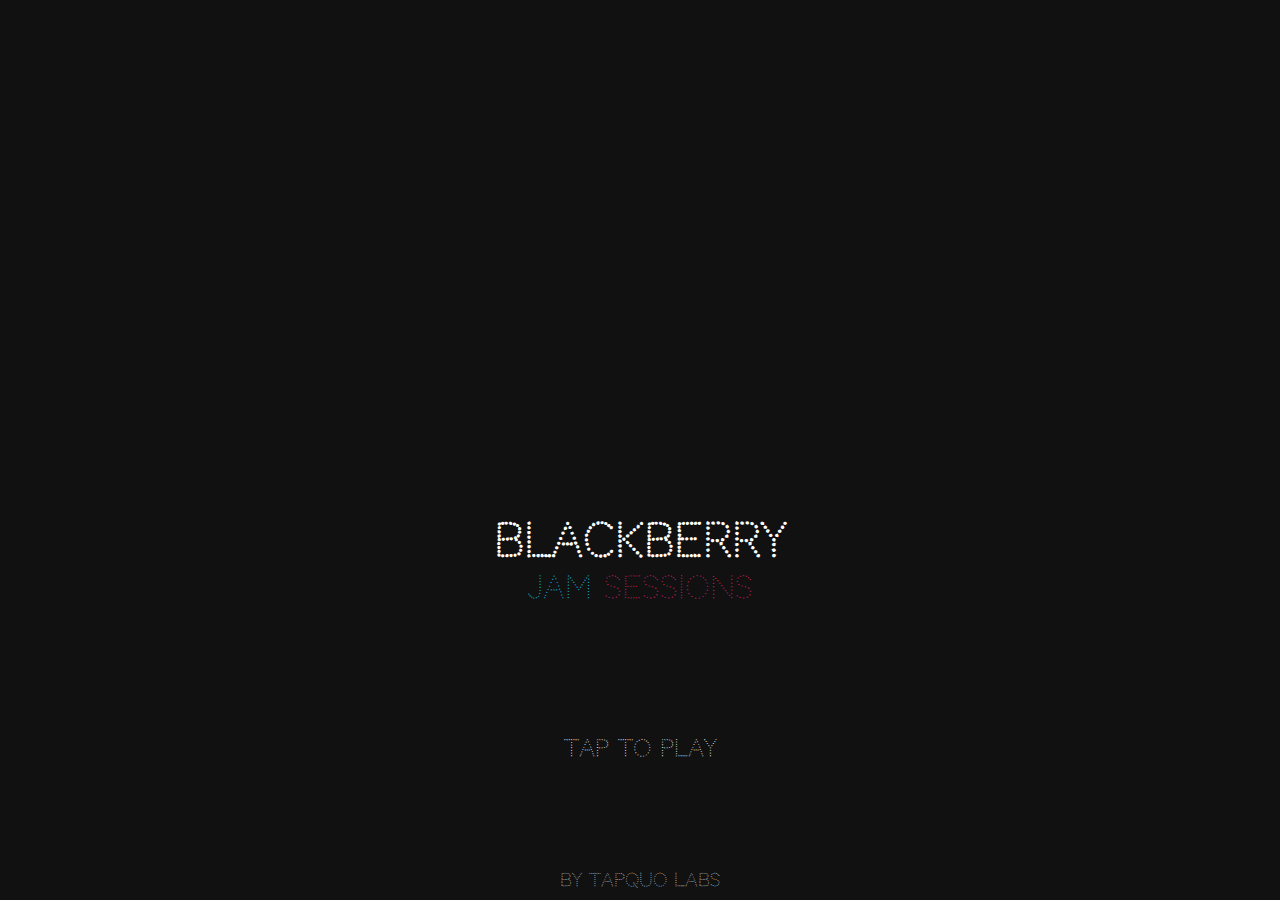
<file: index.html>
<!doctype html>
<html>
<head>
    <meta charset="utf-8">
    <title>Lungo 2 - HTML5 Cross-Device Framework</title>
    <meta name="description" content="">
    <meta name="author" content="">
    <meta name="HandheldFriendly" content="True">
    <meta name="viewport" content="initial-scale=1.0, maximum-scale=1.0, user-scalable=no" />
    <meta name="apple-mobile-web-app-capable" content="yes">
    <meta name="apple-mobile-web-app-status-bar-style" content="black">
    <meta name="format-detection" content="telephone=no">
    <meta http-equiv="cleartype" content="on">

    <!-- iPhone -->
    <link href="http://lungo.tapquo.com/resources/icon-57.png" sizes="57x57" rel="apple-touch-icon">
    <link href="http://lungo.tapquo.com/resources/startup-image-320x460.png" media="(device-width: 320px) and (device-height: 480px)
             and (-webkit-device-pixel-ratio: 1)" rel="apple-touch-startup-image">

    <!-- iPhone (Retina) -->
    <link href="http://lungo.tapquo.com/resources/icon-114.png" sizes="114x114" rel="apple-touch-icon">
    <link href="http://lungo.tapquo.com/resources/startup-image-640x920.png" media="(device-width: 320px) and (device-height: 480px)
             and (-webkit-device-pixel-ratio: 2)" rel="apple-touch-startup-image">

    <!-- iPhone 5 -->
    <link href="http://lungo.tapquo.com/resources/startup-image-640x1096.png" media="(device-width: 320px) and (device-height: 568px)
             and (-webkit-device-pixel-ratio: 2)" rel="apple-touch-startup-image">

    <!-- Lungo - Stylesheets -->
    <link rel="stylesheet" href="css/lungo.css">
    <link rel="stylesheet" href="css/lungo.icon.css">
    <link rel="stylesheet" href="css/lungo.icon.brand.css">
    <link rel="stylesheet" href="css/lungo.theme.game.css">

</head>

<body class="app">

    <section id="login">
        <article class="splash">
            <h2 class="color pulse blanco">BLACKBERRY</h2>
            <span class="color pulse azul">JAM</span>
            <span class="color pulse rojo">SESSIONS</span>
            <div class="copyright">by tapquo labs</div>

            <a href="#salas" data-router="section">tap to play</a>
        </article>
    </section>

    <section id="salas" data-transition="slide">
        <header data-title="JAM SESSIONS"></header>

        <article class="list scroll indented">
            <ul>
                <li>
                    <a href="#profile" data-router="section">
                        <div class="right  color rojo ">
                            0 players
                        </div>
                        <strong  class="color pulse rojo">blackberry</strong>
                        <small>session</small>
                    </a>
                </li>

                <li>
                    <a href="#profile" data-router="section">
                        <div class="right color verde pulse">
                            4 players
                        </div>
                        <strong  class="color pulse verde">METALLICA</strong>
                        <small>ROCK</small>
                    </a>
                </li>

                <li>
                    <a href="#profile" data-router="section">
                        <div class="right color amarillo pulse ">
                            128 players
                        </div>
                        <strong  class="color pulse amarillo">NOCTURNA</strong>
                        <small>DUB STEP</small>
                    </a>
                </li>

                <li>
                    <a href="#profile" data-router="section">
                        <div class="right color azul pulse ">
                            2 players
                        </div>
                        <strong  class="color pulse azul">bloc party</strong>
                        <small>indie</small>
                    </a>
                </li>
            </ul>
        </article>
    </section>

    <section id='profile' data-transition='slide'>
        <header data-title='Profile'>
            <nav><a href="#back" data-router="section">back</a></nav>
        </header>

        <article class="current indented">
            <div>
                <br />
                <label>Your Name</label>
                <input type="text" value="Ina" class="color pulse azul" id="name"/>

                <label>Your Instrument</label>
                <input type="text" value="drums" class="color pulse rojo" />

                <label>Level</label>
                <input type="text" value="EXPERT" class="color pulse verde" />

                <a href="#game" data-router="section" class="button big white" id="enter-room" data-label="LET'S GO"></a>
            </div>
        </article>
    </section>

    <section id="game" data-transition="slide">
        <article id="play">
            <div class="player instrument" id="game-zone">
                <!--
                <div>KICK</div>
                <div class="drum_pad" data-pad="ride">RIDE</div>
                <div class="drum_pad" data-pad="snare">SNARE</div>
                <div class="drum_pad" data-pad="cow">COW</div>
            -->
            </div>
            <div class="player one"></div>
            <div class="player two"></div>
            <div class="player three"></div>
            <div class="player four"></div>
        </article>
    </section>


    <!-- Lungo dependencies -->
    <script src="js/libs/quo.js"></script>
    <script src="js/libs/lungo.js"></script>
    <script src="js/libs/monocle.js"></script>
    <script src="js/libs/socket.io.js"></script>

    <!-- Lungo dependencies -->
    <script src="js/Instrument.js"></script>
    <script src="js/Instrument.Drum.js"></script>
    <script src="js/Instrument.Guitar.js"></script>
    <script src="js/Instrument.Keyboard.js"></script>
    <script src="js/Instrument.Bass.js"></script>

    <script>
        Lungo.init({
            name: 'JaM',
            version: '1.0',
            resources: []
        });

        var websocket = io.connect("http://192.168.18.118:6969");
        var room_data = {};
        var my_data = {};

        $$(document).ready(function() {

            var exit = function() {
                console.error("back");
                websocket.emit('exit_room', {
                    room_id: room_data.room_id,
                    name: my_data.user
                });
                Lungo.Router.back();
            };

            $$("#play").hold(function(){
                exit();
            });

            $$("#enter-room").tap(function() {
                my_data.user = $$(this).siblings('input#name').val();
                if(my_data.user != "") {
                    my_data = {
                        room_id: '1',
                        user: my_data.user,
                        instrument: 'banjo',
                        color: 'red'
                    };
                    websocket.emit('start', my_data);
                }
            });
        });

        websocket.on('play', function(data) {
            switch(data.class_name) {
                case 'player-1':
                    var selector = ".player.one";
                    break;
                case 'player-2':
                    var selector = ".player.two";
                    break;
                case 'player-3':
                    var selector = ".player.three";
                    break;
                case 'player-4':
                    var selector = ".player.four";
                    break;
            }
            Instrument.Drum.play_ogg(data.sound);
            $$(selector).addClass('jam');
            setTimeout(function() {
                $$(selector).removeClass('jam');
            }, 200);
        });

        websocket.on('start_in_room', function(data) {
            if(data.user == my_data.user) {
                my_data.class_name = data.class_name;
                room_data = data.room;
                Lungo.Router.section('#game');
                load_instrument(my_data.instrument);
            } else {
                if(room_data.room_id) {
                    room_data.users.push(data.user);
                    console.error("Ha entrado alguien a la sala :: ", data.user);
                }
            }
        });

        var load_instrument = function(what) {
            switch(what) {
                default:
                    Instrument.Drum.init();
            }
        };

    </script>

</body>
</html>
</file>
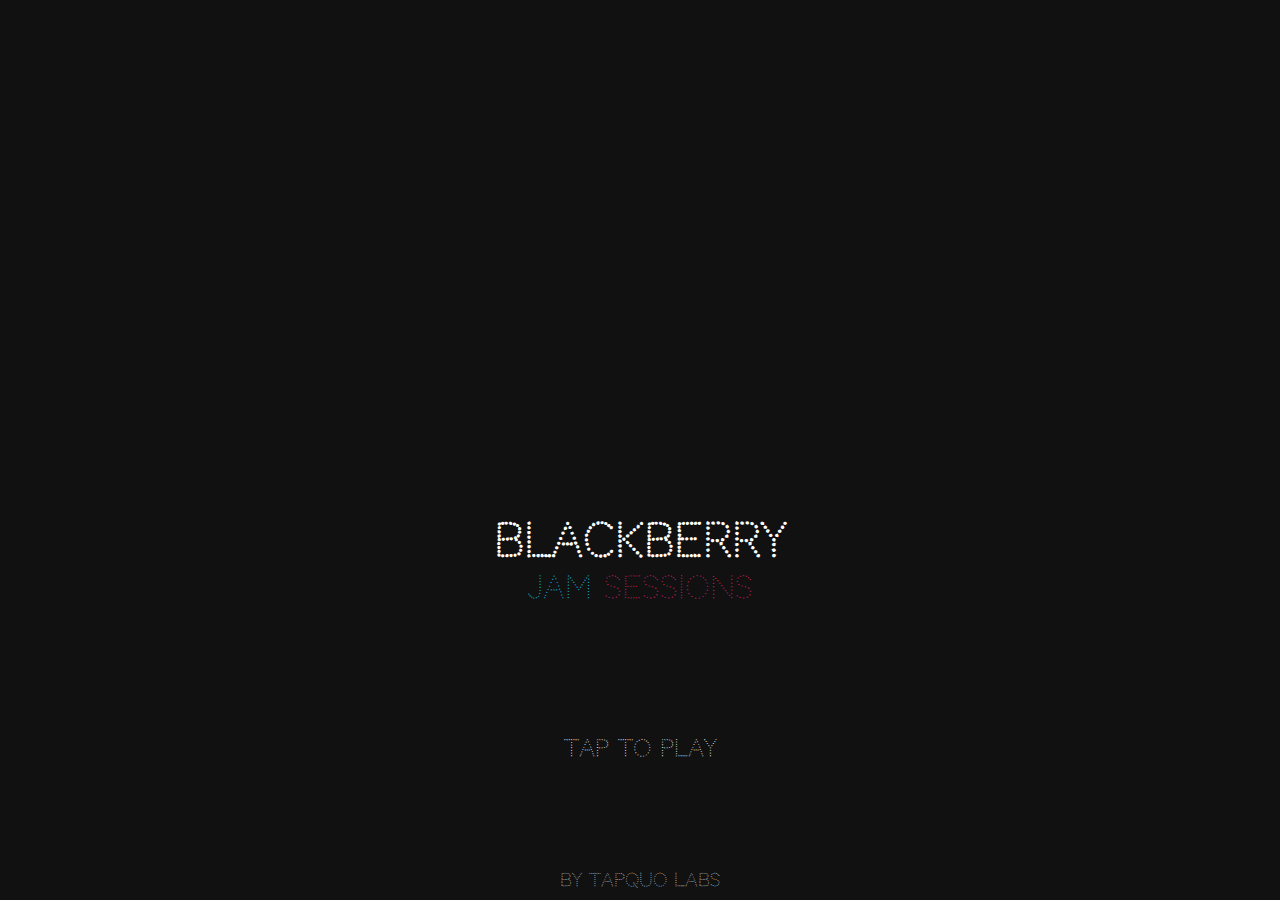
<file: lungo.jam/index.html>
<!doctype html>
<html>
<head>
    <meta charset="utf-8">
    <title>Lungo 2 - HTML5 Cross-Device Framework</title>
    <meta name="description" content="">
    <meta name="author" content="">
    <meta name="HandheldFriendly" content="True">
    <meta name="viewport" content="initial-scale=1.0, maximum-scale=1.0, user-scalable=no" />
    <meta name="apple-mobile-web-app-capable" content="yes">
    <meta name="apple-mobile-web-app-status-bar-style" content="black">
    <meta name="format-detection" content="telephone=no">
    <meta http-equiv="cleartype" content="on">

    <!-- iPhone -->
    <link href="http://lungo.tapquo.com/resources/icon-57.png" sizes="57x57" rel="apple-touch-icon">
    <link href="http://lungo.tapquo.com/resources/startup-image-320x460.png" media="(device-width: 320px) and (device-height: 480px)
             and (-webkit-device-pixel-ratio: 1)" rel="apple-touch-startup-image">

    <!-- iPhone (Retina) -->
    <link href="http://lungo.tapquo.com/resources/icon-114.png" sizes="114x114" rel="apple-touch-icon">
    <link href="http://lungo.tapquo.com/resources/startup-image-640x920.png" media="(device-width: 320px) and (device-height: 480px)
             and (-webkit-device-pixel-ratio: 2)" rel="apple-touch-startup-image">

    <!-- iPhone 5 -->
    <link href="http://lungo.tapquo.com/resources/startup-image-640x1096.png" media="(device-width: 320px) and (device-height: 568px)
             and (-webkit-device-pixel-ratio: 2)" rel="apple-touch-startup-image">

    <!-- Lungo - Stylesheets -->
    <link rel="stylesheet" href="components/lungo/lungo.css">
    <link rel="stylesheet" href="components/lungo/lungo.icon.css">
    <link rel="stylesheet" href="components/lungo/lungo.icon.brand.css">
    <link rel="stylesheet" href="components/lungo.theme/css/lungo.theme.game.css">

</head>

<body class="app">

    <section id="login">
        <article class="splash">
            <h2 class="color pulse blanco">BLACKBERRY</h2>
            <span class="color pulse azul">JAM</span>
            <span class="color pulse rojo">SESSIONS</span>
            <div class="copyright">by tapquo labs</div>

            <a href="#salas" data-router="section">tap to play</a>
        </article>
    </section>



        <section id="salas" data-transition="slide">
            <header data-title="JAM SESSIONS"></header>

            <article class="list scroll indented">
                <ul>
                    <li>
                        <a href="#profile" data-router="section">
                            <div class="right  color rojo ">
                                0 players
                            </div>
                            <strong  class="color pulse rojo">blackberry</strong>
                            <small>session</small>
                        </a>
                    </li>

                    <li>
                        <a href="#profile" data-router="section">
                            <div class="right color verde pulse">
                                4 players
                            </div>
                            <strong  class="color pulse verde">METALLICA</strong>
                            <small>ROCK</small>
                        </a>
                    </li>

                    <li>
                        <a href="#profile" data-router="section">
                            <div class="right color amarillo pulse ">
                                128 players
                            </div>
                            <strong  class="color pulse amarillo">NOCTURNA</strong>
                            <small>DUB STEP</small>
                        </a>
                    </li>

                    <li>
                        <a href="#profile" data-router="section">
                            <div class="right color azul pulse ">
                                2 players
                            </div>
                            <strong  class="color pulse azul">bloc party</strong>
                            <small>indie</small>
                        </a>
                    </li>
                </ul>
            </article>
        </section>
    <section id='profile' data-transition='slide' >
        <header data-title='Profile'>
            <nav>
                <a href="#back" data-router="section">back</a>
            </nav>
        </header>

        <article class="current indented">
                <div>
                    <br/>
                    <label>Your Name</label>
                    <input type="text" value="Ina" class="color pulse azul" />

                    <label>Your Instrument</label>
                    <input type="text" value="drums" class="color pulse rojo" />

                    <label>Level</label>
                    <input type="text" value="EXPERT" class="color pulse verde" />

                    <a href="#game" data-router="section" class="button big white" data-label="LET'S GO"></a>
                </div>
        </article>
    </section>

    <section id="game" data-transition="slide">
        <article id="play">
            <div class="player instrument ">
                <div>KICK</div>
                <div class="jam">RIDE</div>
                <div>SNARE</div>
                <div>COW</div>
            </div>
            <div class="player one jam"></div>
            <div class="player two jam"></div>
            <div class="player three jam"></div>
            <div class="player four jam"></div>
        </article>
    </section>

    <!-- Lungo - Dependencies -->
    <script src="components/quojs/quo.js"></script>
    <script src="components/lungo/lungo.js"></script>
    <!-- Lungo - Sandbox App -->
    <script>
        Lungo.init();
    </script>
</body>
</html>
</file>
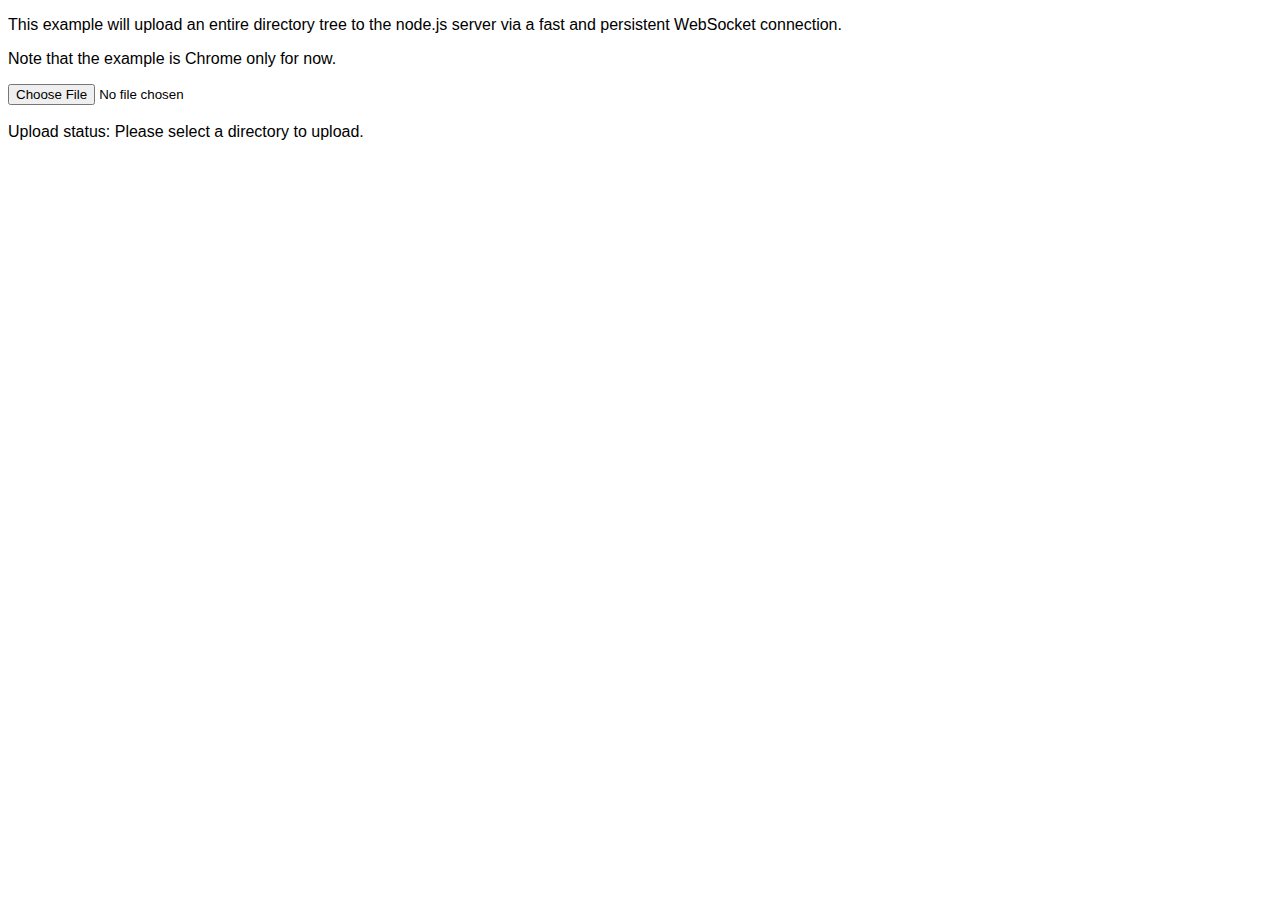
<file: server/node_modules/socket.io/node_modules/socket.io-client/node_modules/ws/examples/fileapi/public/index.html>
<!DOCTYPE html>
<html>
  <head>
    <style>
      body {
        font-family: Tahoma, Geneva, sans-serif;
      }
      div {
        display: inline;
      }
    </style>
    <script src='uploader.js'></script>
    <script src='app.js'></script>
  </head>
  <body>
    <p>This example will upload an entire directory tree to the node.js server via a fast and persistent WebSocket connection.</p>
    <p>Note that the example is Chrome only for now.</p>
    <input type="file" webkitdirectory /><br/><br/>
    Upload status:
    <div id='progress'>Please select a directory to upload.</div>
  </body>
</html>
</file>
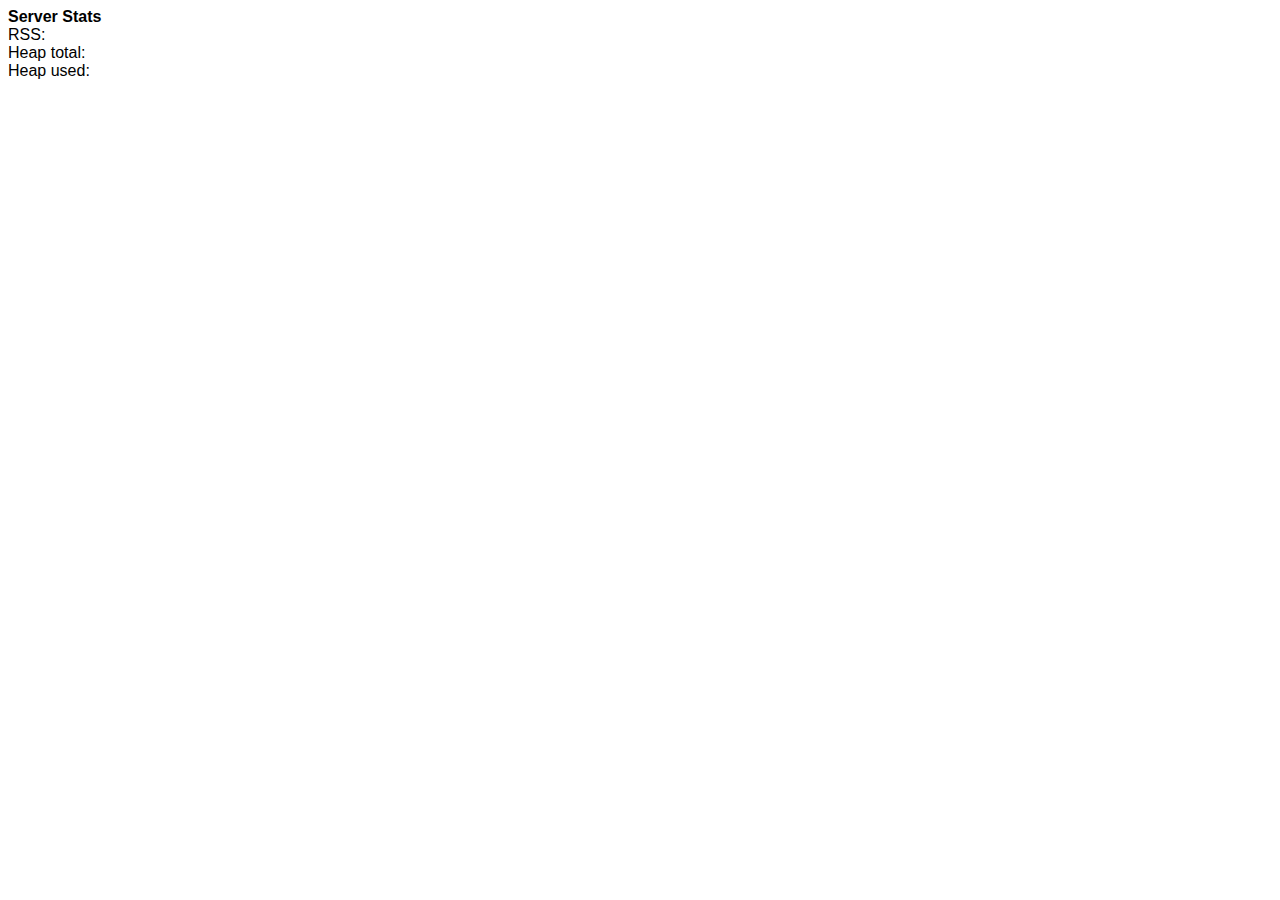
<file: server/node_modules/socket.io/node_modules/socket.io-client/node_modules/ws/examples/serverstats-express_3/public/index.html>
<!DOCTYPE html>
<html>
  <head>
    <style>
      body {
        font-family: Tahoma, Geneva, sans-serif;
      }

      div {
        display: inline;
      }
    </style>
    <script>
      function updateStats(memuse) {
        document.getElementById('rss').innerHTML = memuse.rss;
        document.getElementById('heapTotal').innerHTML = memuse.heapTotal;
        document.getElementById('heapUsed').innerHTML = memuse.heapUsed;
      }

      var host = window.document.location.host.replace(/:.*/, '');
      var ws = new WebSocket('ws://' + host + ':8080');
      ws.onmessage = function (event) {
        updateStats(JSON.parse(event.data));
      };
    </script>
  </head>
  <body>
    <strong>Server Stats</strong><br>
    RSS: <div id='rss'></div><br>
    Heap total: <div id='heapTotal'></div><br>
    Heap used: <div id='heapUsed'></div><br>
  </body>
</html>
</file>
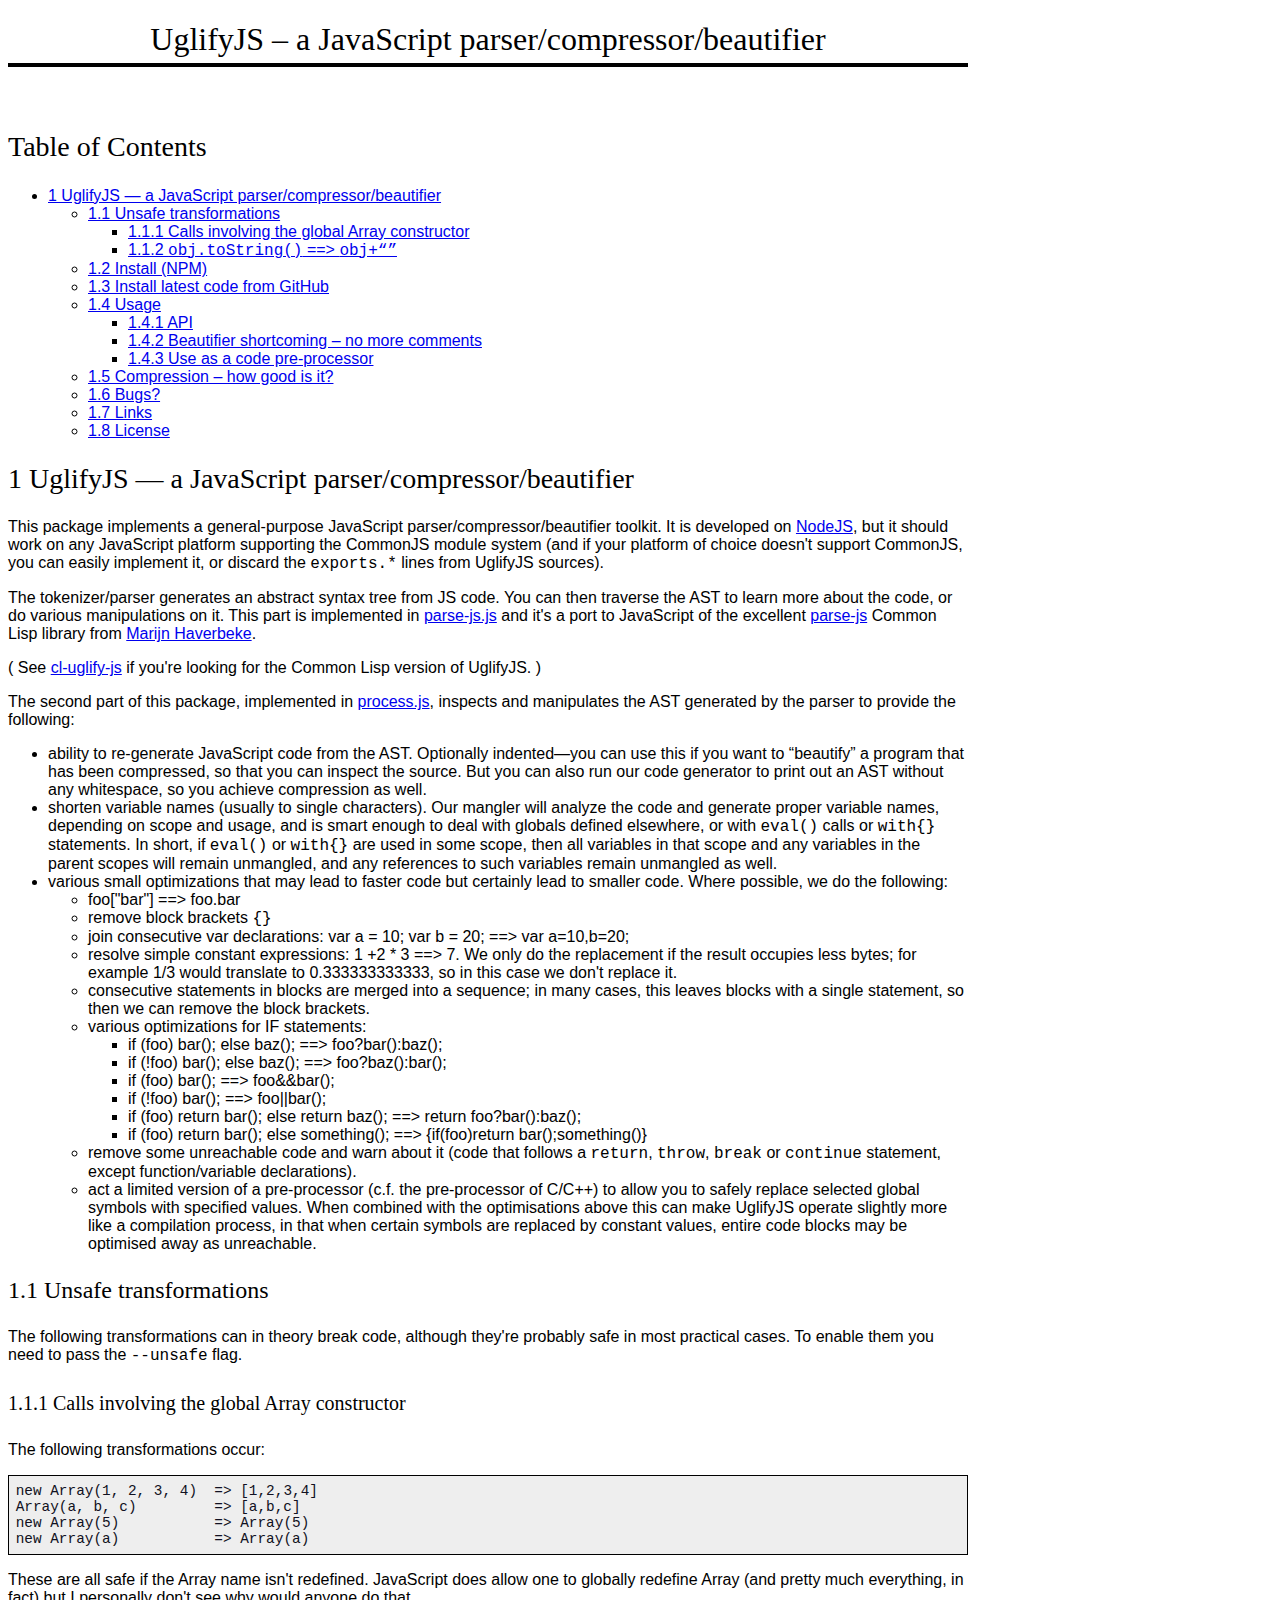
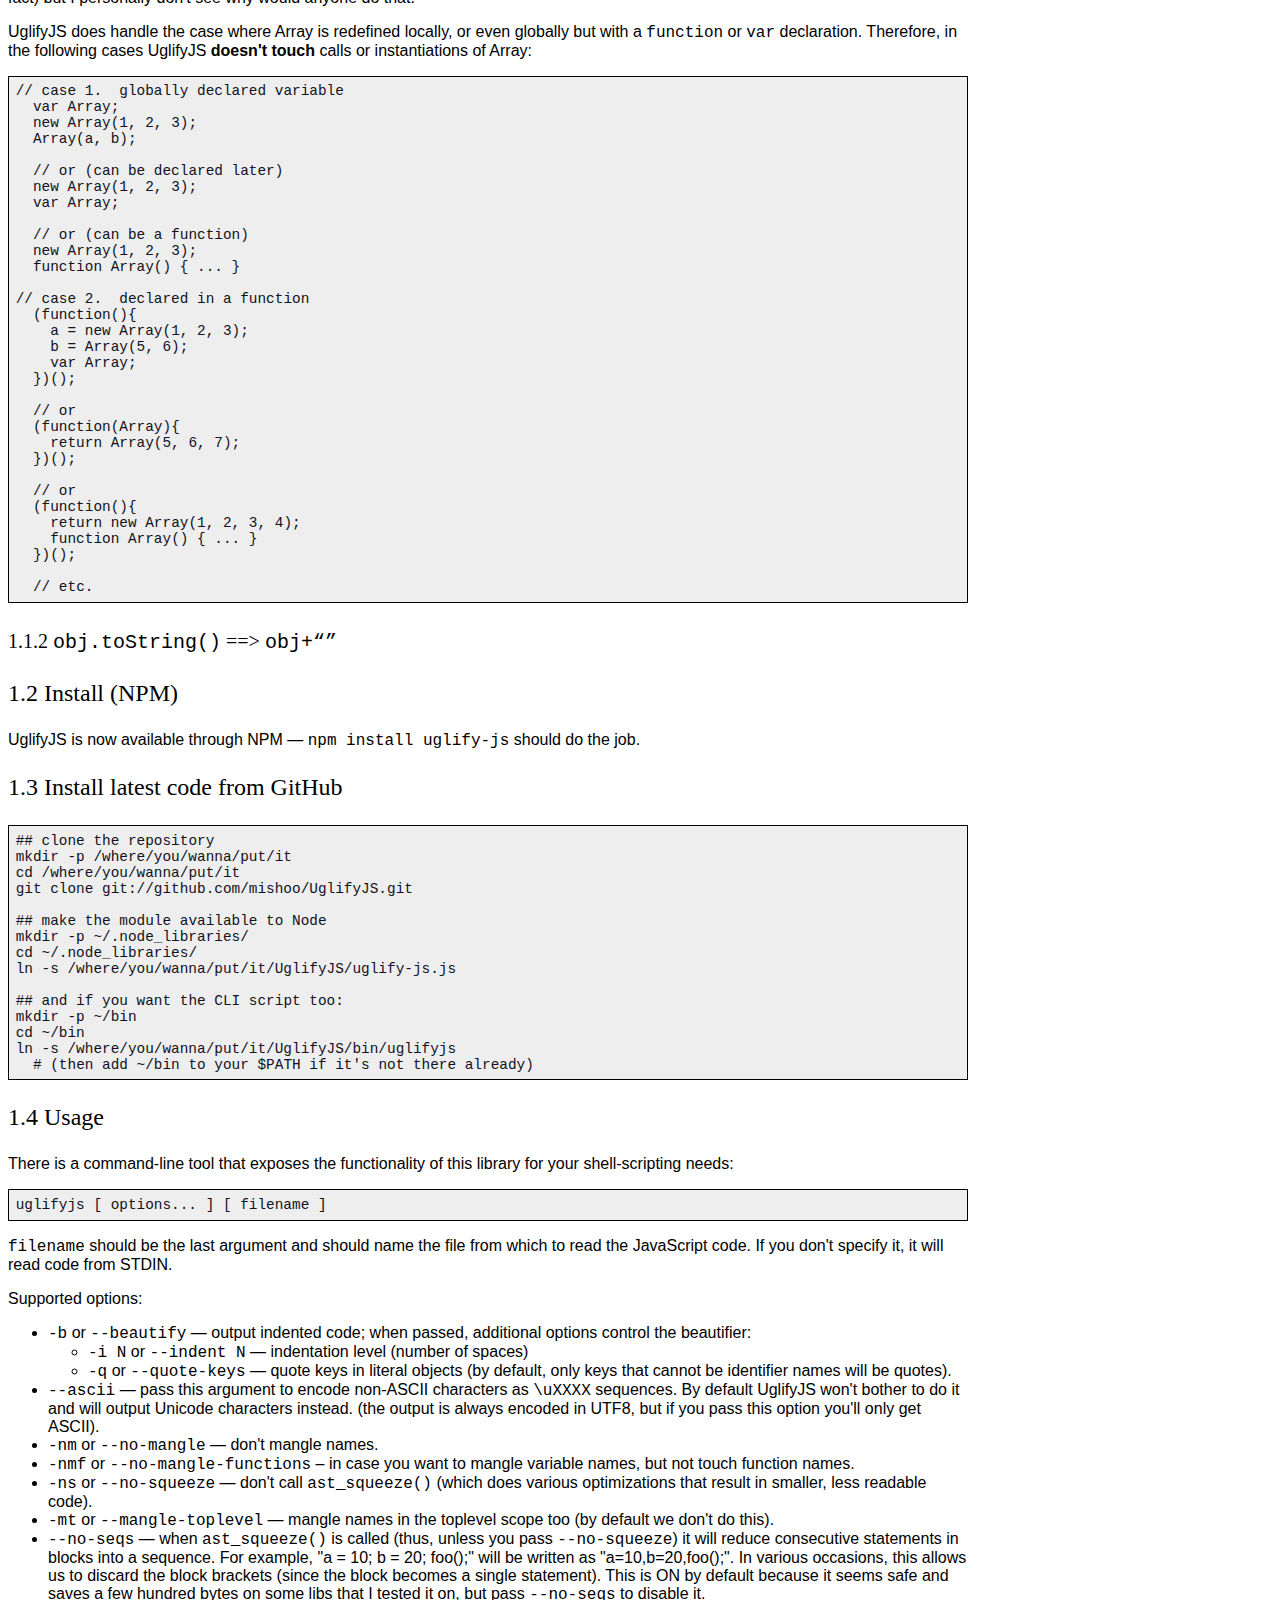
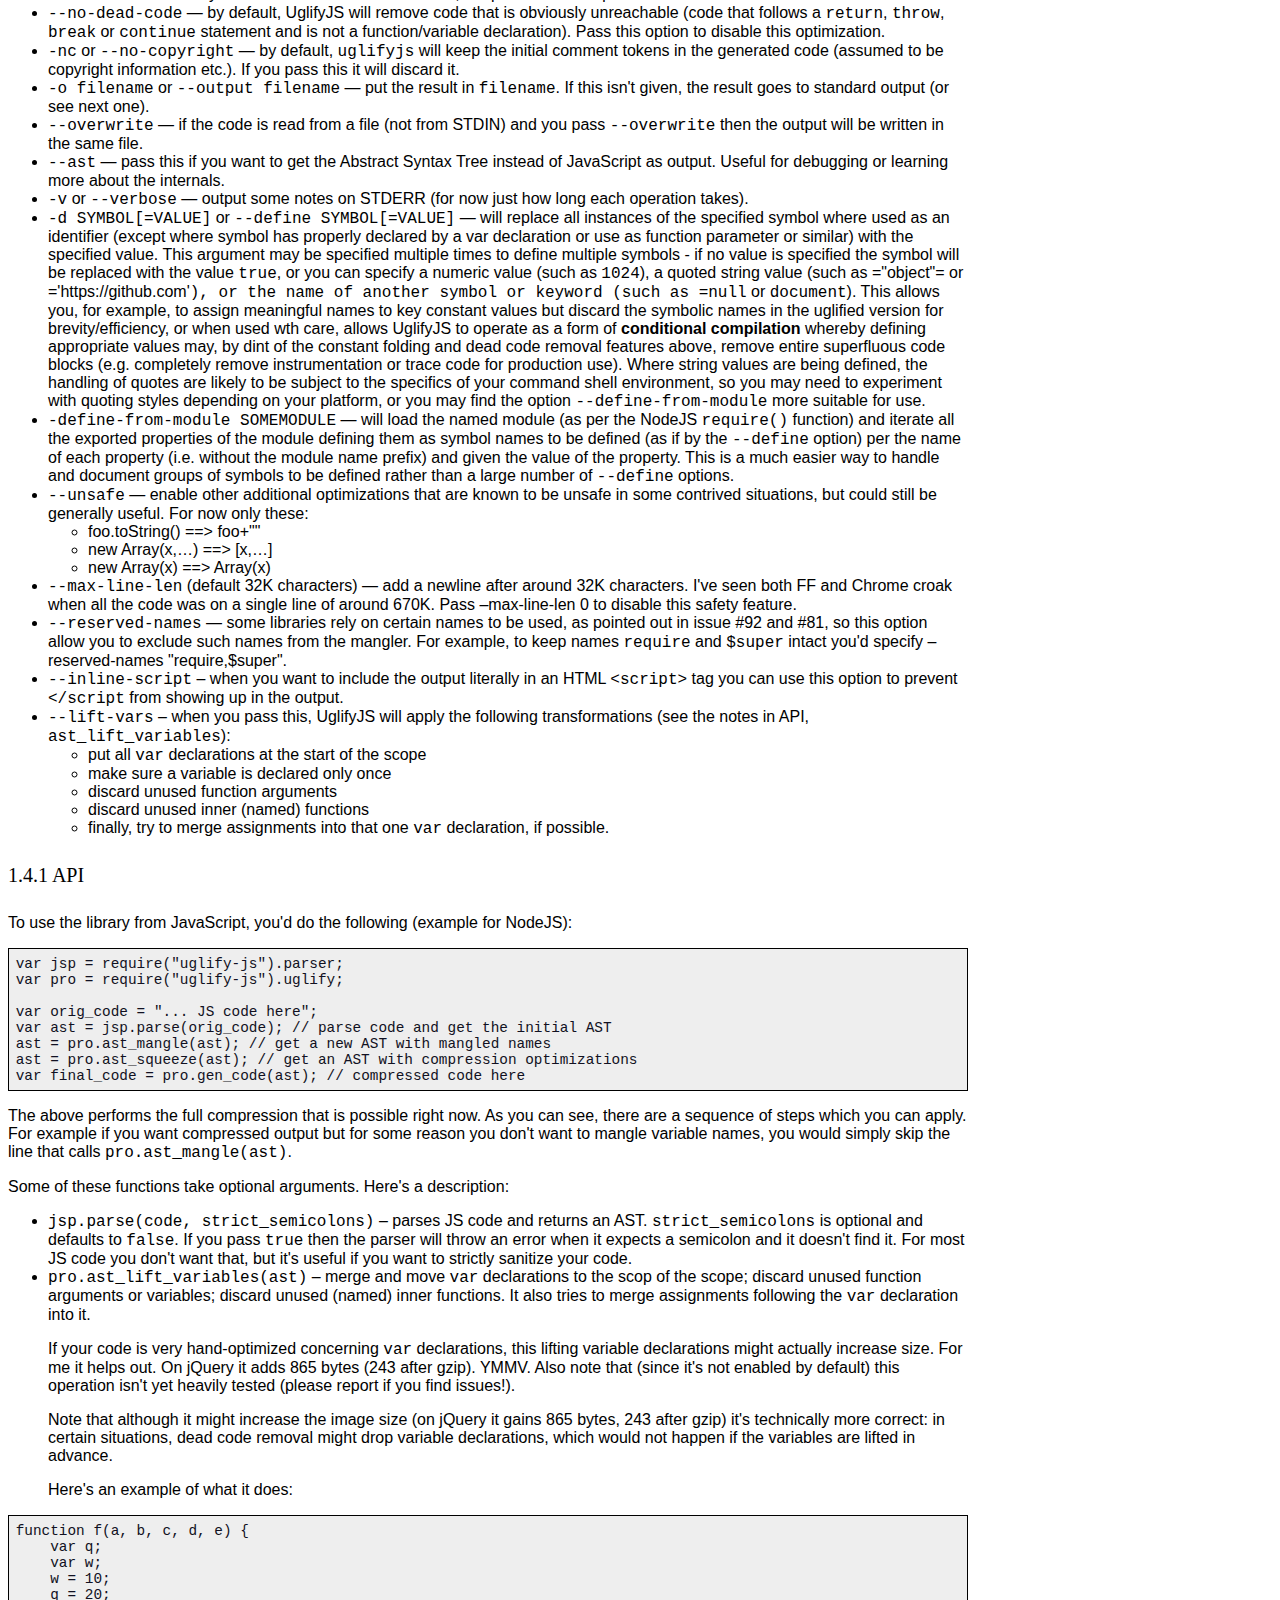
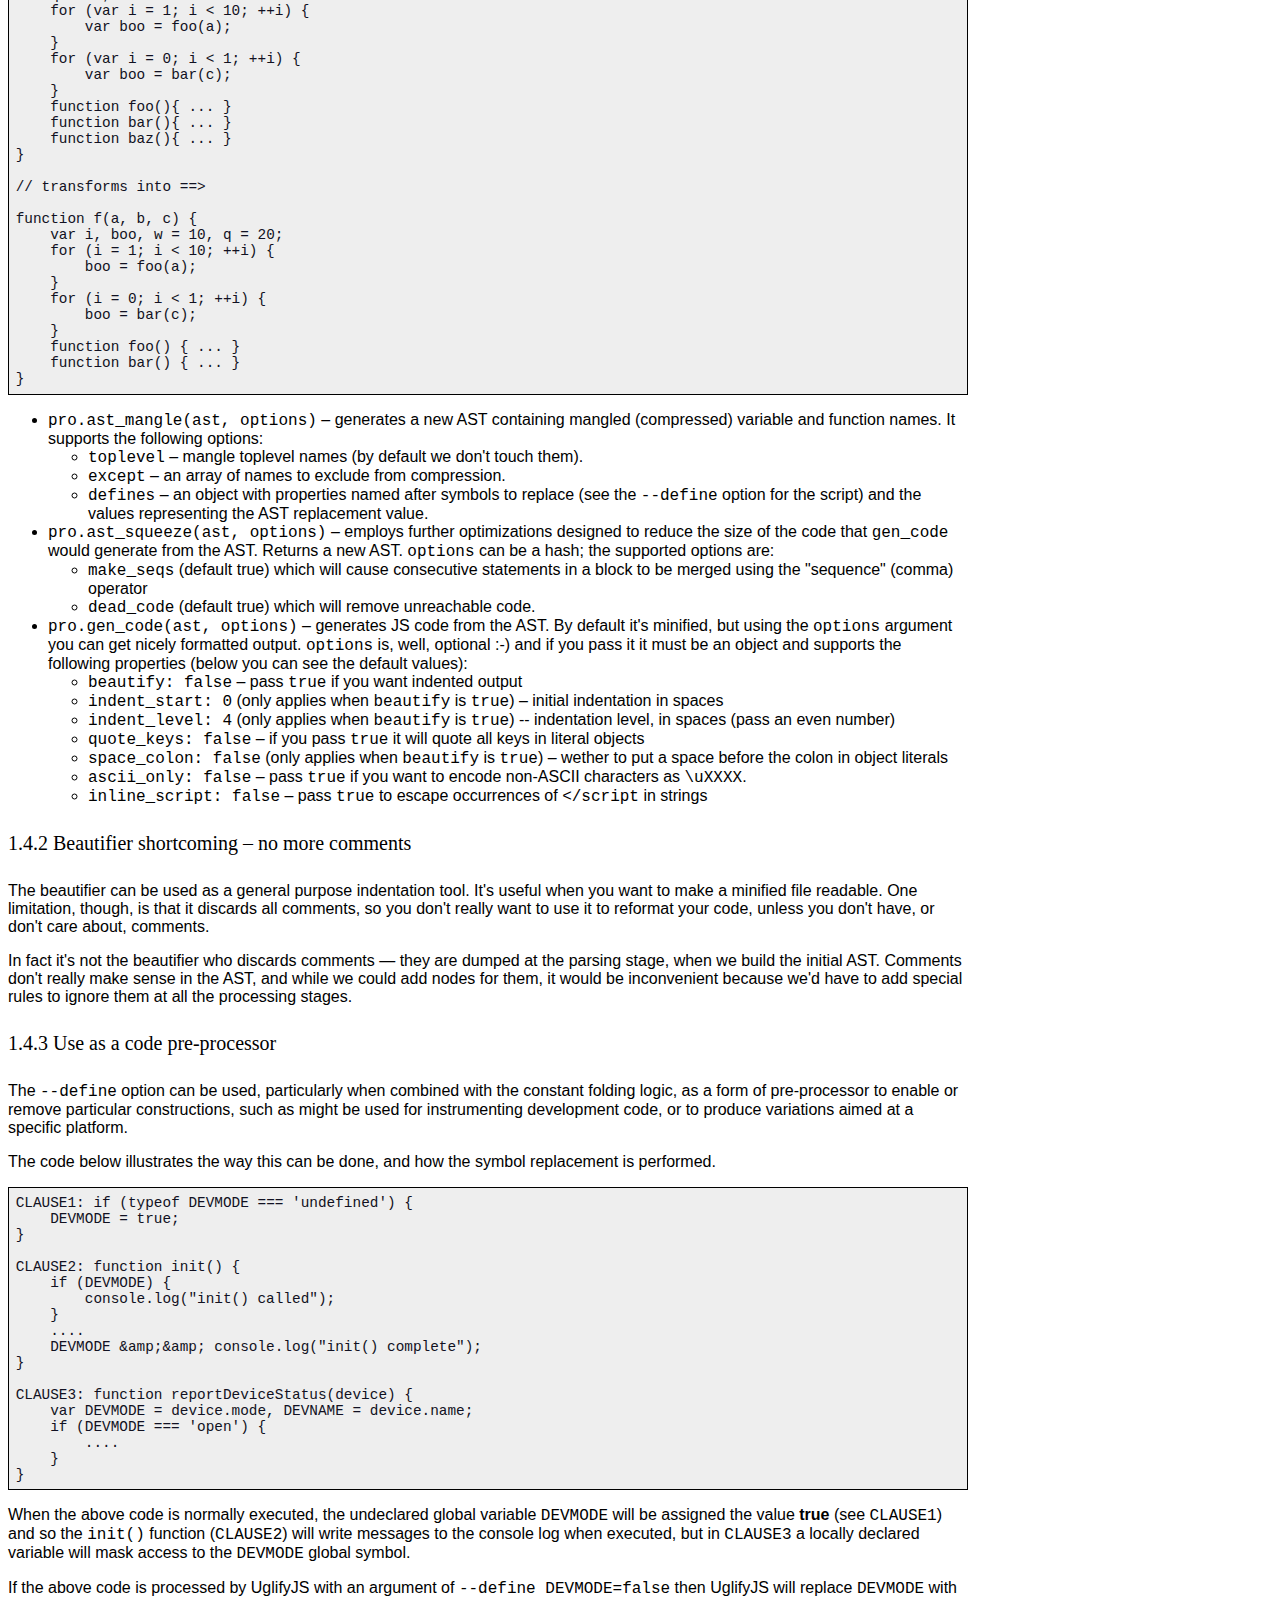
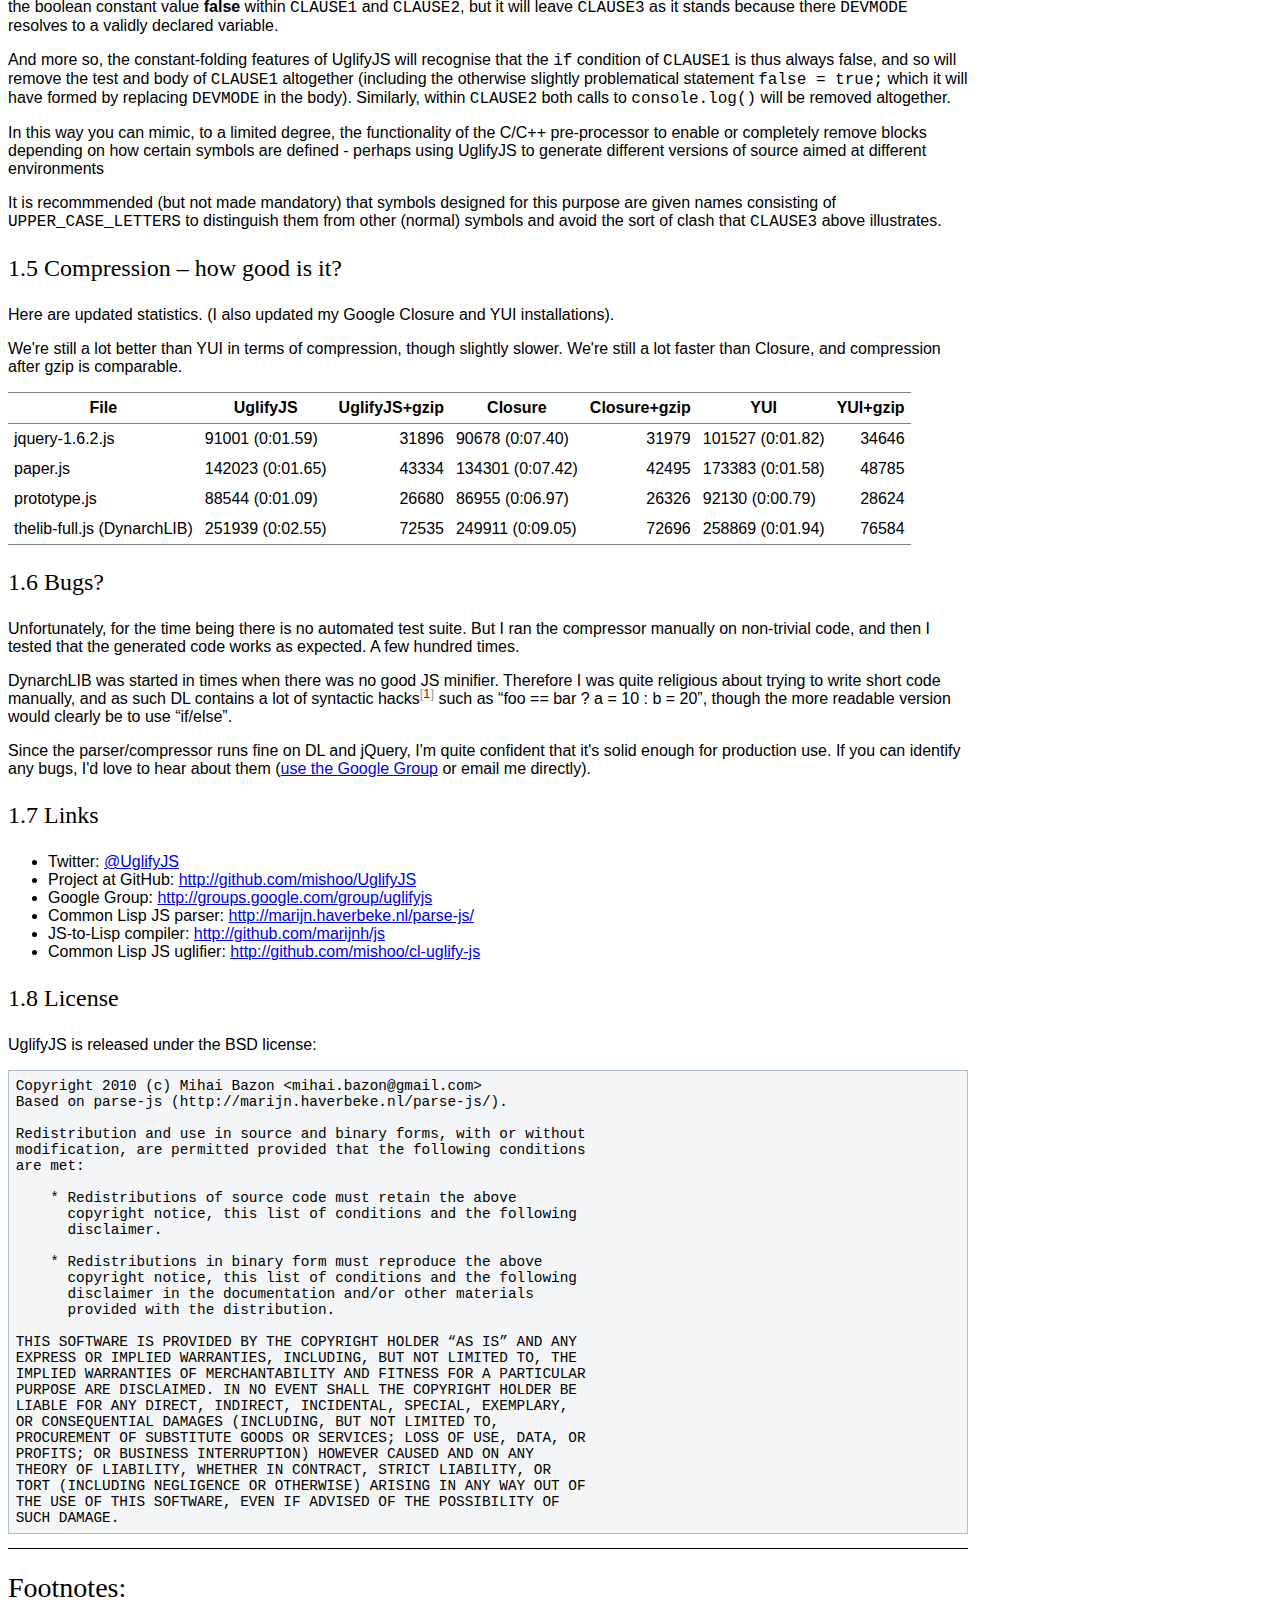
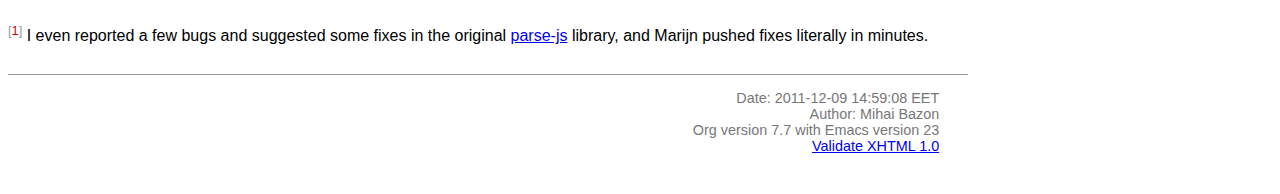
<file: server/node_modules/socket.io/node_modules/socket.io-client/node_modules/uglify-js/README.html>
<?xml version="1.0" encoding="utf-8"?>
<!DOCTYPE html PUBLIC "-//W3C//DTD XHTML 1.0 Strict//EN"
               "http://www.w3.org/TR/xhtml1/DTD/xhtml1-strict.dtd">
<html xmlns="http://www.w3.org/1999/xhtml"
lang="en" xml:lang="en">
<head>
<title>UglifyJS &ndash; a JavaScript parser/compressor/beautifier</title>
<meta http-equiv="Content-Type" content="text/html;charset=utf-8"/>
<meta name="generator" content="Org-mode"/>
<meta name="generated" content="2011-12-09 14:59:08 EET"/>
<meta name="author" content="Mihai Bazon"/>
<meta name="description" content="a JavaScript parser/compressor/beautifier in JavaScript"/>
<meta name="keywords" content="javascript, js, parser, compiler, compressor, mangle, minify, minifier"/>
<style type="text/css">
 <!--/*--><![CDATA[/*><!--*/
  html { font-family: Times, serif; font-size: 12pt; }
  .title  { text-align: center; }
  .todo   { color: red; }
  .done   { color: green; }
  .tag    { background-color: #add8e6; font-weight:normal }
  .target { }
  .timestamp { color: #bebebe; }
  .timestamp-kwd { color: #5f9ea0; }
  .right  {margin-left:auto; margin-right:0px;  text-align:right;}
  .left   {margin-left:0px;  margin-right:auto; text-align:left;}
  .center {margin-left:auto; margin-right:auto; text-align:center;}
  p.verse { margin-left: 3% }
  pre {
	border: 1pt solid #AEBDCC;
	background-color: #F3F5F7;
	padding: 5pt;
	font-family: courier, monospace;
        font-size: 90%;
        overflow:auto;
  }
  table { border-collapse: collapse; }
  td, th { vertical-align: top;  }
  th.right  { text-align:center;  }
  th.left   { text-align:center;   }
  th.center { text-align:center; }
  td.right  { text-align:right;  }
  td.left   { text-align:left;   }
  td.center { text-align:center; }
  dt { font-weight: bold; }
  div.figure { padding: 0.5em; }
  div.figure p { text-align: center; }
  div.inlinetask {
    padding:10px;
    border:2px solid gray;
    margin:10px;
    background: #ffffcc;
  }
  textarea { overflow-x: auto; }
  .linenr { font-size:smaller }
  .code-highlighted {background-color:#ffff00;}
  .org-info-js_info-navigation { border-style:none; }
  #org-info-js_console-label { font-size:10px; font-weight:bold;
                               white-space:nowrap; }
  .org-info-js_search-highlight {background-color:#ffff00; color:#000000;
                                 font-weight:bold; }
  /*]]>*/-->
</style>
<link rel="stylesheet" type="text/css" href="docstyle.css" />
<script type="text/javascript">
<!--/*--><![CDATA[/*><!--*/
 function CodeHighlightOn(elem, id)
 {
   var target = document.getElementById(id);
   if(null != target) {
     elem.cacheClassElem = elem.className;
     elem.cacheClassTarget = target.className;
     target.className = "code-highlighted";
     elem.className   = "code-highlighted";
   }
 }
 function CodeHighlightOff(elem, id)
 {
   var target = document.getElementById(id);
   if(elem.cacheClassElem)
     elem.className = elem.cacheClassElem;
   if(elem.cacheClassTarget)
     target.className = elem.cacheClassTarget;
 }
/*]]>*///-->
</script>

</head>
<body>

<div id="preamble">

</div>

<div id="content">
<h1 class="title">UglifyJS &ndash; a JavaScript parser/compressor/beautifier</h1>


<div id="table-of-contents">
<h2>Table of Contents</h2>
<div id="text-table-of-contents">
<ul>
<li><a href="#sec-1">1 UglifyJS &mdash; a JavaScript parser/compressor/beautifier </a>
<ul>
<li><a href="#sec-1-1">1.1 Unsafe transformations </a>
<ul>
<li><a href="#sec-1-1-1">1.1.1 Calls involving the global Array constructor </a></li>
<li><a href="#sec-1-1-2">1.1.2 <code>obj.toString()</code> ==&gt; <code>obj+“”</code> </a></li>
</ul>
</li>
<li><a href="#sec-1-2">1.2 Install (NPM) </a></li>
<li><a href="#sec-1-3">1.3 Install latest code from GitHub </a></li>
<li><a href="#sec-1-4">1.4 Usage </a>
<ul>
<li><a href="#sec-1-4-1">1.4.1 API </a></li>
<li><a href="#sec-1-4-2">1.4.2 Beautifier shortcoming &ndash; no more comments </a></li>
<li><a href="#sec-1-4-3">1.4.3 Use as a code pre-processor </a></li>
</ul>
</li>
<li><a href="#sec-1-5">1.5 Compression &ndash; how good is it? </a></li>
<li><a href="#sec-1-6">1.6 Bugs? </a></li>
<li><a href="#sec-1-7">1.7 Links </a></li>
<li><a href="#sec-1-8">1.8 License </a></li>
</ul>
</li>
</ul>
</div>
</div>

<div id="outline-container-1" class="outline-2">
<h2 id="sec-1"><span class="section-number-2">1</span> UglifyJS &mdash; a JavaScript parser/compressor/beautifier </h2>
<div class="outline-text-2" id="text-1">


<p>
This package implements a general-purpose JavaScript
parser/compressor/beautifier toolkit.  It is developed on <a href="http://nodejs.org/">NodeJS</a>, but it
should work on any JavaScript platform supporting the CommonJS module system
(and if your platform of choice doesn't support CommonJS, you can easily
implement it, or discard the <code>exports.*</code> lines from UglifyJS sources).
</p>
<p>
The tokenizer/parser generates an abstract syntax tree from JS code.  You
can then traverse the AST to learn more about the code, or do various
manipulations on it.  This part is implemented in <a href="../lib/parse-js.js">parse-js.js</a> and it's a
port to JavaScript of the excellent <a href="http://marijn.haverbeke.nl/parse-js/">parse-js</a> Common Lisp library from <a href="http://marijn.haverbeke.nl/">Marijn Haverbeke</a>.
</p>
<p>
( See <a href="http://github.com/mishoo/cl-uglify-js">cl-uglify-js</a> if you're looking for the Common Lisp version of
UglifyJS. )
</p>
<p>
The second part of this package, implemented in <a href="../lib/process.js">process.js</a>, inspects and
manipulates the AST generated by the parser to provide the following:
</p>
<ul>
<li>ability to re-generate JavaScript code from the AST.  Optionally
  indented&mdash;you can use this if you want to “beautify” a program that has
  been compressed, so that you can inspect the source.  But you can also run
  our code generator to print out an AST without any whitespace, so you
  achieve compression as well.

</li>
<li>shorten variable names (usually to single characters).  Our mangler will
  analyze the code and generate proper variable names, depending on scope
  and usage, and is smart enough to deal with globals defined elsewhere, or
  with <code>eval()</code> calls or <code>with{}</code> statements.  In short, if <code>eval()</code> or
  <code>with{}</code> are used in some scope, then all variables in that scope and any
  variables in the parent scopes will remain unmangled, and any references
  to such variables remain unmangled as well.

</li>
<li>various small optimizations that may lead to faster code but certainly
  lead to smaller code.  Where possible, we do the following:

<ul>
<li>foo["bar"]  ==&gt;  foo.bar

</li>
<li>remove block brackets <code>{}</code>

</li>
<li>join consecutive var declarations:
    var a = 10; var b = 20; ==&gt; var a=10,b=20;

</li>
<li>resolve simple constant expressions: 1 +2 * 3 ==&gt; 7.  We only do the
    replacement if the result occupies less bytes; for example 1/3 would
    translate to 0.333333333333, so in this case we don't replace it.

</li>
<li>consecutive statements in blocks are merged into a sequence; in many
    cases, this leaves blocks with a single statement, so then we can remove
    the block brackets.

</li>
<li>various optimizations for IF statements:

<ul>
<li>if (foo) bar(); else baz(); ==&gt; foo?bar():baz();
</li>
<li>if (!foo) bar(); else baz(); ==&gt; foo?baz():bar();
</li>
<li>if (foo) bar(); ==&gt; foo&amp;&amp;bar();
</li>
<li>if (!foo) bar(); ==&gt; foo||bar();
</li>
<li>if (foo) return bar(); else return baz(); ==&gt; return foo?bar():baz();
</li>
<li>if (foo) return bar(); else something(); ==&gt; {if(foo)return bar();something()}

</li>
</ul>

</li>
<li>remove some unreachable code and warn about it (code that follows a
    <code>return</code>, <code>throw</code>, <code>break</code> or <code>continue</code> statement, except
    function/variable declarations).

</li>
<li>act a limited version of a pre-processor (c.f. the pre-processor of
    C/C++) to allow you to safely replace selected global symbols with
    specified values.  When combined with the optimisations above this can
    make UglifyJS operate slightly more like a compilation process, in
    that when certain symbols are replaced by constant values, entire code
    blocks may be optimised away as unreachable.
</li>
</ul>

</li>
</ul>



</div>

<div id="outline-container-1-1" class="outline-3">
<h3 id="sec-1-1"><span class="section-number-3">1.1</span> <span class="target">Unsafe transformations</span>  </h3>
<div class="outline-text-3" id="text-1-1">


<p>
The following transformations can in theory break code, although they're
probably safe in most practical cases.  To enable them you need to pass the
<code>--unsafe</code> flag.
</p>

</div>

<div id="outline-container-1-1-1" class="outline-4">
<h4 id="sec-1-1-1"><span class="section-number-4">1.1.1</span> Calls involving the global Array constructor </h4>
<div class="outline-text-4" id="text-1-1-1">


<p>
The following transformations occur:
</p>



<pre class="src src-js"><span class="org-keyword">new</span> <span class="org-type">Array</span>(1, 2, 3, 4)  =&gt; [1,2,3,4]
Array(a, b, c)         =&gt; [a,b,c]
<span class="org-keyword">new</span> <span class="org-type">Array</span>(5)           =&gt; Array(5)
<span class="org-keyword">new</span> <span class="org-type">Array</span>(a)           =&gt; Array(a)
</pre>


<p>
These are all safe if the Array name isn't redefined.  JavaScript does allow
one to globally redefine Array (and pretty much everything, in fact) but I
personally don't see why would anyone do that.
</p>
<p>
UglifyJS does handle the case where Array is redefined locally, or even
globally but with a <code>function</code> or <code>var</code> declaration.  Therefore, in the
following cases UglifyJS <b>doesn't touch</b> calls or instantiations of Array:
</p>



<pre class="src src-js"><span class="org-comment-delimiter">// </span><span class="org-comment">case 1.  globally declared variable</span>
  <span class="org-keyword">var</span> <span class="org-variable-name">Array</span>;
  <span class="org-keyword">new</span> <span class="org-type">Array</span>(1, 2, 3);
  Array(a, b);

  <span class="org-comment-delimiter">// </span><span class="org-comment">or (can be declared later)</span>
  <span class="org-keyword">new</span> <span class="org-type">Array</span>(1, 2, 3);
  <span class="org-keyword">var</span> <span class="org-variable-name">Array</span>;

  <span class="org-comment-delimiter">// </span><span class="org-comment">or (can be a function)</span>
  <span class="org-keyword">new</span> <span class="org-type">Array</span>(1, 2, 3);
  <span class="org-keyword">function</span> <span class="org-function-name">Array</span>() { ... }

<span class="org-comment-delimiter">// </span><span class="org-comment">case 2.  declared in a function</span>
  (<span class="org-keyword">function</span>(){
    a = <span class="org-keyword">new</span> <span class="org-type">Array</span>(1, 2, 3);
    b = Array(5, 6);
    <span class="org-keyword">var</span> <span class="org-variable-name">Array</span>;
  })();

  <span class="org-comment-delimiter">// </span><span class="org-comment">or</span>
  (<span class="org-keyword">function</span>(<span class="org-variable-name">Array</span>){
    <span class="org-keyword">return</span> Array(5, 6, 7);
  })();

  <span class="org-comment-delimiter">// </span><span class="org-comment">or</span>
  (<span class="org-keyword">function</span>(){
    <span class="org-keyword">return</span> <span class="org-keyword">new</span> <span class="org-type">Array</span>(1, 2, 3, 4);
    <span class="org-keyword">function</span> <span class="org-function-name">Array</span>() { ... }
  })();

  <span class="org-comment-delimiter">// </span><span class="org-comment">etc.</span>
</pre>


</div>

</div>

<div id="outline-container-1-1-2" class="outline-4">
<h4 id="sec-1-1-2"><span class="section-number-4">1.1.2</span> <code>obj.toString()</code> ==&gt; <code>obj+“”</code> </h4>
<div class="outline-text-4" id="text-1-1-2">


</div>
</div>

</div>

<div id="outline-container-1-2" class="outline-3">
<h3 id="sec-1-2"><span class="section-number-3">1.2</span> Install (NPM) </h3>
<div class="outline-text-3" id="text-1-2">


<p>
UglifyJS is now available through NPM &mdash; <code>npm install uglify-js</code> should do
the job.
</p>
</div>

</div>

<div id="outline-container-1-3" class="outline-3">
<h3 id="sec-1-3"><span class="section-number-3">1.3</span> Install latest code from GitHub </h3>
<div class="outline-text-3" id="text-1-3">





<pre class="src src-sh"><span class="org-comment-delimiter">## </span><span class="org-comment">clone the repository</span>
mkdir -p /where/you/wanna/put/it
<span class="org-builtin">cd</span> /where/you/wanna/put/it
git clone git://github.com/mishoo/UglifyJS.git

<span class="org-comment-delimiter">## </span><span class="org-comment">make the module available to Node</span>
mkdir -p ~/.node_libraries/
<span class="org-builtin">cd</span> ~/.node_libraries/
ln -s /where/you/wanna/put/it/UglifyJS/uglify-js.js

<span class="org-comment-delimiter">## </span><span class="org-comment">and if you want the CLI script too:</span>
mkdir -p ~/bin
<span class="org-builtin">cd</span> ~/bin
ln -s /where/you/wanna/put/it/UglifyJS/bin/uglifyjs
  <span class="org-comment-delimiter"># </span><span class="org-comment">(then add ~/bin to your $PATH if it's not there already)</span>
</pre>


</div>

</div>

<div id="outline-container-1-4" class="outline-3">
<h3 id="sec-1-4"><span class="section-number-3">1.4</span> Usage </h3>
<div class="outline-text-3" id="text-1-4">


<p>
There is a command-line tool that exposes the functionality of this library
for your shell-scripting needs:
</p>



<pre class="src src-sh">uglifyjs [ options... ] [ filename ]
</pre>


<p>
<code>filename</code> should be the last argument and should name the file from which
to read the JavaScript code.  If you don't specify it, it will read code
from STDIN.
</p>
<p>
Supported options:
</p>
<ul>
<li><code>-b</code> or <code>--beautify</code> &mdash; output indented code; when passed, additional
  options control the beautifier:

<ul>
<li><code>-i N</code> or <code>--indent N</code> &mdash; indentation level (number of spaces)

</li>
<li><code>-q</code> or <code>--quote-keys</code> &mdash; quote keys in literal objects (by default,
    only keys that cannot be identifier names will be quotes).

</li>
</ul>

</li>
<li><code>--ascii</code> &mdash; pass this argument to encode non-ASCII characters as
  <code>\uXXXX</code> sequences.  By default UglifyJS won't bother to do it and will
  output Unicode characters instead.  (the output is always encoded in UTF8,
  but if you pass this option you'll only get ASCII).

</li>
<li><code>-nm</code> or <code>--no-mangle</code> &mdash; don't mangle names.

</li>
<li><code>-nmf</code> or <code>--no-mangle-functions</code> &ndash; in case you want to mangle variable
  names, but not touch function names.

</li>
<li><code>-ns</code> or <code>--no-squeeze</code> &mdash; don't call <code>ast_squeeze()</code> (which does various
  optimizations that result in smaller, less readable code).

</li>
<li><code>-mt</code> or <code>--mangle-toplevel</code> &mdash; mangle names in the toplevel scope too
  (by default we don't do this).

</li>
<li><code>--no-seqs</code> &mdash; when <code>ast_squeeze()</code> is called (thus, unless you pass
  <code>--no-squeeze</code>) it will reduce consecutive statements in blocks into a
  sequence.  For example, "a = 10; b = 20; foo();" will be written as
  "a=10,b=20,foo();".  In various occasions, this allows us to discard the
  block brackets (since the block becomes a single statement).  This is ON
  by default because it seems safe and saves a few hundred bytes on some
  libs that I tested it on, but pass <code>--no-seqs</code> to disable it.

</li>
<li><code>--no-dead-code</code> &mdash; by default, UglifyJS will remove code that is
  obviously unreachable (code that follows a <code>return</code>, <code>throw</code>, <code>break</code> or
  <code>continue</code> statement and is not a function/variable declaration).  Pass
  this option to disable this optimization.

</li>
<li><code>-nc</code> or <code>--no-copyright</code> &mdash; by default, <code>uglifyjs</code> will keep the initial
  comment tokens in the generated code (assumed to be copyright information
  etc.).  If you pass this it will discard it.

</li>
<li><code>-o filename</code> or <code>--output filename</code> &mdash; put the result in <code>filename</code>.  If
  this isn't given, the result goes to standard output (or see next one).

</li>
<li><code>--overwrite</code> &mdash; if the code is read from a file (not from STDIN) and you
  pass <code>--overwrite</code> then the output will be written in the same file.

</li>
<li><code>--ast</code> &mdash; pass this if you want to get the Abstract Syntax Tree instead
  of JavaScript as output.  Useful for debugging or learning more about the
  internals.

</li>
<li><code>-v</code> or <code>--verbose</code> &mdash; output some notes on STDERR (for now just how long
  each operation takes).

</li>
<li><code>-d SYMBOL[=VALUE]</code> or <code>--define SYMBOL[=VALUE]</code> &mdash; will replace
  all instances of the specified symbol where used as an identifier
  (except where symbol has properly declared by a var declaration or
  use as function parameter or similar) with the specified value. This
  argument may be specified multiple times to define multiple
  symbols - if no value is specified the symbol will be replaced with
  the value <code>true</code>, or you can specify a numeric value (such as
  <code>1024</code>), a quoted string value (such as ="object"= or
  ='https://github.com'<code>), or the name of another symbol or keyword   (such as =null</code> or <code>document</code>).
  This allows you, for example, to assign meaningful names to key
  constant values but discard the symbolic names in the uglified
  version for brevity/efficiency, or when used wth care, allows
  UglifyJS to operate as a form of <b>conditional compilation</b>
  whereby defining appropriate values may, by dint of the constant
  folding and dead code removal features above, remove entire
  superfluous code blocks (e.g. completely remove instrumentation or
  trace code for production use).
  Where string values are being defined, the handling of quotes are
  likely to be subject to the specifics of your command shell
  environment, so you may need to experiment with quoting styles
  depending on your platform, or you may find the option
  <code>--define-from-module</code> more suitable for use.

</li>
<li><code>-define-from-module SOMEMODULE</code> &mdash; will load the named module (as
  per the NodeJS <code>require()</code> function) and iterate all the exported
  properties of the module defining them as symbol names to be defined
  (as if by the <code>--define</code> option) per the name of each property
  (i.e. without the module name prefix) and given the value of the
  property. This is a much easier way to handle and document groups of
  symbols to be defined rather than a large number of <code>--define</code>
  options.

</li>
<li><code>--unsafe</code> &mdash; enable other additional optimizations that are known to be
  unsafe in some contrived situations, but could still be generally useful.
  For now only these:

<ul>
<li>foo.toString()  ==&gt;  foo+""
</li>
<li>new Array(x,&hellip;)  ==&gt; [x,&hellip;]
</li>
<li>new Array(x) ==&gt; Array(x)

</li>
</ul>

</li>
<li><code>--max-line-len</code> (default 32K characters) &mdash; add a newline after around
  32K characters.  I've seen both FF and Chrome croak when all the code was
  on a single line of around 670K.  Pass &ndash;max-line-len 0 to disable this
  safety feature.

</li>
<li><code>--reserved-names</code> &mdash; some libraries rely on certain names to be used, as
  pointed out in issue #92 and #81, so this option allow you to exclude such
  names from the mangler.  For example, to keep names <code>require</code> and <code>$super</code>
  intact you'd specify &ndash;reserved-names "require,$super".

</li>
<li><code>--inline-script</code> &ndash; when you want to include the output literally in an
  HTML <code>&lt;script&gt;</code> tag you can use this option to prevent <code>&lt;/script</code> from
  showing up in the output.

</li>
<li><code>--lift-vars</code> &ndash; when you pass this, UglifyJS will apply the following
  transformations (see the notes in API, <code>ast_lift_variables</code>):

<ul>
<li>put all <code>var</code> declarations at the start of the scope
</li>
<li>make sure a variable is declared only once
</li>
<li>discard unused function arguments
</li>
<li>discard unused inner (named) functions
</li>
<li>finally, try to merge assignments into that one <code>var</code> declaration, if
    possible.
</li>
</ul>

</li>
</ul>



</div>

<div id="outline-container-1-4-1" class="outline-4">
<h4 id="sec-1-4-1"><span class="section-number-4">1.4.1</span> API </h4>
<div class="outline-text-4" id="text-1-4-1">


<p>
To use the library from JavaScript, you'd do the following (example for
NodeJS):
</p>



<pre class="src src-js"><span class="org-keyword">var</span> <span class="org-variable-name">jsp</span> = require(<span class="org-string">"uglify-js"</span>).parser;
<span class="org-keyword">var</span> <span class="org-variable-name">pro</span> = require(<span class="org-string">"uglify-js"</span>).uglify;

<span class="org-keyword">var</span> <span class="org-variable-name">orig_code</span> = <span class="org-string">"... JS code here"</span>;
<span class="org-keyword">var</span> <span class="org-variable-name">ast</span> = jsp.parse(orig_code); <span class="org-comment-delimiter">// </span><span class="org-comment">parse code and get the initial AST</span>
ast = pro.ast_mangle(ast); <span class="org-comment-delimiter">// </span><span class="org-comment">get a new AST with mangled names</span>
ast = pro.ast_squeeze(ast); <span class="org-comment-delimiter">// </span><span class="org-comment">get an AST with compression optimizations</span>
<span class="org-keyword">var</span> <span class="org-variable-name">final_code</span> = pro.gen_code(ast); <span class="org-comment-delimiter">// </span><span class="org-comment">compressed code here</span>
</pre>


<p>
The above performs the full compression that is possible right now.  As you
can see, there are a sequence of steps which you can apply.  For example if
you want compressed output but for some reason you don't want to mangle
variable names, you would simply skip the line that calls
<code>pro.ast_mangle(ast)</code>.
</p>
<p>
Some of these functions take optional arguments.  Here's a description:
</p>
<ul>
<li><code>jsp.parse(code, strict_semicolons)</code> &ndash; parses JS code and returns an AST.
  <code>strict_semicolons</code> is optional and defaults to <code>false</code>.  If you pass
  <code>true</code> then the parser will throw an error when it expects a semicolon and
  it doesn't find it.  For most JS code you don't want that, but it's useful
  if you want to strictly sanitize your code.

</li>
<li><code>pro.ast_lift_variables(ast)</code> &ndash; merge and move <code>var</code> declarations to the
  scop of the scope; discard unused function arguments or variables; discard
  unused (named) inner functions.  It also tries to merge assignments
  following the <code>var</code> declaration into it.

<p>
  If your code is very hand-optimized concerning <code>var</code> declarations, this
  lifting variable declarations might actually increase size.  For me it
  helps out.  On jQuery it adds 865 bytes (243 after gzip).  YMMV.  Also
  note that (since it's not enabled by default) this operation isn't yet
  heavily tested (please report if you find issues!).
</p>
<p>
  Note that although it might increase the image size (on jQuery it gains
  865 bytes, 243 after gzip) it's technically more correct: in certain
  situations, dead code removal might drop variable declarations, which
  would not happen if the variables are lifted in advance.
</p>
<p>
  Here's an example of what it does:
</p></li>
</ul>





<pre class="src src-js"><span class="org-keyword">function</span> <span class="org-function-name">f</span>(<span class="org-variable-name">a</span>, <span class="org-variable-name">b</span>, <span class="org-variable-name">c</span>, <span class="org-variable-name">d</span>, <span class="org-variable-name">e</span>) {
    <span class="org-keyword">var</span> <span class="org-variable-name">q</span>;
    <span class="org-keyword">var</span> <span class="org-variable-name">w</span>;
    w = 10;
    q = 20;
    <span class="org-keyword">for</span> (<span class="org-keyword">var</span> <span class="org-variable-name">i</span> = 1; i &lt; 10; ++i) {
        <span class="org-keyword">var</span> <span class="org-variable-name">boo</span> = foo(a);
    }
    <span class="org-keyword">for</span> (<span class="org-keyword">var</span> <span class="org-variable-name">i</span> = 0; i &lt; 1; ++i) {
        <span class="org-keyword">var</span> <span class="org-variable-name">boo</span> = bar(c);
    }
    <span class="org-keyword">function</span> <span class="org-function-name">foo</span>(){ ... }
    <span class="org-keyword">function</span> <span class="org-function-name">bar</span>(){ ... }
    <span class="org-keyword">function</span> <span class="org-function-name">baz</span>(){ ... }
}

<span class="org-comment-delimiter">// </span><span class="org-comment">transforms into ==&gt;</span>

<span class="org-keyword">function</span> <span class="org-function-name">f</span>(<span class="org-variable-name">a</span>, <span class="org-variable-name">b</span>, <span class="org-variable-name">c</span>) {
    <span class="org-keyword">var</span> <span class="org-variable-name">i</span>, <span class="org-variable-name">boo</span>, <span class="org-variable-name">w</span> = 10, <span class="org-variable-name">q</span> = 20;
    <span class="org-keyword">for</span> (i = 1; i &lt; 10; ++i) {
        boo = foo(a);
    }
    <span class="org-keyword">for</span> (i = 0; i &lt; 1; ++i) {
        boo = bar(c);
    }
    <span class="org-keyword">function</span> <span class="org-function-name">foo</span>() { ... }
    <span class="org-keyword">function</span> <span class="org-function-name">bar</span>() { ... }
}
</pre>


<ul>
<li><code>pro.ast_mangle(ast, options)</code> &ndash; generates a new AST containing mangled
  (compressed) variable and function names.  It supports the following
  options:

<ul>
<li><code>toplevel</code> &ndash; mangle toplevel names (by default we don't touch them).
</li>
<li><code>except</code> &ndash; an array of names to exclude from compression.
</li>
<li><code>defines</code> &ndash; an object with properties named after symbols to
    replace (see the <code>--define</code> option for the script) and the values
    representing the AST replacement value.

</li>
</ul>

</li>
<li><code>pro.ast_squeeze(ast, options)</code> &ndash; employs further optimizations designed
  to reduce the size of the code that <code>gen_code</code> would generate from the
  AST.  Returns a new AST.  <code>options</code> can be a hash; the supported options
  are:

<ul>
<li><code>make_seqs</code> (default true) which will cause consecutive statements in a
    block to be merged using the "sequence" (comma) operator

</li>
<li><code>dead_code</code> (default true) which will remove unreachable code.

</li>
</ul>

</li>
<li><code>pro.gen_code(ast, options)</code> &ndash; generates JS code from the AST.  By
  default it's minified, but using the <code>options</code> argument you can get nicely
  formatted output.  <code>options</code> is, well, optional :-) and if you pass it it
  must be an object and supports the following properties (below you can see
  the default values):

<ul>
<li><code>beautify: false</code> &ndash; pass <code>true</code> if you want indented output
</li>
<li><code>indent_start: 0</code> (only applies when <code>beautify</code> is <code>true</code>) &ndash; initial
    indentation in spaces
</li>
<li><code>indent_level: 4</code> (only applies when <code>beautify</code> is <code>true</code>) --
    indentation level, in spaces (pass an even number)
</li>
<li><code>quote_keys: false</code> &ndash; if you pass <code>true</code> it will quote all keys in
    literal objects
</li>
<li><code>space_colon: false</code> (only applies when <code>beautify</code> is <code>true</code>) &ndash; wether
    to put a space before the colon in object literals
</li>
<li><code>ascii_only: false</code> &ndash; pass <code>true</code> if you want to encode non-ASCII
    characters as <code>\uXXXX</code>.
</li>
<li><code>inline_script: false</code> &ndash; pass <code>true</code> to escape occurrences of
    <code>&lt;/script</code> in strings
</li>
</ul>

</li>
</ul>


</div>

</div>

<div id="outline-container-1-4-2" class="outline-4">
<h4 id="sec-1-4-2"><span class="section-number-4">1.4.2</span> Beautifier shortcoming &ndash; no more comments </h4>
<div class="outline-text-4" id="text-1-4-2">


<p>
The beautifier can be used as a general purpose indentation tool.  It's
useful when you want to make a minified file readable.  One limitation,
though, is that it discards all comments, so you don't really want to use it
to reformat your code, unless you don't have, or don't care about, comments.
</p>
<p>
In fact it's not the beautifier who discards comments &mdash; they are dumped at
the parsing stage, when we build the initial AST.  Comments don't really
make sense in the AST, and while we could add nodes for them, it would be
inconvenient because we'd have to add special rules to ignore them at all
the processing stages.
</p>
</div>

</div>

<div id="outline-container-1-4-3" class="outline-4">
<h4 id="sec-1-4-3"><span class="section-number-4">1.4.3</span> Use as a code pre-processor </h4>
<div class="outline-text-4" id="text-1-4-3">


<p>
The <code>--define</code> option can be used, particularly when combined with the
constant folding logic, as a form of pre-processor to enable or remove
particular constructions, such as might be used for instrumenting
development code, or to produce variations aimed at a specific
platform.
</p>
<p>
The code below illustrates the way this can be done, and how the
symbol replacement is performed.
</p>



<pre class="src src-js">CLAUSE1: <span class="org-keyword">if</span> (<span class="org-keyword">typeof</span> DEVMODE === <span class="org-string">'undefined'</span>) {
    DEVMODE = <span class="org-constant">true</span>;
}

<span class="org-function-name">CLAUSE2</span>: <span class="org-keyword">function</span> init() {
    <span class="org-keyword">if</span> (DEVMODE) {
        console.log(<span class="org-string">"init() called"</span>);
    }
    ....
    DEVMODE &amp;amp;&amp;amp; console.log(<span class="org-string">"init() complete"</span>);
}

<span class="org-function-name">CLAUSE3</span>: <span class="org-keyword">function</span> reportDeviceStatus(<span class="org-variable-name">device</span>) {
    <span class="org-keyword">var</span> <span class="org-variable-name">DEVMODE</span> = device.mode, <span class="org-variable-name">DEVNAME</span> = device.name;
    <span class="org-keyword">if</span> (DEVMODE === <span class="org-string">'open'</span>) {
        ....
    }
}
</pre>


<p>
When the above code is normally executed, the undeclared global
variable <code>DEVMODE</code> will be assigned the value <b>true</b> (see <code>CLAUSE1</code>)
and so the <code>init()</code> function (<code>CLAUSE2</code>) will write messages to the
console log when executed, but in <code>CLAUSE3</code> a locally declared
variable will mask access to the <code>DEVMODE</code> global symbol.
</p>
<p>
If the above code is processed by UglifyJS with an argument of
<code>--define DEVMODE=false</code> then UglifyJS will replace <code>DEVMODE</code> with the
boolean constant value <b>false</b> within <code>CLAUSE1</code> and <code>CLAUSE2</code>, but it
will leave <code>CLAUSE3</code> as it stands because there <code>DEVMODE</code> resolves to
a validly declared variable.
</p>
<p>
And more so, the constant-folding features of UglifyJS will recognise
that the <code>if</code> condition of <code>CLAUSE1</code> is thus always false, and so will
remove the test and body of <code>CLAUSE1</code> altogether (including the
otherwise slightly problematical statement <code>false = true;</code> which it
will have formed by replacing <code>DEVMODE</code> in the body).  Similarly,
within <code>CLAUSE2</code> both calls to <code>console.log()</code> will be removed
altogether.
</p>
<p>
In this way you can mimic, to a limited degree, the functionality of
the C/C++ pre-processor to enable or completely remove blocks
depending on how certain symbols are defined - perhaps using UglifyJS
to generate different versions of source aimed at different
environments
</p>
<p>
It is recommmended (but not made mandatory) that symbols designed for
this purpose are given names consisting of <code>UPPER_CASE_LETTERS</code> to
distinguish them from other (normal) symbols and avoid the sort of
clash that <code>CLAUSE3</code> above illustrates.
</p>
</div>
</div>

</div>

<div id="outline-container-1-5" class="outline-3">
<h3 id="sec-1-5"><span class="section-number-3">1.5</span> Compression &ndash; how good is it? </h3>
<div class="outline-text-3" id="text-1-5">


<p>
Here are updated statistics.  (I also updated my Google Closure and YUI
installations).
</p>
<p>
We're still a lot better than YUI in terms of compression, though slightly
slower.  We're still a lot faster than Closure, and compression after gzip
is comparable.
</p>
<table border="2" cellspacing="0" cellpadding="6" rules="groups" frame="hsides">
<caption></caption>
<colgroup><col class="left" /><col class="left" /><col class="right" /><col class="left" /><col class="right" /><col class="left" /><col class="right" />
</colgroup>
<thead>
<tr><th scope="col" class="left">File</th><th scope="col" class="left">UglifyJS</th><th scope="col" class="right">UglifyJS+gzip</th><th scope="col" class="left">Closure</th><th scope="col" class="right">Closure+gzip</th><th scope="col" class="left">YUI</th><th scope="col" class="right">YUI+gzip</th></tr>
</thead>
<tbody>
<tr><td class="left">jquery-1.6.2.js</td><td class="left">91001 (0:01.59)</td><td class="right">31896</td><td class="left">90678 (0:07.40)</td><td class="right">31979</td><td class="left">101527 (0:01.82)</td><td class="right">34646</td></tr>
<tr><td class="left">paper.js</td><td class="left">142023 (0:01.65)</td><td class="right">43334</td><td class="left">134301 (0:07.42)</td><td class="right">42495</td><td class="left">173383 (0:01.58)</td><td class="right">48785</td></tr>
<tr><td class="left">prototype.js</td><td class="left">88544 (0:01.09)</td><td class="right">26680</td><td class="left">86955 (0:06.97)</td><td class="right">26326</td><td class="left">92130 (0:00.79)</td><td class="right">28624</td></tr>
<tr><td class="left">thelib-full.js (DynarchLIB)</td><td class="left">251939 (0:02.55)</td><td class="right">72535</td><td class="left">249911 (0:09.05)</td><td class="right">72696</td><td class="left">258869 (0:01.94)</td><td class="right">76584</td></tr>
</tbody>
</table>


</div>

</div>

<div id="outline-container-1-6" class="outline-3">
<h3 id="sec-1-6"><span class="section-number-3">1.6</span> Bugs? </h3>
<div class="outline-text-3" id="text-1-6">


<p>
Unfortunately, for the time being there is no automated test suite.  But I
ran the compressor manually on non-trivial code, and then I tested that the
generated code works as expected.  A few hundred times.
</p>
<p>
DynarchLIB was started in times when there was no good JS minifier.
Therefore I was quite religious about trying to write short code manually,
and as such DL contains a lot of syntactic hacks<sup><a class="footref" name="fnr.1" href="#fn.1">1</a></sup> such as “foo == bar ?  a
= 10 : b = 20”, though the more readable version would clearly be to use
“if/else”.
</p>
<p>
Since the parser/compressor runs fine on DL and jQuery, I'm quite confident
that it's solid enough for production use.  If you can identify any bugs,
I'd love to hear about them (<a href="http://groups.google.com/group/uglifyjs">use the Google Group</a> or email me directly).
</p>
</div>

</div>

<div id="outline-container-1-7" class="outline-3">
<h3 id="sec-1-7"><span class="section-number-3">1.7</span> Links </h3>
<div class="outline-text-3" id="text-1-7">


<ul>
<li>Twitter: <a href="http://twitter.com/UglifyJS">@UglifyJS</a>
</li>
<li>Project at GitHub: <a href="http://github.com/mishoo/UglifyJS">http://github.com/mishoo/UglifyJS</a>
</li>
<li>Google Group: <a href="http://groups.google.com/group/uglifyjs">http://groups.google.com/group/uglifyjs</a>
</li>
<li>Common Lisp JS parser: <a href="http://marijn.haverbeke.nl/parse-js/">http://marijn.haverbeke.nl/parse-js/</a>
</li>
<li>JS-to-Lisp compiler: <a href="http://github.com/marijnh/js">http://github.com/marijnh/js</a>
</li>
<li>Common Lisp JS uglifier: <a href="http://github.com/mishoo/cl-uglify-js">http://github.com/mishoo/cl-uglify-js</a>
</li>
</ul>


</div>

</div>

<div id="outline-container-1-8" class="outline-3">
<h3 id="sec-1-8"><span class="section-number-3">1.8</span> License </h3>
<div class="outline-text-3" id="text-1-8">


<p>
UglifyJS is released under the BSD license:
</p>



<pre class="example">Copyright 2010 (c) Mihai Bazon &lt;mihai.bazon@gmail.com&gt;
Based on parse-js (http://marijn.haverbeke.nl/parse-js/).

Redistribution and use in source and binary forms, with or without
modification, are permitted provided that the following conditions
are met:

    * Redistributions of source code must retain the above
      copyright notice, this list of conditions and the following
      disclaimer.

    * Redistributions in binary form must reproduce the above
      copyright notice, this list of conditions and the following
      disclaimer in the documentation and/or other materials
      provided with the distribution.

THIS SOFTWARE IS PROVIDED BY THE COPYRIGHT HOLDER “AS IS” AND ANY
EXPRESS OR IMPLIED WARRANTIES, INCLUDING, BUT NOT LIMITED TO, THE
IMPLIED WARRANTIES OF MERCHANTABILITY AND FITNESS FOR A PARTICULAR
PURPOSE ARE DISCLAIMED. IN NO EVENT SHALL THE COPYRIGHT HOLDER BE
LIABLE FOR ANY DIRECT, INDIRECT, INCIDENTAL, SPECIAL, EXEMPLARY,
OR CONSEQUENTIAL DAMAGES (INCLUDING, BUT NOT LIMITED TO,
PROCUREMENT OF SUBSTITUTE GOODS OR SERVICES; LOSS OF USE, DATA, OR
PROFITS; OR BUSINESS INTERRUPTION) HOWEVER CAUSED AND ON ANY
THEORY OF LIABILITY, WHETHER IN CONTRACT, STRICT LIABILITY, OR
TORT (INCLUDING NEGLIGENCE OR OTHERWISE) ARISING IN ANY WAY OUT OF
THE USE OF THIS SOFTWARE, EVEN IF ADVISED OF THE POSSIBILITY OF
SUCH DAMAGE.
</pre>


<div id="footnotes">
<h2 class="footnotes">Footnotes: </h2>
<div id="text-footnotes">
<p class="footnote"><sup><a class="footnum" name="fn.1" href="#fnr.1">1</a></sup> I even reported a few bugs and suggested some fixes in the original
    <a href="http://marijn.haverbeke.nl/parse-js/">parse-js</a> library, and Marijn pushed fixes literally in minutes.
</p></div>
</div>
</div>

</div>
</div>
</div>

<div id="postamble">
<p class="date">Date: 2011-12-09 14:59:08 EET</p>
<p class="author">Author: Mihai Bazon</p>
<p class="creator">Org version 7.7 with Emacs version 23</p>
<a href="http://validator.w3.org/check?uri=referer">Validate XHTML 1.0</a>

</div>
</body>
</html>
</file>
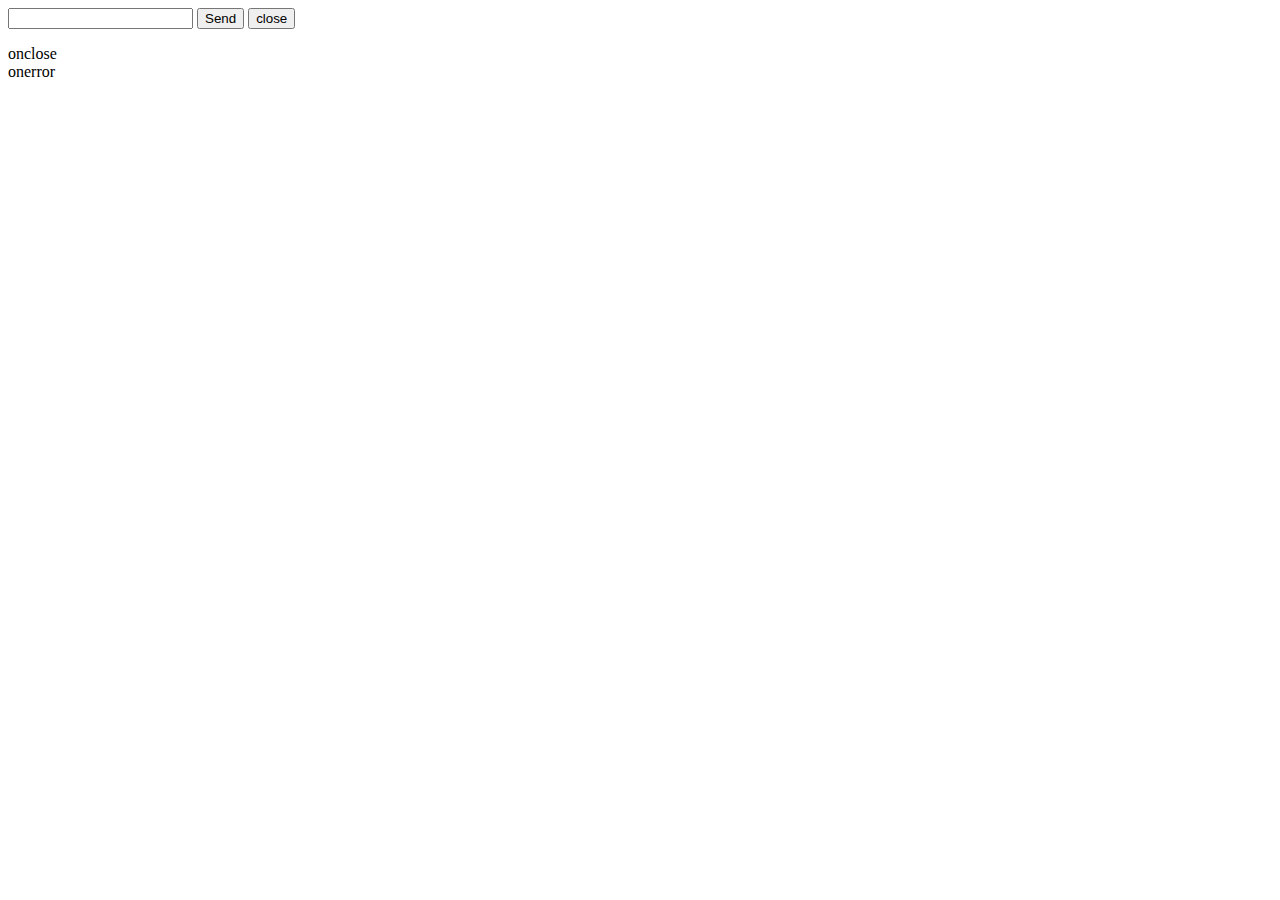
<file: server/node_modules/socket.io/node_modules/socket.io-client/lib/vendor/web-socket-js/sample.html>
<!--
  Lincense: Public Domain
-->

<html><head>
  <meta http-equiv="Content-Type" content="text/html; charset=utf-8">
  <title>Sample of web_socket.js</title>
  
  <!-- Include these three JS files: -->
  <script type="text/javascript" src="swfobject.js"></script>
  <script type="text/javascript" src="web_socket.js"></script>

  <script type="text/javascript">
    
    // Set URL of your WebSocketMain.swf here:
    WEB_SOCKET_SWF_LOCATION = "WebSocketMain.swf";
    // Set this to dump debug message from Flash to console.log:
    WEB_SOCKET_DEBUG = true;
    
    // Everything below is the same as using standard WebSocket.
    
    var ws;
    
    function init() {

      // Connect to Web Socket.
      // Change host/port here to your own Web Socket server.
      ws = new WebSocket("ws://localhost:10081/");

      // Set event handlers.
      ws.onopen = function() {
        output("onopen");
      };
      ws.onmessage = function(e) {
        // e.data contains received string.
        output("onmessage: " + e.data);
      };
      ws.onclose = function() {
        output("onclose");
      };
      ws.onerror = function() {
        output("onerror");
      };

    }
    
    function onSubmit() {
      var input = document.getElementById("input");
      // You can send message to the Web Socket using ws.send.
      ws.send(input.value);
      output("send: " + input.value);
      input.value = "";
      input.focus();
    }
    
    function onCloseClick() {
      ws.close();
    }
    
    function output(str) {
      var log = document.getElementById("log");
      var escaped = str.replace(/&/, "&amp;").replace(/</, "&lt;").
        replace(/>/, "&gt;").replace(/"/, "&quot;"); // "
      log.innerHTML = escaped + "<br>" + log.innerHTML;
    }

  </script>
</head><body onload="init();">
  <form onsubmit="onSubmit(); return false;">
    <input type="text" id="input">
    <input type="submit" value="Send">
    <button onclick="onCloseClick(); return false;">close</button>
  </form>
  <div id="log"></div>
</body></html>
</file>
<file: css/lungo.css>
/* LUNGO 2.0.0 - HTML5 Cross-Device Framework | http://lungo.tapquo.com | Copyright (C) 2011,2012 Tapquo S.L. (@tapquo) */
a,abbr,address,article,aside,audio,b,blockquote,body,caption,cite,code,dd,del,dfn,dialog,div,dl,dt,em,fieldset,figure,footer,form,h1,h2,h3,h4,h5,h6,header,hgroup,hr,html,i,iframe,img,ins,kbd,label,legend,li,mark,menu,nav,object,ol,p,pre,q,samp,section,small,span,strong,sub,sup,table,tbody,td,tfoot,th,thead,time,tr,ul,var,video{border:0;margin:0;outline:0;padding:0;font-size:100%;}article,aside,details,figcaption,figure,footer,header,hgroup,nav,section{display:block;}audio,canvas,video{display:inline-block;*display:inline;*zoom:1;}audio:not([controls]){display:none;}[hidden]{display:none;}html{height:100%;font-size:100%;-webkit-text-size-adjust:100%;-ms-text-size-adjust:100%;}body{margin:0;padding:0;width:100%;height:100%;overflow-y:visible!important;font-family:Helvetica,Arial,sans-serif;font-size:13px;line-height:1.231;-webkit-user-select:none;-webkit-touch-callout:none;-webkit-box-orient:vertical;-webkit-box-align:stretch;-webkit-tap-highlight-color:rgba(0,0,0,0);display:-webkit-box;}a{text-decoration:none;-webkit-tap-highlight-color:rgba(0,0,0,0);}a:hover{opacity:1;}b,strong{font-weight:bold;}img{border:0;-ms-interpolation-mode:bicubic;vertical-align:middle;font-size:0;}table{border-collapse:collapse;border-spacing:0;}th,td,caption{vertical-align:top;font-weight:normal;text-align:left;}*{margin:0;padding:0;-webkit-user-select:none;-webkit-tap-highlight-color:rgba(255,255,255,0);}section{position:absolute;left:0;top:0;width:100%;height:100%;z-index:-1;display:none;-webkit-transition-property:opacity,z-index,-webkit-transform;-moz-transition-property:opacity,z-index,-moz-transform;-ms-transition-property:opacity,z-index,-ms-transform;-o-transition-property:opacity,z-index,-o-transform;transition-property:opacity,z-index,transform;-webkit-transition-duration:300ms;-moz-transition-duration:300ms;-ms-transition-duration:300ms;-o-transition-duration:300ms;transition-duration:300ms;-webkit-transition-timing-function:cubic-bezier(0.39,0.575,0.565,1);-moz-transition-timing-function:cubic-bezier(0.39,0.575,0.565,1);-ms-transition-timing-function:cubic-bezier(0.39,0.575,0.565,1);-o-transition-timing-function:cubic-bezier(0.39,0.575,0.565,1);transition-timing-function:cubic-bezier(0.39,0.575,0.565,1);-webkit-backface-visibility:hidden;-moz-backface-visibility:hidden;-ms-backface-visibility:hidden;-o-backface-visibility:hidden;backface-visibility:hidden;-webkit-transform:translateZ(0);-moz-transform:translateZ(0);-ms-transform:translateZ(0);-o-transform:translateZ(0);transform:translateZ(0);}section:first-child,section.show{z-index:1;display:block;}section.hide{z-index:-1;display:none;}section[data-transition]{display:block!important;}section[data-transition="pop"]{opacity:0;-webkit-transform:scale(1.15);-moz-transform:scale(1.15);-ms-transform:scale(1.15);-o-transform:scale(1.15);transform:scale(1.15);}section[data-transition="pop"]:first-child,section[data-transition="pop"].show{-webkit-transform:scale(1);-moz-transform:scale(1);-ms-transform:scale(1);-o-transform:scale(1);transform:scale(1);opacity:1;}section[data-transition="pop"].hide{-webkit-transform:scale(0.9);-moz-transform:scale(0.9);-ms-transform:scale(0.9);-o-transform:scale(0.9);transform:scale(0.9);opacity:0;}section[data-transition="slide"]{-webkit-transform:translateX(100%);-moz-transform:translateX(100%);-ms-transform:translateX(100%);-o-transform:translateX(100%);transform:translateX(100%);visibility:visible!important;}section[data-transition="slide"]>header>*,section[data-transition="slide"]>article>*{opacity:0;-webkit-transition:opacity 400ms cubic-bezier(0.39,0.575,0.565,1);-moz-transition:opacity 400ms cubic-bezier(0.39,0.575,0.565,1);-ms-transition:opacity 400ms cubic-bezier(0.39,0.575,0.565,1);-o-transition:opacity 400ms cubic-bezier(0.39,0.575,0.565,1);transition:opacity 400ms cubic-bezier(0.39,0.575,0.565,1);}section[data-transition="slide"]:first-child,section[data-transition="slide"].show{-webkit-transform:translateX(0%);-moz-transform:translateX(0%);-ms-transform:translateX(0%);-o-transform:translateX(0%);transform:translateX(0%);}section[data-transition="slide"]:first-child>header>*,section[data-transition="slide"].show>header>*,section[data-transition="slide"]:first-child>article>*,section[data-transition="slide"].show>article>*{opacity:1;}section[data-transition="slide"].hide{-webkit-transform:translateX(-100%);-moz-transform:translateX(-100%);-ms-transform:translateX(-100%);-o-transform:translateX(-100%);transform:translateX(-100%);}section[data-transition="slide"].hide>header>*,section[data-transition="slide"].hide>article>*{opacity:0;}section[data-transition="cover"]{-webkit-transform:translateY(110%);-moz-transform:translateY(110%);-ms-transform:translateY(110%);-o-transform:translateY(110%);transform:translateY(110%);}section[data-transition="cover"]:first-child,section[data-transition="cover"].show,section[data-transition="cover"].hide{-webkit-transform:translateY(0%);-moz-transform:translateY(0%);-ms-transform:translateY(0%);-o-transform:translateY(0%);transform:translateY(0%);}section[data-transition="fade"]{opacity:0;}section[data-transition="fade"]:first-child,section[data-transition="fade"].show{opacity:1;}section[data-transition="fade"]:hide{opacity:0;}header,footer{position:absolute;left:0;width:100%;display:block;z-index:2;}header{top:0;height:44px;line-height:44px;}header .title{margin-left:4px;float:left;z-index:-1;font-size:1.2em;font-weight:bold;}header .title.with-subtitle{line-height:34px;}header .title.with-subtitle .subtitle{position:relative;top:-4px;display:block;font-size:.7em;line-height:.7em;}header .title img{height:24px;}header .title.centered{position:absolute;left:0;right:0;text-align:center;display:inline-block;}footer{bottom:0;height:44px;}nav.groupbar,footer nav{display:-webkit-box;display:-moz-box;display:-ms-box;display:-o-box;display:box;display:-webkit-box;display:-moz-box;display:-ms-box;display:-o-box;display:box;-webkit-box-pack:justify;-moz-box-pack:justify;-ms-box-pack:justify;-o-box-pack:justify;box-pack:justify;}nav.groupbar>a,footer nav>a{display:-webkit-box;display:-moz-box;display:-ms-box;display:-o-box;display:box;-webkit-box-flex:1;-moz-box-flex:1;-ms-box-flex:1;-o-box-flex:1;box-flex:1;}nav abbr{font-weight:bold;}header nav a{padding:0 6px;min-width:30px;z-index:1000;float:left;height:44px;text-align:center;}header nav a .icon{font-size:1.7em;}header nav a img{width:16px;height:16px;top:-1px!important;}header nav a .bubble{position:relative;top:-12px;left:-12px;margin-right:-20px;}header nav.button a{margin:5px 5px 5px 0;height:32px;line-height:32px;}header nav.button a .icon{line-height:33px;}header nav.button a:first-child{margin:5px;}header nav .icon ~ abbr{margin-left:4px;float:right;}header nav .loading{margin-top:.5em;font-size:1.6em;}header nav .loading+.icon{display:none;}nav.groupbar{position:absolute;top:44px;height:30px;width:100%;z-index:2;line-height:30px;}nav.groupbar>a{padding:0;margin:0;height:30px!important;display:block;text-align:center;}nav.groupbar>a .icon{font-size:1.0em;margin-right:2px;}nav.groupbar>a .bubble{position:relative;top:-1px;left:2px;}footer nav a{text-align:center;display:block;padding:0;height:44px;}footer nav .icon{font-size:2.0em!important;line-height:44px;width:32px;display:inline-block;}footer nav .bubble{top:-42px;left:4px;}footer nav .bubble .loading{top:0;font-size:1.4em;}footer nav abbr{display:none;}footer nav .bubble{position:relative;top:-12px;left:-12px;margin-right:-20px;}footer nav.with-labels .icon{line-height:36px;}footer nav.with-labels abbr{display:block!important;margin-top:-8px;z-index:1;font-size:11px;line-height:14px;overflow:hidden;white-space:nowrap;text-overflow:ellipsis;}section.aside:not(.small){-webkit-transform:translatex(264px);-moz-transform:translatex(264px);-ms-transform:translatex(264px);-o-transform:translatex(264px);transform:translatex(264px);}section.aside.small{-webkit-transform:translatex(64px);-moz-transform:translatex(64px);-ms-transform:translatex(64px);-o-transform:translatex(64px);transform:translatex(64px);}section.aside.right{-webkit-transform:translatex(-264px);-moz-transform:translatex(-264px);-ms-transform:translatex(-264px);-o-transform:translatex(-264px);transform:translatex(-264px);}section.aside.right.small{-webkit-transform:translatex(-64px);-moz-transform:translatex(-64px);-ms-transform:translatex(-64px);-o-transform:translatex(-64px);transform:translatex(-64px);}aside{position:absolute;height:inherit;top:0;bottom:0;display:none;z-index:-1;width:264px;}aside.right{right:0;}aside.show{z-index:0;display:block;}aside header,aside footer{position:relative;left:none;height:44px;}aside footer{position:absolute;bottom:0;}aside .bubble{float:right;}aside.small{width:64px;}aside.small nav{width:64px;text-align:center;}aside.small nav a{display:block;padding:0;width:64px;height:64px;}aside.small nav a .icon{position:absolute;width:inherit;font-size:38px;line-height:64px;}aside.small nav a .bubble{position:relative;top:-54px;right:6px;}aside.small nav a:first-child{margin-top:8px;}article{position:absolute;width:inherit;height:auto;top:0;bottom:0;display:none;visibility:hidden;z-index:0;}article.current,article:first-child{visibility:visible;display:block;z-index:1;}article.pull{-webkit-transition-property:-webkit-transform;-moz-transition-property:-moz-transform;-ms-transition-property:-ms-transform;-o-transition-property:-o-transform;transition-property:transform;-webkit-transition-duration:300ms;-moz-transition-duration:300ms;-ms-transition-duration:300ms;-o-transition-duration:300ms;transition-duration:300ms;}article .text{margin:4px 0 8px;display:block;font-size:.9em;font-weight:normal;line-height:1.4em;}header:not(.extended) ~ article{top:44px;}header.extended ~ article{top:74px;}footer ~ article{bottom:44px;}@media handheld,only screen and(min-width:768px){article.aside{-webkit-transform:translate3d(0px,0,0);-moz-transform:translate3d(0px,0,0);-ms-transform:translate3d(0px,0,0);-o-transform:translate3d(0px,0,0);transform:translate3d(0px,0,0);}}.list li{list-style-type:none;padding:9px;position:relative;}.list li.arrow::after{position:absolute;right:8px;top:40%;width:6px;height:6px;content:'';border-right:3px solid #D0D0D8;border-top:3px solid #D0D0D8;-webkit-transform:rotate(45deg);-moz-transform:rotate(45deg);-ms-transform:rotate(45deg);-o-transform:rotate(45deg);transform:rotate(45deg);}.list li a{display:block;}.list li .icon,.list li img{float:left;width:32px;height:32px;margin-right:8px;font-size:2.6em;line-height:1.0em;text-align:center;}.list li.thumb img,.list li.thumb .icon{margin:-9px 9px -9px -9px;height:48px!important;width:48px!important;font-size:3.6em;}.list li.anchor{font-size:.85em;font-weight:bold;padding:2px 10px;}.list li.anchor .icon.small{margin-right:2px;}.list li.anchor .bubble{display:none;}.list li strong{position:relative;font-size:1.15em;}.list li small{display:block;overflow:hidden;white-space:nowrap;text-overflow:ellipsis;font-size:.8em;}.list li small+.right{margin-top:-12px;}.list .bubble{padding-left:4px;padding-right:4px;}.list .right{font-size:.8em;font-weight:bold;}.list .loading .right{font-size:1.0em;}.list .right .icon,.list small .icon{height:13px!important;width:13px!important;margin-right:1px!important;font-size:1.2em!important;line-height:1.1em;}.list.indented li{margin-bottom:10px;}.row,.rows{width:100%;margin:0 auto;*zoom:1;}.row:before,.rows:before,.row:after,.rows:after{content:"";display:table;}.row:after,.rows:after{clear:both;}.row.one,.rows.one{height:10%;}.row.two,.rows.two{height:20%;}.row.three,.rows.three{height:30%;}.row.four,.rows.four{height:40%;}.row.five,.rows.five{height:50%;}.row.six,.rows.six{height:60%;}.row.seven,.rows.seven{height:70%;}.row.eight,.rows.eight{height:80%;}.row.nine,.rows.nine{height:90%;}.row.ten,.rows.ten{height:100%;}.column,.columns{float:left;position:relative;display:block;height:100%;}.column.centered,.columns.centered{float:none;margin:0 auto;}.column.one,.columns.one{width:10%;}.column.two,.columns.two{width:20%;}.column.three,.columns.three{width:30%;}.column.four,.columns.four{width:40%;}.column.five,.columns.five{width:50%;}.column.six,.columns.six{width:60%;}.column.seven,.columns.seven{width:70%;}.column.eight,.columns.eight{width:80%;}.column.nine,.columns.nine{width:90%;}.column.ten,.columns.ten{width:100%;}[class*="column"]+[class*="column"]:last-child{float:right;}[class*="column"]+[class*="column"].end{float:left;}.scroll{overflow-x:hidden;overflow-y:scroll;-webkit-overflow-scrolling:touch;-webkit-box-flex:1;}.scroll.horizontal{overflow-x:scroll;overflow-y:hidden;white-space:nowrap;}.scroll>*{-webkit-transform:translate3d(0,0,0);}:not(.icon).left{float:left;}:not(.icon).right{float:right;}.hidden{display:none;}.indented>*{margin:10px;}.margined{margin:3%;}.wrapper{padding:8px 8px;}.icon.small{font-size:1.3em;}.framed{border:2px solid #fff;}.round{-webkit-border-radius:4px;-moz-border-radius:4px;border-radius:4px;-webkit-background-clip:padding-box;-moz-background-clip:padding;background-clip:padding-box;}.bubble{display:inline-block;padding:2px 3px;min-width:12px;font-size:.75em;font-weight:bold;line-height:13px;text-align:center;}.splash{text-align:center;font-size:1.2em;}.splash>form{margin:28px;}.splash img{max-width:206px;margin:20% auto 0;}.splash h1{margin-top:20%;font-size:2.2em;font-weight:bold;}.splash .button{margin-top:10px;}.splash .copyright{position:absolute;width:100%;bottom:8px;left:0;font-size:.8em;font-style:normal;padding:0;}a.button{display:inline-block;height:40px;padding:0 8px;color:#fff!important;background:#5a5a5a;font-size:15px;text-align:center;text-decoration:none;line-height:40px;outline:none;-webkit-touch-callout:none;-webkit-user-select:none;-moz-user-select:none;-ms-user-select:none;-o-user-select:none;user-select:none;}a.button:active,a.button.active{background:#4b4b4b;}a.button:disabled,a.button.disabled{background:rgba(255,255,255,0.2);color:#999!important;}a.button .icon{position:relative;top:3px;height:18px;width:18px;font-size:18px;line-height:18px;margin-right:4px;}a.button img{top:0!important;}a.button.big{width:100%;padding:0;margin-bottom:4px;}a.button.big .icon{margin:8px -18px 0 12px;float:left;}a.button.small{height:20px;padding:0 6px;font-size:12px;line-height:20px;}form.wrapper input:not([type=checkbox]),form textarea,form select{margin:3px 0 3px 0;}form.rounded input:not([type=range]),form.rounded textarea,form.rounded select{width:94%;padding:1.0% 3%;}form.rounded input:not([type=range]):first-of-type,form.rounded textarea:first-of-type,form.rounded select:first-of-type{-webkit-border-radius:2px 2px 0 0;-moz-border-radius:2px 2px 0 0;border-radius:2px 2px 0 0;-webkit-background-clip:padding-box;-moz-background-clip:padding;background-clip:padding-box;}form.rounded input:not([type=range]):last-of-type,form.rounded textarea:last-of-type,form.rounded select:last-of-type{-webkit-border-radius:0 0 2px 2px;-moz-border-radius:0 0 2px 2px;border-radius:0 0 2px 2px;-webkit-background-clip:padding-box;-moz-background-clip:padding;background-clip:padding-box;}form label:not(.select){font-size:13px;margin-bottom:3px;display:block;}form input,form textarea,form select,form .progress{margin-bottom:8px;}form input:not([type=range]),form textarea,form select{display:block;width:94%;padding:0 3%;height:30px;font-size:15px;line-height:16px;font-weight:bold;-webkit-appearance:none;-webkit-user-select:text;-webkit-font-smoothing:antialiased;}form textarea{padding-top:1.5%;min-height:48px;}form input[type=search]{width:86%;display:inline-block;}form input[type=search]+.button{float:right;padding:0;width:11%;height:30px;}form input[type=search]+.button .icon{top:-3px;float:none;}form select{width:100%;height:30px;}form label.select{position:relative;display:inline-block;width:100%;}form .select:after{text-align:center;position:absolute;top:3px;right:0;bottom:0;height:30px;width:30px;content:"▼";pointer-events:none;line-height:33px;}form .no-pointer-events .select:after{content:none;}form input[type=range]{-webkit-appearance:none;outline:none;}form input[type=range]:not(.checkbox){height:12px;width:100%;padding:0;margin-top:2px;border:0;cursor:ew-resize;}form input[type=range]:not(.checkbox)::-webkit-slider-thumb{top:-1px;}form input[type=range].checkbox{width:70px;height:30px;padding:1px 2px;font-family:'lungojsicon';}form input[type=range].checkbox:after{content:"\0055";position:relative;float:right;top:-23px;padding:0 8px;font-size:1.5em;}form input[type=range].checkbox.active:after{float:left;content:"\0051";font-weight:bold;font-size:1.6em;}form input[type=range]::-webkit-slider-thumb{-webkit-appearance:none;width:30px;height:24px;position:relative;margin:2px 2px 2px 2px;border:none;}form input[type=range]::-webkit-slider-thumb::after{width:12px;height:12px;display:block;content:"";position:relative;border-radius:8px;z-index:9;top:6px;left:9px;}form .progress{width:100%;margin-bottom:8px;}form .progress .labels{font-size:1.0em;display:block;}form .progress .labels span:last-child{float:right;}form .progress .bar{height:12px;line-height:12px;display:block;}form .progress .bar .value{display:block;height:inherit;width:0;-webkit-transition:width 500ms cubic-bezier(0.39,0.575,0.565,1);-moz-transition:width 500ms cubic-bezier(0.39,0.575,0.565,1);-ms-transition:width 500ms cubic-bezier(0.39,0.575,0.565,1);-o-transition:width 500ms cubic-bezier(0.39,0.575,0.565,1);transition:width 500ms cubic-bezier(0.39,0.575,0.565,1);}form .progress .bar .value .label{float:right;margin-right:4px;font-size:.75em;}@media screen and(-webkit-min-device-pixel-ratio:0){form .custom-select select{padding-right:30px;}}a.grey,.grey{background-color:#ccc;}a.grey:active{background-color:#b5b5b5;}a.dark-grey,.dark-grey{background-color:#000;}a.dark-grey:active{background-color:#000;}a.red,.red{background-color:#e33100;}a.red:active{background-color:#c5280f;}a.lightgreen,.lightgreen{background-color:#91bd09;}a.lightgreen:active{background-color:#7ea41a;}a.green,.green{background-color:#009600;}a.green:active{background-color:#00770e;}a.blue,.blue{background-color:#237fd7;}a.blue:active{background-color:#1a69b6;}a.arcticblue,.arcticblue{background-color:#2daebf;}a.arcticblue:active{background-color:#238e9e;}a.orange,.orange{background-color:#ff5c00;}a.orange:active{background-color:#da4e15;}a.purple,.purple{background-color:#7b658d;}a.purple:active{background-color:#574765;}a.magenta,.magenta{background-color:#a9014b;}a.magenta:active{background-color:#831239;}a.pink,.pink{background-color:#ff007f;}a.pink:active{background-color:#de2870;}a.yellow,.yellow{background-color:#ffb515;}a.yellow:active{background-color:#dfa020;}a.twitter,.twitter:not(span){background-color:#35cdff;}a.twitter:active{background-color:#2bafda;}a.facebook,.facebook:not(span){background-color:#3b5998;}a.facebook:active{background-color:#2c4579;}li.grey{box-shadow:inset 4px 0 0 #ccc;}li.dark-grey{box-shadow:inset 4px 0 0 #000;}li.red{box-shadow:inset 4px 0 0 #e33100;}li.lightgreen{box-shadow:inset 4px 0 0 #91bd09;}li.green{box-shadow:inset 4px 0 0 #009600;}li.blue{box-shadow:inset 4px 0 0 #237fd7;}li.arcticblue{box-shadow:inset 4px 0 0 #2daebf;}li.orange{box-shadow:inset 4px 0 0 #ff5c00;}li.purple{box-shadow:inset 4px 0 0 #7b658d;}li.magenta{box-shadow:inset 4px 0 0 #a9014b;}li.pink{box-shadow:inset 4px 0 0 #ff007f;}li.yellow{box-shadow:inset 4px 0 0 #ffb515;}li.twitter{box-shadow:inset 4px 0 0 #35cdff;}li.facebook{box-shadow:inset 4px 0 0 #3b5998;}.loading{position:relative;left:50%;height:1em;width:1em;margin-left:-0.5em;-webkit-transform-origin:.5em .5em;-moz-transform-origin:.5em .5em;-ms-transform-origin:.5em .5em;-o-transform-origin:.5em .5em;transform-origin:.5em .5em;font-size:48px;}.loading.disable{-webkit-animation:none;-moz-animation:none;display:none;}.loading>span{left:50%;margin-left:-0.05em;}.loading>span,.loading>span::before,.loading>span::after{display:block;position:absolute;width:.1em;height:.25em;top:0;-webkit-transform-origin:.05em .5em;-moz-transform-origin:.05em .5em;-ms-transform-origin:.05em .5em;-o-transform-origin:.05em .5em;transform-origin:.05em .5em;border-radius:.1em;}.loading>span::before,.loading>span::after{content:" ";}.loading>span.top{-webkit-transform:rotate(0deg);-moz-transform:rotate(0deg);-ms-transform:rotate(0deg);-o-transform:rotate(0deg);transform:rotate(0deg);}.loading>span.right{-webkit-transform:rotate(90deg);-moz-transform:rotate(90deg);-ms-transform:rotate(90deg);-o-transform:rotate(90deg);transform:rotate(90deg);}.loading>span.bottom{-webkit-transform:rotate(180deg);-moz-transform:rotate(180deg);-ms-transform:rotate(180deg);-o-transform:rotate(180deg);transform:rotate(180deg);}.loading>span.left{-webkit-transform:rotate(270deg);-moz-transform:rotate(270deg);-ms-transform:rotate(270deg);-o-transform:rotate(270deg);transform:rotate(270deg);}.loading>span::before{-webkit-transform:rotate(30deg);-moz-transform:rotate(30deg);-ms-transform:rotate(30deg);-o-transform:rotate(30deg);transform:rotate(30deg);}.loading>span::after{-webkit-transform:rotate(-30deg);-moz-transform:rotate(-30deg);-ms-transform:rotate(-30deg);-o-transform:rotate(-30deg);transform:rotate(-30deg);}.loading>span.top{background-color:rgba(0,0,0,0.99);}.loading>span.top::after{background-color:rgba(0,0,0,0.9);}.loading>span.left::before{background-color:rgba(0,0,0,0.8);}.loading>span.left{background-color:rgba(0,0,0,0.7);}.loading>span.left::after{background-color:rgba(0,0,0,0.6);}.loading>span.bottom::before{background-color:rgba(0,0,0,0.5);}.loading>span.bottom{background-color:rgba(0,0,0,0.4);}.loading>span.bottom::after{background-color:rgba(0,0,0,0.35);}.loading>span.right::before{background-color:rgba(0,0,0,0.3);}.loading>span.right{background-color:rgba(0,0,0,0.25);}.loading>span.right::after{background-color:rgba(0,0,0,0.2);}.loading>span.top::before{background-color:rgba(0,0,0,0.15);}.loading.white>span.top{background-color:rgba(255,255,255,0.99);}.loading.white>span.top::after{background-color:rgba(255,255,255,0.9);}.loading.white>span.left::before{background-color:rgba(255,255,255,0.8);}.loading.white>span.left{background-color:rgba(255,255,255,0.7);}.loading.white>span.left::after{background-color:rgba(255,255,255,0.6);}.loading.white>span.bottom::before{background-color:rgba(255,255,255,0.5);}.loading.white>span.bottom{background-color:rgba(255,255,255,0.4);}.loading.white>span.bottom::after{background-color:rgba(255,255,255,0.35);}.loading.white>span.right::before{background-color:rgba(255,255,255,0.3);}.loading.white>span.right{background-color:rgba(255,255,255,0.25);}.loading.white>span.right::after{background-color:rgba(255,255,255,0.2);}.loading.white>span.top::before{background-color:rgba(255,255,255,0.15);}section.show .loading,section.current .loading,.notification .loading{-webkit-animation:rotatingLoader .5s infinite linear;-moz-animation:rotatingLoader .5s infinite linear;}@-webkit-keyframes rotatingLoader{0%{-webkit-transform:rotate(0deg);-moz-transform:rotate(0deg);-ms-transform:rotate(0deg);-o-transform:rotate(0deg);transform:rotate(0deg);}8.32%{-webkit-transform:rotate(0deg);-moz-transform:rotate(0deg);-ms-transform:rotate(0deg);-o-transform:rotate(0deg);transform:rotate(0deg);}8.33%{-webkit-transform:rotate(30deg);-moz-transform:rotate(30deg);-ms-transform:rotate(30deg);-o-transform:rotate(30deg);transform:rotate(30deg);}16.65%{-webkit-transform:rotate(30deg);-moz-transform:rotate(30deg);-ms-transform:rotate(30deg);-o-transform:rotate(30deg);transform:rotate(30deg);}16.66%{-webkit-transform:rotate(60deg);-moz-transform:rotate(60deg);-ms-transform:rotate(60deg);-o-transform:rotate(60deg);transform:rotate(60deg);}24.99%{-webkit-transform:rotate(60deg);-moz-transform:rotate(60deg);-ms-transform:rotate(60deg);-o-transform:rotate(60deg);transform:rotate(60deg);}25%{-webkit-transform:rotate(90deg);-moz-transform:rotate(90deg);-ms-transform:rotate(90deg);-o-transform:rotate(90deg);transform:rotate(90deg);}33.32%{-webkit-transform:rotate(90deg);-moz-transform:rotate(90deg);-ms-transform:rotate(90deg);-o-transform:rotate(90deg);transform:rotate(90deg);}33.33%{-webkit-transform:rotate(120deg);-moz-transform:rotate(120deg);-ms-transform:rotate(120deg);-o-transform:rotate(120deg);transform:rotate(120deg);}41.65%{-webkit-transform:rotate(120deg);-moz-transform:rotate(120deg);-ms-transform:rotate(120deg);-o-transform:rotate(120deg);transform:rotate(120deg);}41.66%{-webkit-transform:rotate(150deg);-moz-transform:rotate(150deg);-ms-transform:rotate(150deg);-o-transform:rotate(150deg);transform:rotate(150deg);}49.99%{-webkit-transform:rotate(150deg);-moz-transform:rotate(150deg);-ms-transform:rotate(150deg);-o-transform:rotate(150deg);transform:rotate(150deg);}50%{-webkit-transform:rotate(180deg);-moz-transform:rotate(180deg);-ms-transform:rotate(180deg);-o-transform:rotate(180deg);transform:rotate(180deg);}58.32%{-webkit-transform:rotate(180deg);-moz-transform:rotate(180deg);-ms-transform:rotate(180deg);-o-transform:rotate(180deg);transform:rotate(180deg);}58.33%{-webkit-transform:rotate(210deg);-moz-transform:rotate(210deg);-ms-transform:rotate(210deg);-o-transform:rotate(210deg);transform:rotate(210deg);}66.65%{-webkit-transform:rotate(210deg);-moz-transform:rotate(210deg);-ms-transform:rotate(210deg);-o-transform:rotate(210deg);transform:rotate(210deg);}66.66%{-webkit-transform:rotate(240deg);-moz-transform:rotate(240deg);-ms-transform:rotate(240deg);-o-transform:rotate(240deg);transform:rotate(240deg);}74.99%{-webkit-transform:rotate(240deg);-moz-transform:rotate(240deg);-ms-transform:rotate(240deg);-o-transform:rotate(240deg);transform:rotate(240deg);}75%{-webkit-transform:rotate(270deg);-moz-transform:rotate(270deg);-ms-transform:rotate(270deg);-o-transform:rotate(270deg);transform:rotate(270deg);}83.32%{-webkit-transform:rotate(270deg);-moz-transform:rotate(270deg);-ms-transform:rotate(270deg);-o-transform:rotate(270deg);transform:rotate(270deg);}83.33%{-webkit-transform:rotate(300deg);-moz-transform:rotate(300deg);-ms-transform:rotate(300deg);-o-transform:rotate(300deg);transform:rotate(300deg);}91.65%{-webkit-transform:rotate(300deg);-moz-transform:rotate(300deg);-ms-transform:rotate(300deg);-o-transform:rotate(300deg);transform:rotate(300deg);}91.66%{-webkit-transform:rotate(330deg);-moz-transform:rotate(330deg);-ms-transform:rotate(330deg);-o-transform:rotate(330deg);transform:rotate(330deg);}100%{-webkit-transform:rotate(330deg);-moz-transform:rotate(330deg);-ms-transform:rotate(330deg);-o-transform:rotate(330deg);transform:rotate(330deg);}}@-moz-keyframes rotatingLoader{0%{-webkit-transform:rotate(0deg);-moz-transform:rotate(0deg);-ms-transform:rotate(0deg);-o-transform:rotate(0deg);transform:rotate(0deg);}8.32%{-webkit-transform:rotate(0deg);-moz-transform:rotate(0deg);-ms-transform:rotate(0deg);-o-transform:rotate(0deg);transform:rotate(0deg);}8.33%{-webkit-transform:rotate(30deg);-moz-transform:rotate(30deg);-ms-transform:rotate(30deg);-o-transform:rotate(30deg);transform:rotate(30deg);}16.65%{-webkit-transform:rotate(30deg);-moz-transform:rotate(30deg);-ms-transform:rotate(30deg);-o-transform:rotate(30deg);transform:rotate(30deg);}16.66%{-webkit-transform:rotate(60deg);-moz-transform:rotate(60deg);-ms-transform:rotate(60deg);-o-transform:rotate(60deg);transform:rotate(60deg);}24.99%{-webkit-transform:rotate(60deg);-moz-transform:rotate(60deg);-ms-transform:rotate(60deg);-o-transform:rotate(60deg);transform:rotate(60deg);}25%{-webkit-transform:rotate(90deg);-moz-transform:rotate(90deg);-ms-transform:rotate(90deg);-o-transform:rotate(90deg);transform:rotate(90deg);}33.32%{-webkit-transform:rotate(90deg);-moz-transform:rotate(90deg);-ms-transform:rotate(90deg);-o-transform:rotate(90deg);transform:rotate(90deg);}33.33%{-webkit-transform:rotate(120deg);-moz-transform:rotate(120deg);-ms-transform:rotate(120deg);-o-transform:rotate(120deg);transform:rotate(120deg);}41.65%{-webkit-transform:rotate(120deg);-moz-transform:rotate(120deg);-ms-transform:rotate(120deg);-o-transform:rotate(120deg);transform:rotate(120deg);}41.66%{-webkit-transform:rotate(150deg);-moz-transform:rotate(150deg);-ms-transform:rotate(150deg);-o-transform:rotate(150deg);transform:rotate(150deg);}49.99%{-webkit-transform:rotate(150deg);-moz-transform:rotate(150deg);-ms-transform:rotate(150deg);-o-transform:rotate(150deg);transform:rotate(150deg);}50%{-webkit-transform:rotate(180deg);-moz-transform:rotate(180deg);-ms-transform:rotate(180deg);-o-transform:rotate(180deg);transform:rotate(180deg);}58.32%{-webkit-transform:rotate(180deg);-moz-transform:rotate(180deg);-ms-transform:rotate(180deg);-o-transform:rotate(180deg);transform:rotate(180deg);}58.33%{-webkit-transform:rotate(210deg);-moz-transform:rotate(210deg);-ms-transform:rotate(210deg);-o-transform:rotate(210deg);transform:rotate(210deg);}66.65%{-webkit-transform:rotate(210deg);-moz-transform:rotate(210deg);-ms-transform:rotate(210deg);-o-transform:rotate(210deg);transform:rotate(210deg);}66.66%{-webkit-transform:rotate(240deg);-moz-transform:rotate(240deg);-ms-transform:rotate(240deg);-o-transform:rotate(240deg);transform:rotate(240deg);}74.99%{-webkit-transform:rotate(240deg);-moz-transform:rotate(240deg);-ms-transform:rotate(240deg);-o-transform:rotate(240deg);transform:rotate(240deg);}75%{-webkit-transform:rotate(270deg);-moz-transform:rotate(270deg);-ms-transform:rotate(270deg);-o-transform:rotate(270deg);transform:rotate(270deg);}83.32%{-webkit-transform:rotate(270deg);-moz-transform:rotate(270deg);-ms-transform:rotate(270deg);-o-transform:rotate(270deg);transform:rotate(270deg);}83.33%{-webkit-transform:rotate(300deg);-moz-transform:rotate(300deg);-ms-transform:rotate(300deg);-o-transform:rotate(300deg);transform:rotate(300deg);}91.65%{-webkit-transform:rotate(300deg);-moz-transform:rotate(300deg);-ms-transform:rotate(300deg);-o-transform:rotate(300deg);transform:rotate(300deg);}91.66%{-webkit-transform:rotate(330deg);-moz-transform:rotate(330deg);-ms-transform:rotate(330deg);-o-transform:rotate(330deg);transform:rotate(330deg);}100%{-webkit-transform:rotate(330deg);-moz-transform:rotate(330deg);-ms-transform:rotate(330deg);-o-transform:rotate(330deg);transform:rotate(330deg);}}.notification{position:absolute;width:100%;height:100%;z-index:3;background:none;display:none;}.notification.modal{background-color:rgba(0,0,0,0.5);}.notification .window{position:relative;opacity:0;-webkit-transition:all 200ms cubic-bezier(0.39,0.575,0.565,1);-moz-transition:all 200ms cubic-bezier(0.39,0.575,0.565,1);-ms-transition:all 200ms cubic-bezier(0.39,0.575,0.565,1);-o-transition:all 200ms cubic-bezier(0.39,0.575,0.565,1);transition:all 200ms cubic-bezier(0.39,0.575,0.565,1);}.notification .window.show{opacity:1;-webkit-transition-delay:200ms;-moz-transition-delay:200ms;-ms-transition-delay:200ms;-o-transition-delay:200ms;transition-delay:200ms;}.notification .window strong,.notification .window small{display:block;}.notification .window small{font-size:.7em;}.notification .window:not(.special){left:50%;top:50%;width:104px;margin:-52px auto auto -52px;padding:8px;background-color:rgba(0,0,0,0.8);text-align:center;-webkit-transform:scale(0.8);-moz-transform:scale(0.8);-ms-transform:scale(0.8);-o-transform:scale(0.8);transform:scale(0.8);}.notification .window:not(.special).show{-webkit-transform:scale(1);-moz-transform:scale(1);-ms-transform:scale(1);-o-transform:scale(1);transform:scale(1);}.notification .window:not(.special) .icon{display:block;font-size:4.0em;}.notification .window:not(.special) .icon.loading{margin-top:24px;margin-bottom:20px;}.notification .window:not(.special) small{overflow:hidden;white-space:nowrap;text-overflow:ellipsis;}.notification .window.confirm,.notification .window.notify{top:0;font-size:1.1em!important;-webkit-transform:translate3d(0,-100%,0);-moz-transform:translate3d(0,-100%,0);-ms-transform:translate3d(0,-100%,0);-o-transform:translate3d(0,-100%,0);transform:translate3d(0,-100%,0);}.notification .window.confirm.show,.notification .window.notify.show{-webkit-transform:translate3d(0,0%,0);-moz-transform:translate3d(0,0%,0);-ms-transform:translate3d(0,0%,0);-o-transform:translate3d(0,0%,0);transform:translate3d(0,0%,0);}.notification .window.confirm .icon,.notification .window.notify .icon{float:left;font-size:2.0em;margin:-3px 10px 0 0;}.notification .window.confirm{opacity:1;padding:10px 12px;}.notification .window.confirm p{height:44px;}.notification .window.confirm .button{width:42%;}.notification .window.confirm .button:last-child{float:right;}.notification .window.notify{padding:8px;top:0;}.notification .window.url{left:0;top:0;width:280px;height:auto;margin:64px auto 0;padding:0;}.notification .window.url .close{position:absolute;top:-14px;right:-14px;font-size:14px;line-height:24px;font-weight:normal;width:24px;height:24px;border-radius:14px;}.notification .window.working span{-webkit-animation:notification-working 1s infinite;}@-webkit-keyframes notification-working{0%{opacity:1;}50%{opacity:0;}100%{opacity:1;}}section>[data-control="pull"]{position:absolute;z-index:-1;top:44px;width:100%;height:80px;padding:10px 0;text-align:center;}section>[data-control="pull"]>.icon{display:inline-block;width:48px;height:48px;font-size:44px;line-height:48px;-webkit-transition:all 300ms cubic-bezier(0.39,0.575,0.565,1);-moz-transition:all 300ms cubic-bezier(0.39,0.575,0.565,1);-ms-transition:all 300ms cubic-bezier(0.39,0.575,0.565,1);-o-transition:all 300ms cubic-bezier(0.39,0.575,0.565,1);transition:all 300ms cubic-bezier(0.39,0.575,0.565,1);}section>[data-control="pull"]>.loading{display:none;left:0;}section>[data-control="pull"]>strong{position:relative;top:-16px;margin-left:4px;font-size:1.1em;}section>[data-control="pull"].rotate>.icon{-webkit-transform:rotate(180deg);-moz-transform:rotate(180deg);-ms-transform:rotate(180deg);-o-transform:rotate(180deg);transform:rotate(180deg);}section>[data-control="pull"].refresh>.icon{display:none;}section>[data-control="pull"].refresh>.loading{display:inline-block;}
</file>
<file: css/lungo.icon.css>
@font-face {
  font-family: 'lungojsicon';
  src: url([data-uri]) format('truetype');
  font-weight: normal;
  font-style: normal;
}
.icon:before {
  font-family: 'lungojsicon';
  font-weight: normal !important;
}
.icon.home:before {
  content: "\0021";
}
.icon.picture:before {
  content: "\0023";
}
.icon.camera:before {
  content: "\0024";
}
.icon.music:before {
  content: "\0025";
}
.icon.broadcast:before {
  content: "\0026";
}
.icon.microphone:before {
  content: "\0027";
}
.icon.book:before {
  content: "\0028";
}
.icon.folder:before {
  content: "\002a";
}
.icon.tag:before {
  content: "\002b";
}
.icon.ticket:before {
  content: "\002c";
}
.icon.cart:before {
  content: "\002d";
}
.icon.phone:before {
  content: "\002f";
}
.icon.address:before {
  content: "\0030";
}
.icon.mail:before {
  content: "\0031";
}
.icon.mail-open:before {
  content: "\0032";
}
.icon.pushpin:before {
  content: "\0033";
}
.icon.compass:before {
  content: "\0034";
}
.icon.clock:before {
  content: "\0035";
}
.icon.calendar:before {
  content: "\0036";
}
.icon.mobile:before {
  content: "\0037";
}
.icon.inbox:before {
  content: "\0038";
}
.icon.inbox-full:before {
  content: "\0039";
}
.icon.user:before {
  content: "\003a";
}
.icon.users:before {
  content: "\003b";
}
.icon.vcard:before {
  content: "\003c";
}
.icon.chat:before {
  content: "\003d";
}
.icon.message:before {
  content: "\003e";
}
.icon.search:before {
  content: "\003f";
}
.icon.pie:before {
  content: "\0041";
}
.icon.bars:before {
  content: "\0042";
}
.icon.remove:before {
  content: "\0043";
}
.icon.grid:before {
  content: "\0044";
}
.icon.menu:before {
  content: "\0045";
}
.icon.cloud:before {
  content: "\0047";
}
.icon.upload:before {
  content: "\0048";
}
.icon.star:before {
  content: "\004b";
}
.icon.star-full:before {
  content: "\004a";
}
.icon.heart:before {
  content: "\0049";
}
.icon.heart-full:before {
  content: "\004c";
}
.icon.thumbs-up:before {
  content: "\004d";
}
.icon.thumbs-down:before {
  content: "\004e";
}
.icon.help:before {
  content: "\0050";
}
.icon.warning:before {
  content: "\0052";
}
.icon.info:before {
  content: "\0053";
}
.icon.cancel:before {
  content: "\0054";
}
.icon.check:before {
  content: "\0051";
}
.icon.multiply:before,
.icon.close:before {
  content: "\0055";
}
.icon.plus:before {
  content: "\0056";
}
.icon.minus:before {
  content: "\0057";
}
.icon.left:before {
  content: "\0058";
}
.icon.down:before {
  content: "\0059";
}
.icon.right:before {
  content: "\005a";
}
.icon.up:before {
  content: "\005b";
}
.icon.refresh:before {
  content: "\005c";
}
.icon.share:before {
  content: "\002e";
}
.icon.settings:before {
  content: "\004f";
}
.icon.accessibility:before {
  content: "\0040";
}
.icon.pencil:before {
  content: "\0022";
}
.icon.file:before {
  content: "\005d";
}
.icon.lock:before {
  content: "\0046";
}
.icon.map:before {
  content: "\0029";
}
.icon.eye:before {
  content: "\005e";
}
</file>
<file: css/lungo.icon.brand.css>
@font-face {
  font-family: 'lungojsiconbrand';
  src: url([data-uri]) format('truetype');
  font-weight: normal;
  font-style: normal;
}
.icon.brand:before {
  font-family: 'lungojsiconbrand';
  font-weight: normal !important;
}
.icon.brand.google-plus:before {
  content: "\0026";
}
.icon.brand.google-plus-2:before {
  content: "\0021";
}
.icon.brand.facebook:before {
  content: "\0025";
}
.icon.brand.facebook-2:before {
  content: "\0022";
}
.icon.brand.twitter:before {
  content: "\0023";
}
.icon.brand.twitter-2:before {
  content: "\0024";
}
.icon.brand.feed:before {
  content: "\0028";
}
.icon.brand.feed-2:before {
  content: "\0027";
}
.icon.brand.vimeo:before {
  content: "\0029";
}
.icon.brand.vimeo-2:before {
  content: "\002a";
}
.icon.brand.flickr:before {
  content: "\002b";
}
.icon.brand.flickr-2:before {
  content: "\002c";
}
.icon.brand.dribbble:before {
  content: "\002d";
}
.icon.brand.dribbble-2:before {
  content: "\002e";
}
.icon.brand.forrst:before {
  content: "\002f";
}
.icon.brand.deviantart:before {
  content: "\0030";
}
.icon.brand.deviantart-2:before {
  content: "\0031";
}
.icon.brand.git:before {
  content: "\0032";
}
.icon.brand.git-2:before {
  content: "\0033";
}
.icon.brand.github:before {
  content: "\0044";
}
.icon.brand.github-2:before {
  content: "\0045";
}
.icon.brand.branch:before {
  content: "\0035";
}
.icon.brand.fork:before {
  content: "\0034";
}
.icon.brand.wordpress:before {
  content: "\0036";
}
.icon.brand.wordpress-2:before {
  content: "\0037";
}
.icon.brand.apple:before {
  content: "\0038";
}
.icon.brand.android:before {
  content: "\0039";
}
.icon.brand.windows:before {
  content: "\003a";
}
.icon.brand.skype:before {
  content: "\003b";
}
.icon.brand.linkedin:before {
  content: "\003c";
}
.icon.brand.html5:before {
  content: "\003d";
}
.icon.brand.html5-2:before {
  content: "\003e";
}
.icon.brand.css3:before {
  content: "\003f";
}
.icon.brand.chrome:before {
  content: "\0040";
}
.icon.brand.firefox:before {
  content: "\0041";
}
.icon.brand.IE:before {
  content: "\0042";
}
.icon.brand.opera:before {
  content: "\0043";
}
</file>
<file: css/lungo.theme.game.css>
/**
 * Stylesheet
 *
 * @namespace Lungo.Theme
 * @class Default
 *
 * @author Javier Jimenez Villar <javi@tapquo.com> || @soyjavi
 */
@font-face {
  font-family: codystar;
  src: url('fonts/codystar-regular.ttf');
  font-weight: 400;
}
.app {
  background: #000;
  font-family: "codystar";
  font-size: 1.6em;
}
.theme,
li.theme,
a.theme {
  background: #25aeeb;
}
.theme:active,
li.theme:active,
a.theme:active {
  background: #2a95d3;
}
/* @group <header> & <footer> & <article> */
section > header {
  background-color: #111111;
}
section > header .title {
  color: #fff;
  -webkit-transition: all 300ms;
  -moz-transition: all 300ms;
  -ms-transition: all 300ms;
  -o-transition: all 300ms;
  transition: all 300ms;
  -webkit-animation: pulse-white 1s infinite;
  font-weight: bold;
}
section > header .subtitle {
  color: #fff;
  opacity: 0.7;
}
section > footer {
  background-color: #222222;
  -webkit-box-shadow: inset 0 3px 0 #333333;
  -moz-box-shadow: inset 0 3px 0 #333333;
  box-shadow: inset 0 3px 0 #333333;
}
section > footer  > nav a {
  -webkit-box-shadow: 1px 0 0 #151515;
  -moz-box-shadow: 1px 0 0 #151515;
  box-shadow: 1px 0 0 #151515;
}
section > footer  > nav a.current {
  color: #ffffff;
  background: #111111;
  -webkit-box-shadow: -1px 0 0 #252525, 1px 0 0 #252525, inset 0 3px 0 #2A95D3;
  -moz-box-shadow: -1px 0 0 #252525, 1px 0 0 #252525, inset 0 3px 0 #2A95D3;
  box-shadow: -1px 0 0 #252525, 1px 0 0 #252525, inset 0 3px 0 #2A95D3;
}
section > article,
section > [data-control="pull"] {
  background: #111111;
}
[data-control="pull"] {
  color: #666;
  text-shadow: 0 1px 0 white;
}
aside {
  color: #fff;
  background: #191919;
}
aside header,
aside footer {
  background: #111111;
  text-shadow: none;
}
aside header {
  -webkit-box-shadow: inset 0 -1px 0 rgba(0, 0, 0, 0.2);
  -moz-box-shadow: inset 0 -1px 0 rgba(0, 0, 0, 0.2);
  box-shadow: inset 0 -1px 0 rgba(0, 0, 0, 0.2);
}
aside article {
  background: none;
}
aside nav a.current .icon {
  color: white;
}
aside nav a:not(.current) .icon {
  color: #888888;
}
aside .list li {
  background: none;
  border-bottom-color: #222222;
}
aside .list li.current {
  background: #2a95d3;
  border-bottom-color: #2a95d3;
}
aside .list li.current strong,
aside .list li.current small,
aside .list li.current .icon {
  color: #fff;
}
aside .list li strong,
aside .list li small,
aside .list li .icon {
  color: #888888;
}
section.aside {
  -webkit-box-shadow: -1px 0 0 rgba(0,0,0,0.2);
  -moz-box-shadow: -1px 0 0 rgba(0,0,0,0.2);
  box-shadow: -1px 0 0 rgba(0,0,0,0.2);
}
section.aside.right {
  -webkit-box-shadow: 4px 0 8px rgba(0,0,0,0.5);
  -moz-box-shadow: 4px 0 8px rgba(0,0,0,0.5);
  box-shadow: 4px 0 8px rgba(0,0,0,0.5);
}
/* @end */
/* @group <nav> */
header nav a {
  color: #fff;
}
header nav.box:not(.right) a {
  -webkit-box-shadow: 1px 0 0 rgba(255,255,255,0.2), inset -1px 0 0 rgba(0,0,0,0.2);
  -moz-box-shadow: 1px 0 0 rgba(255,255,255,0.2), inset -1px 0 0 rgba(0,0,0,0.2);
  box-shadow: 1px 0 0 rgba(255,255,255,0.2), inset -1px 0 0 rgba(0,0,0,0.2);
}
header nav.box.right a {
  -webkit-box-shadow: -1px 0 0 rgba(255,255,255,0.2), inset 1px 0 0 rgba(0,0,0,0.2);
  -moz-box-shadow: -1px 0 0 rgba(255,255,255,0.2), inset 1px 0 0 rgba(0,0,0,0.2);
  box-shadow: -1px 0 0 rgba(255,255,255,0.2), inset 1px 0 0 rgba(0,0,0,0.2);
}
header nav.box a:active {
  background: rgba(0, 0, 0, 0.1);
}
header nav.button a {
  border-radius: 1px;
  background-image: -webkit-linear-gradient(top , rgba(0, 0, 0, 0) , rgba(0, 0, 0, 0.1));
  background-image: -moz-linear-gradient(top , rgba(0, 0, 0, 0) , rgba(0, 0, 0, 0.1));
  background-image: -ms-linear-gradient(top , rgba(0, 0, 0, 0) , rgba(0, 0, 0, 0.1));
  background-image: -o-linear-gradient(top , rgba(0, 0, 0, 0) , rgba(0, 0, 0, 0.1));
  background-image: linear-gradient(top , rgba(0, 0, 0, 0) , rgba(0, 0, 0, 0.1));
  box-shadow: 0 1px 0 rgba(255, 255, 255, 0.2), inset 0 0 3px rgba(0, 0, 0, 0.3), inset 0 1px 1px rgba(0, 0, 0, 0.5);
}
header nav.button a:active {
  background: rgba(0, 0, 0, 0.2);
}
section > nav.groupbar {
  background-color: #222222;
}
section > nav.groupbar  > a.current {
  -webkit-box-shadow: inset 0 -3px 0 #2a95d3;
  -moz-box-shadow: inset 0 -3px 0 #2a95d3;
  box-shadow: inset 0 -3px 0 #2a95d3;
}
footer > nav > a,
nav.groupbar > a {
  color: #888888;
}
footer > nav > a.current,
nav.groupbar > a.current {
  color: #ffffff;
}
/* @end */
/* @group <aside> */
/* @group .list */
.list li,
.list li a {
  color: #fff;
}
.list li.dark {
  background: #444444;
}
.list li.dark,
.list li.dark a {
  color: #fff;
}
.list li.selectable:active,
.list li.theme {
  background: #25aeeb;
}
.list li.selectable:active,
.list li.theme,
.list li.selectable:active a,
.list li.theme a {
  color: #fff;
}
.list li.light {
  background: #dddddd;
  text-shadow: 0 1px 0 #eee;
}
.list li.light,
.list li.light a {
  color: #888888;
}
.list li.anchor {
  background: #222222;
  border-bottom: none;
}
.list li.anchor,
.list li.anchor a {
  color: #fff !important;
}
.list li small,
.list li .right:not(.bubble) {
  opacity: 0.8;
}
.list:not(.indented) li.dark,
.list:not(.indented) li.theme,
.list:not(.indented) li.light {
  border-bottom-color: rgba(0, 0, 0, 0.1);
}
/* @end */
/* @group widgets */
.splash {
  color: #fff;
  text-shadow: 0 1px 0px rgba(0, 0, 0, 0.2);
}
.splash h2 {
  font-size: 1.5em;
  margin-top: 40%;
}
.splash .copyright {
  font-size: 0.6em;
}
.splash a {
  margin-top: 10%;
  display: block;
  font-size: 0.75em;
  color: white;
}
/* @group .button */
a.button {
  margin-top: 16px;
  background: #fff !important;
  color: #000 !important;
  font-size: 48px;
  height: 64px;
  line-height: 64px;
}
a.button:active {
  -webkit-box-shadow: inset 0 10px 30px rgba(0,0,0,0.2), inset 0 -2px 4px rgba(0,0,0,0.3);
  -moz-box-shadow: inset 0 10px 30px rgba(0,0,0,0.2), inset 0 -2px 4px rgba(0,0,0,0.3);
  box-shadow: inset 0 10px 30px rgba(0,0,0,0.2), inset 0 -2px 4px rgba(0,0,0,0.3);
}
/* @end */
/* @group <form> */
label {
  color: #999;
}
input:not([type=range]),
textarea,
select {
  border: 1px solid #d0d4c6;
  font-size: 15px;
  border: none;
  color: #fff;
  font-family: "codystar";
  background: #111111;
  font-size: 2.0em;
}
input:not([type=range]):focus,
textarea:focus,
select:focus {
  color: #fff;
  border-color: #2a95d3;
  -webkit-box-shadow: 0 0 1px #25aeeb;
  -moz-box-shadow: 0 0 1px #25aeeb;
  box-shadow: 0 0 1px #25aeeb;
}
.select:after {
  background: #d0d4c6;
  color: white;
  border-top-right-radius: 1px;
  border-bottom-right-radius: 1px;
}
/* @group range */
input[type=range] {
  -webkit-box-shadow: inset 0 1px 2px rgba(0,0,0,0.1);
  -moz-box-shadow: inset 0 1px 2px rgba(0,0,0,0.1);
  box-shadow: inset 0 1px 2px rgba(0,0,0,0.1);
  -webkit-border-radius: 1px;
  -moz-border-radius: 1px;
  border-radius: 1px;
  -webkit-background-clip: padding-box;
  -moz-background-clip: padding;
  background-clip: padding-box;
}
input[type=range]:not(.checkbox) {
  background-color: #c7c7c7;
}
input[type=range]:not(.checkbox):active {
  background-color: #25aeeb;
}
input[type=range].checkbox {
  background-color: #aaaaaa;
  color: rgba(255, 255, 255, 0.6);
}
input[type=range].checkbox.active {
  background-color: #25aeeb;
}
input[type=range]::-webkit-slider-thumb {
  border-radius: 1px;
  -webkit-box-shadow: 1px 0 rgba(0,0,0,0.2), -1px 0 rgba(0,0,0,0.2), 0 1px rgba(0,0,0,0.2), 0 -1px rgba(0,0,0,0.2);
  -moz-box-shadow: 1px 0 rgba(0,0,0,0.2), -1px 0 rgba(0,0,0,0.2), 0 1px rgba(0,0,0,0.2), 0 -1px rgba(0,0,0,0.2);
  box-shadow: 1px 0 rgba(0,0,0,0.2), -1px 0 rgba(0,0,0,0.2), 0 1px rgba(0,0,0,0.2), 0 -1px rgba(0,0,0,0.2);
  background: #fff;
}
input[type=range]::-webkit-slider-thumb::after {
  background: #ddd;
}
/* @end */
/* @group .progress */
.progress .labels {
  font-size: 12px;
  font-weight: bold;
  line-height: 18px;
  color: #858585;
}
.progress .bar {
  -webkit-box-shadow: inset 0 1px 2px rgba(0,0,0,0.1);
  -moz-box-shadow: inset 0 1px 2px rgba(0,0,0,0.1);
  box-shadow: inset 0 1px 2px rgba(0,0,0,0.1);
  background: #c7c7c7;
  -webkit-border-radius: 1px;
  -moz-border-radius: 1px;
  border-radius: 1px;
  -webkit-background-clip: padding-box;
  -moz-background-clip: padding;
  background-clip: padding-box;
}
.progress .bar .value {
  background-color: #25aeeb;
  -webkit-border-radius: 1px;
  -moz-border-radius: 1px;
  border-radius: 1px;
  -webkit-background-clip: padding-box;
  -moz-background-clip: padding;
  background-clip: padding-box;
}
.progress .bar .value .label {
  float: right;
  margin-right: 3px;
  font-weight: bold;
  color: rgba(0, 0, 0, 0.6);
  text-shadow: 0 1px 0 rgba(255, 255, 255, 0.2) !important;
  font-size: 12px;
}
/* @end */
/* @group .bubble */
.bubble {
  color: #fff;
  -webkit-border-radius: 2px;
  -moz-border-radius: 2px;
  border-radius: 2px;
  -webkit-background-clip: padding-box;
  -moz-background-clip: padding;
  background-clip: padding-box;
}
.bubble.count {
  background: #2a95d3;
}
header .count {
  background: #222222 !important;
}
footer .bubble {
  -webkit-box-shadow: inset 0 1px 1px rgba(255,255,255,0.3), 0 1px 2px rgba(0,0,0,0.5);
  -moz-box-shadow: inset 0 1px 1px rgba(255,255,255,0.3), 0 1px 2px rgba(0,0,0,0.5);
  box-shadow: inset 0 1px 1px rgba(255,255,255,0.3), 0 1px 2px rgba(0,0,0,0.5);
}
article .list .bubble {
  -webkit-box-shadow: inset 1px 0 0 rgba(0,0,0,0.3), inset 0 1px 0 rgba(0,0,0,0.3), inset -1px 0 0 rgba(0,0,0,0.3), inset 0 -1px 0 rgba(0,0,0,0.3);
  -moz-box-shadow: inset 1px 0 0 rgba(0,0,0,0.3), inset 0 1px 0 rgba(0,0,0,0.3), inset -1px 0 0 rgba(0,0,0,0.3), inset 0 -1px 0 rgba(0,0,0,0.3);
  box-shadow: inset 1px 0 0 rgba(0,0,0,0.3), inset 0 1px 0 rgba(0,0,0,0.3), inset -1px 0 0 rgba(0,0,0,0.3), inset 0 -1px 0 rgba(0,0,0,0.3);
}
aside .list .bubble {
  background: rgba(0, 0, 0, 0.25);
}
/* @end */
/* @group .bubble */
.notification {
  color: #fff;
}
.notification .window.confirm {
  background: #333;
}
.notification .window.notify {
  text-shadow: 0 1px 0px rgba(0, 0, 0, 0.1);
  -webkit-box-shadow: inset 0 1px 0 rgba(255,255,255,0.2), inset 0 -1px 0 rgba(0,0,0,0.2), 0px 1px 2px rgba(0,0,0,0.25);
  -moz-box-shadow: inset 0 1px 0 rgba(255,255,255,0.2), inset 0 -1px 0 rgba(0,0,0,0.2), 0px 1px 2px rgba(0,0,0,0.25);
  box-shadow: inset 0 1px 0 rgba(255,255,255,0.2), inset 0 -1px 0 rgba(0,0,0,0.2), 0px 1px 2px rgba(0,0,0,0.25);
}
.notification .window.notify.error {
  background: #e33100;
}
.notification .window.notify.alert {
  background: #ffb515;
}
.notification .window.notify.success {
  background: #009600;
}
.notification .window.url .close {
  background: #000;
  border: solid 2px #fff;
  box-shadow: 0 0 4px black;
}
.color.rojo {
  color: #ba2159 !important;
}
.color.verde {
  color: #00b800 !important;
}
.color.azul {
  color: #1aa9d8 !important;
}
.color.amarillo {
  color: yellow !important;
}
article.current .pulse.blanco {
  -webkit-animation: pulse-white 1s infinite;
}
article.current .pulse.rojo {
  -webkit-animation: pulse-red 1s infinite;
}
article.current .pulse.verde {
  -webkit-animation: pulse-green 1s infinite;
}
article.current .pulse.azul {
  -webkit-animation: pulse-blue 1s infinite;
}
article.current .pulse.amarillo {
  -webkit-animation: pulse-yellow 1s infinite;
}
@-webkit-keyframes pulse-white {
  0% {
    opacity: 1;
    text-shadow: 1px 1px 8px #ffffff;
  }
  50% {
    opacity: 0.5;
    text-shadow: 0 0 0px #ffffff;
  }
  100% {
    opacity: 1;
    text-shadow: 1px 1px 8px #ffffff;
  }
}
@-webkit-keyframes pulse-red {
  0% {
    opacity: 1;
    text-shadow: 1px 1px 8px #ba2159;
  }
  50% {
    opacity: 0.5;
    text-shadow: 0 0 0px #ba2159;
  }
  100% {
    opacity: 1;
    text-shadow: 0 0 8px #ba2159;
  }
}
@-webkit-keyframes pulse-green {
  0% {
    opacity: 1;
    text-shadow: 1px 1px 8px #00b800;
  }
  50% {
    opacity: 0.5;
    text-shadow: 0 0 0px #00b800;
  }
  100% {
    opacity: 1;
    text-shadow: 1px 1px 8px #00b800;
  }
}
@-webkit-keyframes pulse-blue {
  0% {
    opacity: 1;
    text-shadow: 0 0 8px #1aa9d8;
  }
  50% {
    opacity: 0.5;
    text-shadow: 0 0 0px #1aa9d8;
  }
  100% {
    opacity: 1;
    text-shadow: 0 0 8px #1aa9d8;
  }
}
@-webkit-keyframes pulse-yellow {
  0% {
    opacity: 1;
    text-shadow: 1px 1px 8px #ffff00;
  }
  50% {
    opacity: 0.5;
    text-shadow: 0 0 0px #ffff00;
  }
  100% {
    opacity: 1;
    text-shadow: 1px 1px 8px #ffff00;
  }
}
#play {
  color: white;
  text-align: center;
}
#play .player {
  position: absolute;
  opacity: 0.5;
  display: block;
}
#play .player.instrument {
  top: 12%;
  left: 50%;
  margin-left: -64px;
  width: 128px;
  opacity: 1;
}
#play .player.instrument  > div {
  width: 128px;
  height: 72px;
  margin-bottom: 32px;
  background: #222;
  line-height: 80px;
  cursor: pointer;
}
#play .player.instrument  > div:hover,
#play .player.instrument  > div.jam {
  -webkit-box-shadow: 0 0 16px #ffffff;
  -moz-box-shadow: 0 0 16px #ffffff;
  box-shadow: 0 0 16px #ffffff;
  opacity: 1;
}
#play .player.one {
  top: 0px;
  left: 0px;
  width: 100%;
  height: 8px;
  background: #ba2159;
}
#play .player.one:hover,
#play .player.one.jam {
  -webkit-box-shadow: 0 8px 16px #ba2159;
  -moz-box-shadow: 0 8px 16px #ba2159;
  box-shadow: 0 8px 16px #ba2159;
  opacity: 1;
}
#play .player.two {
  top: 8px;
  left: 0px;
  width: 8px;
  height: 100%;
  background: #1aa9d8;
}
#play .player.two.jam {
  -webkit-box-shadow: 8px 0 16px #1aa9d8;
  -moz-box-shadow: 8px 0 16px #1aa9d8;
  box-shadow: 8px 0 16px #1aa9d8;
  opacity: 1;
}
#play .player.three {
  bottom: 8px;
  top: 8px;
  right: 0px;
  width: 8px;
  height: 100%;
  background: yellow;
}
#play .player.three.jam {
  -webkit-box-shadow: -8px 0px 16px #ffff00;
  -moz-box-shadow: -8px 0px 16px #ffff00;
  box-shadow: -8px 0px 16px #ffff00;
  opacity: 1;
}
#play .player.four {
  bottom: 0px;
  left: 0px;
  width: 100%;
  height: 8px;
  background: #00b800;
}
#play .player.four.jam {
  -webkit-box-shadow: 0 -8px 16px #00b800;
  -moz-box-shadow: 0 -8px 16px #00b800;
  box-shadow: 0 -8px 16px #00b800;
  opacity: 1;
}
</file>
<file: lungo.jam/components/lungo/lungo.css>
/* LUNGO 2.0.0 - HTML5 Cross-Device Framework | http://lungo.tapquo.com | Copyright (C) 2011,2012 Tapquo S.L. (@tapquo) */
a,abbr,address,article,aside,audio,b,blockquote,body,caption,cite,code,dd,del,dfn,dialog,div,dl,dt,em,fieldset,figure,footer,form,h1,h2,h3,h4,h5,h6,header,hgroup,hr,html,i,iframe,img,ins,kbd,label,legend,li,mark,menu,nav,object,ol,p,pre,q,samp,section,small,span,strong,sub,sup,table,tbody,td,tfoot,th,thead,time,tr,ul,var,video{border:0;margin:0;outline:0;padding:0;font-size:100%;}article,aside,details,figcaption,figure,footer,header,hgroup,nav,section{display:block;}audio,canvas,video{display:inline-block;*display:inline;*zoom:1;}audio:not([controls]){display:none;}[hidden]{display:none;}html{height:100%;font-size:100%;-webkit-text-size-adjust:100%;-ms-text-size-adjust:100%;}body{margin:0;padding:0;width:100%;height:100%;overflow-y:visible!important;font-family:Helvetica,Arial,sans-serif;font-size:13px;line-height:1.231;-webkit-user-select:none;-webkit-touch-callout:none;-webkit-box-orient:vertical;-webkit-box-align:stretch;-webkit-tap-highlight-color:rgba(0,0,0,0);display:-webkit-box;}a{text-decoration:none;-webkit-tap-highlight-color:rgba(0,0,0,0);}a:hover{opacity:1;}b,strong{font-weight:bold;}img{border:0;-ms-interpolation-mode:bicubic;vertical-align:middle;font-size:0;}table{border-collapse:collapse;border-spacing:0;}th,td,caption{vertical-align:top;font-weight:normal;text-align:left;}*{margin:0;padding:0;-webkit-user-select:none;-webkit-tap-highlight-color:rgba(255,255,255,0);}section{position:absolute;left:0;top:0;width:100%;height:100%;z-index:-1;display:none;-webkit-transition-property:opacity,z-index,-webkit-transform;-moz-transition-property:opacity,z-index,-moz-transform;-ms-transition-property:opacity,z-index,-ms-transform;-o-transition-property:opacity,z-index,-o-transform;transition-property:opacity,z-index,transform;-webkit-transition-duration:300ms;-moz-transition-duration:300ms;-ms-transition-duration:300ms;-o-transition-duration:300ms;transition-duration:300ms;-webkit-transition-timing-function:cubic-bezier(0.39,0.575,0.565,1);-moz-transition-timing-function:cubic-bezier(0.39,0.575,0.565,1);-ms-transition-timing-function:cubic-bezier(0.39,0.575,0.565,1);-o-transition-timing-function:cubic-bezier(0.39,0.575,0.565,1);transition-timing-function:cubic-bezier(0.39,0.575,0.565,1);-webkit-backface-visibility:hidden;-moz-backface-visibility:hidden;-ms-backface-visibility:hidden;-o-backface-visibility:hidden;backface-visibility:hidden;-webkit-transform:translateZ(0);-moz-transform:translateZ(0);-ms-transform:translateZ(0);-o-transform:translateZ(0);transform:translateZ(0);}section:first-child,section.show{z-index:1;display:block;}section.hide{z-index:-1;display:none;}section[data-transition]{display:block!important;}section[data-transition="pop"]{opacity:0;-webkit-transform:scale(1.15);-moz-transform:scale(1.15);-ms-transform:scale(1.15);-o-transform:scale(1.15);transform:scale(1.15);}section[data-transition="pop"]:first-child,section[data-transition="pop"].show{-webkit-transform:scale(1);-moz-transform:scale(1);-ms-transform:scale(1);-o-transform:scale(1);transform:scale(1);opacity:1;}section[data-transition="pop"].hide{-webkit-transform:scale(0.9);-moz-transform:scale(0.9);-ms-transform:scale(0.9);-o-transform:scale(0.9);transform:scale(0.9);opacity:0;}section[data-transition="slide"]{-webkit-transform:translateX(100%);-moz-transform:translateX(100%);-ms-transform:translateX(100%);-o-transform:translateX(100%);transform:translateX(100%);visibility:visible!important;}section[data-transition="slide"]>header>*,section[data-transition="slide"]>article>*{opacity:0;-webkit-transition:opacity 400ms cubic-bezier(0.39,0.575,0.565,1);-moz-transition:opacity 400ms cubic-bezier(0.39,0.575,0.565,1);-ms-transition:opacity 400ms cubic-bezier(0.39,0.575,0.565,1);-o-transition:opacity 400ms cubic-bezier(0.39,0.575,0.565,1);transition:opacity 400ms cubic-bezier(0.39,0.575,0.565,1);}section[data-transition="slide"]:first-child,section[data-transition="slide"].show{-webkit-transform:translateX(0%);-moz-transform:translateX(0%);-ms-transform:translateX(0%);-o-transform:translateX(0%);transform:translateX(0%);}section[data-transition="slide"]:first-child>header>*,section[data-transition="slide"].show>header>*,section[data-transition="slide"]:first-child>article>*,section[data-transition="slide"].show>article>*{opacity:1;}section[data-transition="slide"].hide{-webkit-transform:translateX(-100%);-moz-transform:translateX(-100%);-ms-transform:translateX(-100%);-o-transform:translateX(-100%);transform:translateX(-100%);}section[data-transition="slide"].hide>header>*,section[data-transition="slide"].hide>article>*{opacity:0;}section[data-transition="cover"]{-webkit-transform:translateY(110%);-moz-transform:translateY(110%);-ms-transform:translateY(110%);-o-transform:translateY(110%);transform:translateY(110%);}section[data-transition="cover"]:first-child,section[data-transition="cover"].show,section[data-transition="cover"].hide{-webkit-transform:translateY(0%);-moz-transform:translateY(0%);-ms-transform:translateY(0%);-o-transform:translateY(0%);transform:translateY(0%);}section[data-transition="fade"]{opacity:0;}section[data-transition="fade"]:first-child,section[data-transition="fade"].show{opacity:1;}section[data-transition="fade"]:hide{opacity:0;}header,footer{position:absolute;left:0;width:100%;display:block;z-index:2;}header{top:0;height:44px;line-height:44px;}header .title{margin-left:4px;float:left;z-index:-1;font-size:1.2em;font-weight:bold;}header .title.with-subtitle{line-height:34px;}header .title.with-subtitle .subtitle{position:relative;top:-4px;display:block;font-size:.7em;line-height:.7em;}header .title img{height:24px;}header .title.centered{position:absolute;left:0;right:0;text-align:center;display:inline-block;}footer{bottom:0;height:44px;}nav.groupbar,footer nav{display:-webkit-box;display:-moz-box;display:-ms-box;display:-o-box;display:box;display:-webkit-box;display:-moz-box;display:-ms-box;display:-o-box;display:box;-webkit-box-pack:justify;-moz-box-pack:justify;-ms-box-pack:justify;-o-box-pack:justify;box-pack:justify;}nav.groupbar>a,footer nav>a{display:-webkit-box;display:-moz-box;display:-ms-box;display:-o-box;display:box;-webkit-box-flex:1;-moz-box-flex:1;-ms-box-flex:1;-o-box-flex:1;box-flex:1;}nav abbr{font-weight:bold;}header nav a{padding:0 6px;min-width:30px;z-index:1000;float:left;height:44px;text-align:center;}header nav a .icon{font-size:1.7em;}header nav a img{width:16px;height:16px;top:-1px!important;}header nav a .bubble{position:relative;top:-12px;left:-12px;margin-right:-20px;}header nav.button a{margin:5px 5px 5px 0;height:32px;line-height:32px;}header nav.button a .icon{line-height:33px;}header nav.button a:first-child{margin:5px;}header nav .icon ~ abbr{margin-left:4px;float:right;}header nav .loading{margin-top:.5em;font-size:1.6em;}header nav .loading+.icon{display:none;}nav.groupbar{position:absolute;top:44px;height:30px;width:100%;z-index:2;line-height:30px;}nav.groupbar>a{padding:0;margin:0;height:30px!important;display:block;text-align:center;}nav.groupbar>a .icon{font-size:1.0em;margin-right:2px;}nav.groupbar>a .bubble{position:relative;top:-1px;left:2px;}footer nav a{text-align:center;display:block;padding:0;height:44px;}footer nav .icon{font-size:2.0em!important;line-height:44px;width:32px;display:inline-block;}footer nav .bubble{top:-42px;left:4px;}footer nav .bubble .loading{top:0;font-size:1.4em;}footer nav abbr{display:none;}footer nav .bubble{position:relative;top:-12px;left:-12px;margin-right:-20px;}footer nav.with-labels .icon{line-height:36px;}footer nav.with-labels abbr{display:block!important;margin-top:-8px;z-index:1;font-size:11px;line-height:14px;overflow:hidden;white-space:nowrap;text-overflow:ellipsis;}section.aside:not(.small){-webkit-transform:translatex(264px);-moz-transform:translatex(264px);-ms-transform:translatex(264px);-o-transform:translatex(264px);transform:translatex(264px);}section.aside.small{-webkit-transform:translatex(64px);-moz-transform:translatex(64px);-ms-transform:translatex(64px);-o-transform:translatex(64px);transform:translatex(64px);}section.aside.right{-webkit-transform:translatex(-264px);-moz-transform:translatex(-264px);-ms-transform:translatex(-264px);-o-transform:translatex(-264px);transform:translatex(-264px);}section.aside.right.small{-webkit-transform:translatex(-64px);-moz-transform:translatex(-64px);-ms-transform:translatex(-64px);-o-transform:translatex(-64px);transform:translatex(-64px);}aside{position:absolute;height:inherit;top:0;bottom:0;display:none;z-index:-1;width:264px;}aside.right{right:0;}aside.show{z-index:0;display:block;}aside header,aside footer{position:relative;left:none;height:44px;}aside footer{position:absolute;bottom:0;}aside .bubble{float:right;}aside.small{width:64px;}aside.small nav{width:64px;text-align:center;}aside.small nav a{display:block;padding:0;width:64px;height:64px;}aside.small nav a .icon{position:absolute;width:inherit;font-size:38px;line-height:64px;}aside.small nav a .bubble{position:relative;top:-54px;right:6px;}aside.small nav a:first-child{margin-top:8px;}article{position:absolute;width:inherit;height:auto;top:0;bottom:0;display:none;visibility:hidden;z-index:0;}article.current,article:first-child{visibility:visible;display:block;z-index:1;}article.pull{-webkit-transition-property:-webkit-transform;-moz-transition-property:-moz-transform;-ms-transition-property:-ms-transform;-o-transition-property:-o-transform;transition-property:transform;-webkit-transition-duration:300ms;-moz-transition-duration:300ms;-ms-transition-duration:300ms;-o-transition-duration:300ms;transition-duration:300ms;}article .text{margin:4px 0 8px;display:block;font-size:.9em;font-weight:normal;line-height:1.4em;}header:not(.extended) ~ article{top:44px;}header.extended ~ article{top:74px;}footer ~ article{bottom:44px;}@media handheld,only screen and(min-width:768px){article.aside{-webkit-transform:translate3d(0px,0,0);-moz-transform:translate3d(0px,0,0);-ms-transform:translate3d(0px,0,0);-o-transform:translate3d(0px,0,0);transform:translate3d(0px,0,0);}}.list li{list-style-type:none;padding:9px;position:relative;}.list li.arrow::after{position:absolute;right:8px;top:40%;width:6px;height:6px;content:'';border-right:3px solid #D0D0D8;border-top:3px solid #D0D0D8;-webkit-transform:rotate(45deg);-moz-transform:rotate(45deg);-ms-transform:rotate(45deg);-o-transform:rotate(45deg);transform:rotate(45deg);}.list li a{display:block;}.list li .icon,.list li img{float:left;width:32px;height:32px;margin-right:8px;font-size:2.6em;line-height:1.0em;text-align:center;}.list li.thumb img,.list li.thumb .icon{margin:-9px 9px -9px -9px;height:48px!important;width:48px!important;font-size:3.6em;}.list li.anchor{font-size:.85em;font-weight:bold;padding:2px 10px;}.list li.anchor .icon.small{margin-right:2px;}.list li.anchor .bubble{display:none;}.list li strong{position:relative;font-size:1.15em;}.list li small{display:block;overflow:hidden;white-space:nowrap;text-overflow:ellipsis;font-size:.8em;}.list li small+.right{margin-top:-12px;}.list .bubble{padding-left:4px;padding-right:4px;}.list .right{font-size:.8em;font-weight:bold;}.list .loading .right{font-size:1.0em;}.list .right .icon,.list small .icon{height:13px!important;width:13px!important;margin-right:1px!important;font-size:1.2em!important;line-height:1.1em;}.list.indented li{margin-bottom:10px;}.row,.rows{width:100%;margin:0 auto;*zoom:1;}.row:before,.rows:before,.row:after,.rows:after{content:"";display:table;}.row:after,.rows:after{clear:both;}.row.one,.rows.one{height:10%;}.row.two,.rows.two{height:20%;}.row.three,.rows.three{height:30%;}.row.four,.rows.four{height:40%;}.row.five,.rows.five{height:50%;}.row.six,.rows.six{height:60%;}.row.seven,.rows.seven{height:70%;}.row.eight,.rows.eight{height:80%;}.row.nine,.rows.nine{height:90%;}.row.ten,.rows.ten{height:100%;}.column,.columns{float:left;position:relative;display:block;height:100%;}.column.centered,.columns.centered{float:none;margin:0 auto;}.column.one,.columns.one{width:10%;}.column.two,.columns.two{width:20%;}.column.three,.columns.three{width:30%;}.column.four,.columns.four{width:40%;}.column.five,.columns.five{width:50%;}.column.six,.columns.six{width:60%;}.column.seven,.columns.seven{width:70%;}.column.eight,.columns.eight{width:80%;}.column.nine,.columns.nine{width:90%;}.column.ten,.columns.ten{width:100%;}[class*="column"]+[class*="column"]:last-child{float:right;}[class*="column"]+[class*="column"].end{float:left;}.scroll{overflow-x:hidden;overflow-y:scroll;-webkit-overflow-scrolling:touch;-webkit-box-flex:1;}.scroll.horizontal{overflow-x:scroll;overflow-y:hidden;white-space:nowrap;}.scroll>*{-webkit-transform:translate3d(0,0,0);}:not(.icon).left{float:left;}:not(.icon).right{float:right;}.hidden{display:none;}.indented>*{margin:10px;}.margined{margin:3%;}.wrapper{padding:8px 8px;}.icon.small{font-size:1.3em;}.framed{border:2px solid #fff;}.round{-webkit-border-radius:4px;-moz-border-radius:4px;border-radius:4px;-webkit-background-clip:padding-box;-moz-background-clip:padding;background-clip:padding-box;}.bubble{display:inline-block;padding:2px 3px;min-width:12px;font-size:.75em;font-weight:bold;line-height:13px;text-align:center;}.splash{text-align:center;font-size:1.2em;}.splash>form{margin:28px;}.splash img{max-width:206px;margin:20% auto 0;}.splash h1{margin-top:20%;font-size:2.2em;font-weight:bold;}.splash .button{margin-top:10px;}.splash .copyright{position:absolute;width:100%;bottom:8px;left:0;font-size:.8em;font-style:normal;padding:0;}a.button{display:inline-block;height:40px;padding:0 8px;color:#fff!important;background:#5a5a5a;font-size:15px;text-align:center;text-decoration:none;line-height:40px;outline:none;-webkit-touch-callout:none;-webkit-user-select:none;-moz-user-select:none;-ms-user-select:none;-o-user-select:none;user-select:none;}a.button:active,a.button.active{background:#4b4b4b;}a.button:disabled,a.button.disabled{background:rgba(255,255,255,0.2);color:#999!important;}a.button .icon{position:relative;top:3px;height:18px;width:18px;font-size:18px;line-height:18px;margin-right:4px;}a.button img{top:0!important;}a.button.big{width:100%;padding:0;margin-bottom:4px;}a.button.big .icon{margin:8px -18px 0 12px;float:left;}a.button.small{height:20px;padding:0 6px;font-size:12px;line-height:20px;}form.wrapper input:not([type=checkbox]),form textarea,form select{margin:3px 0 3px 0;}form.rounded input:not([type=range]),form.rounded textarea,form.rounded select{width:94%;padding:1.0% 3%;}form.rounded input:not([type=range]):first-of-type,form.rounded textarea:first-of-type,form.rounded select:first-of-type{-webkit-border-radius:2px 2px 0 0;-moz-border-radius:2px 2px 0 0;border-radius:2px 2px 0 0;-webkit-background-clip:padding-box;-moz-background-clip:padding;background-clip:padding-box;}form.rounded input:not([type=range]):last-of-type,form.rounded textarea:last-of-type,form.rounded select:last-of-type{-webkit-border-radius:0 0 2px 2px;-moz-border-radius:0 0 2px 2px;border-radius:0 0 2px 2px;-webkit-background-clip:padding-box;-moz-background-clip:padding;background-clip:padding-box;}form label:not(.select){font-size:13px;margin-bottom:3px;display:block;}form input,form textarea,form select,form .progress{margin-bottom:8px;}form input:not([type=range]),form textarea,form select{display:block;width:94%;padding:0 3%;height:30px;font-size:15px;line-height:16px;font-weight:bold;-webkit-appearance:none;-webkit-user-select:text;-webkit-font-smoothing:antialiased;}form textarea{padding-top:1.5%;min-height:48px;}form input[type=search]{width:86%;display:inline-block;}form input[type=search]+.button{float:right;padding:0;width:11%;height:30px;}form input[type=search]+.button .icon{top:-3px;float:none;}form select{width:100%;height:30px;}form label.select{position:relative;display:inline-block;width:100%;}form .select:after{text-align:center;position:absolute;top:3px;right:0;bottom:0;height:30px;width:30px;content:"▼";pointer-events:none;line-height:33px;}form .no-pointer-events .select:after{content:none;}form input[type=range]{-webkit-appearance:none;outline:none;}form input[type=range]:not(.checkbox){height:12px;width:100%;padding:0;margin-top:2px;border:0;cursor:ew-resize;}form input[type=range]:not(.checkbox)::-webkit-slider-thumb{top:-1px;}form input[type=range].checkbox{width:70px;height:30px;padding:1px 2px;font-family:'lungojsicon';}form input[type=range].checkbox:after{content:"\0055";position:relative;float:right;top:-23px;padding:0 8px;font-size:1.5em;}form input[type=range].checkbox.active:after{float:left;content:"\0051";font-weight:bold;font-size:1.6em;}form input[type=range]::-webkit-slider-thumb{-webkit-appearance:none;width:30px;height:24px;position:relative;margin:2px 2px 2px 2px;border:none;}form input[type=range]::-webkit-slider-thumb::after{width:12px;height:12px;display:block;content:"";position:relative;border-radius:8px;z-index:9;top:6px;left:9px;}form .progress{width:100%;margin-bottom:8px;}form .progress .labels{font-size:1.0em;display:block;}form .progress .labels span:last-child{float:right;}form .progress .bar{height:12px;line-height:12px;display:block;}form .progress .bar .value{display:block;height:inherit;width:0;-webkit-transition:width 500ms cubic-bezier(0.39,0.575,0.565,1);-moz-transition:width 500ms cubic-bezier(0.39,0.575,0.565,1);-ms-transition:width 500ms cubic-bezier(0.39,0.575,0.565,1);-o-transition:width 500ms cubic-bezier(0.39,0.575,0.565,1);transition:width 500ms cubic-bezier(0.39,0.575,0.565,1);}form .progress .bar .value .label{float:right;margin-right:4px;font-size:.75em;}@media screen and(-webkit-min-device-pixel-ratio:0){form .custom-select select{padding-right:30px;}}a.grey,.grey{background-color:#ccc;}a.grey:active{background-color:#b5b5b5;}a.dark-grey,.dark-grey{background-color:#000;}a.dark-grey:active{background-color:#000;}a.red,.red{background-color:#e33100;}a.red:active{background-color:#c5280f;}a.lightgreen,.lightgreen{background-color:#91bd09;}a.lightgreen:active{background-color:#7ea41a;}a.green,.green{background-color:#009600;}a.green:active{background-color:#00770e;}a.blue,.blue{background-color:#237fd7;}a.blue:active{background-color:#1a69b6;}a.arcticblue,.arcticblue{background-color:#2daebf;}a.arcticblue:active{background-color:#238e9e;}a.orange,.orange{background-color:#ff5c00;}a.orange:active{background-color:#da4e15;}a.purple,.purple{background-color:#7b658d;}a.purple:active{background-color:#574765;}a.magenta,.magenta{background-color:#a9014b;}a.magenta:active{background-color:#831239;}a.pink,.pink{background-color:#ff007f;}a.pink:active{background-color:#de2870;}a.yellow,.yellow{background-color:#ffb515;}a.yellow:active{background-color:#dfa020;}a.twitter,.twitter:not(span){background-color:#35cdff;}a.twitter:active{background-color:#2bafda;}a.facebook,.facebook:not(span){background-color:#3b5998;}a.facebook:active{background-color:#2c4579;}li.grey{box-shadow:inset 4px 0 0 #ccc;}li.dark-grey{box-shadow:inset 4px 0 0 #000;}li.red{box-shadow:inset 4px 0 0 #e33100;}li.lightgreen{box-shadow:inset 4px 0 0 #91bd09;}li.green{box-shadow:inset 4px 0 0 #009600;}li.blue{box-shadow:inset 4px 0 0 #237fd7;}li.arcticblue{box-shadow:inset 4px 0 0 #2daebf;}li.orange{box-shadow:inset 4px 0 0 #ff5c00;}li.purple{box-shadow:inset 4px 0 0 #7b658d;}li.magenta{box-shadow:inset 4px 0 0 #a9014b;}li.pink{box-shadow:inset 4px 0 0 #ff007f;}li.yellow{box-shadow:inset 4px 0 0 #ffb515;}li.twitter{box-shadow:inset 4px 0 0 #35cdff;}li.facebook{box-shadow:inset 4px 0 0 #3b5998;}.loading{position:relative;left:50%;height:1em;width:1em;margin-left:-0.5em;-webkit-transform-origin:.5em .5em;-moz-transform-origin:.5em .5em;-ms-transform-origin:.5em .5em;-o-transform-origin:.5em .5em;transform-origin:.5em .5em;font-size:48px;}.loading.disable{-webkit-animation:none;-moz-animation:none;display:none;}.loading>span{left:50%;margin-left:-0.05em;}.loading>span,.loading>span::before,.loading>span::after{display:block;position:absolute;width:.1em;height:.25em;top:0;-webkit-transform-origin:.05em .5em;-moz-transform-origin:.05em .5em;-ms-transform-origin:.05em .5em;-o-transform-origin:.05em .5em;transform-origin:.05em .5em;border-radius:.1em;}.loading>span::before,.loading>span::after{content:" ";}.loading>span.top{-webkit-transform:rotate(0deg);-moz-transform:rotate(0deg);-ms-transform:rotate(0deg);-o-transform:rotate(0deg);transform:rotate(0deg);}.loading>span.right{-webkit-transform:rotate(90deg);-moz-transform:rotate(90deg);-ms-transform:rotate(90deg);-o-transform:rotate(90deg);transform:rotate(90deg);}.loading>span.bottom{-webkit-transform:rotate(180deg);-moz-transform:rotate(180deg);-ms-transform:rotate(180deg);-o-transform:rotate(180deg);transform:rotate(180deg);}.loading>span.left{-webkit-transform:rotate(270deg);-moz-transform:rotate(270deg);-ms-transform:rotate(270deg);-o-transform:rotate(270deg);transform:rotate(270deg);}.loading>span::before{-webkit-transform:rotate(30deg);-moz-transform:rotate(30deg);-ms-transform:rotate(30deg);-o-transform:rotate(30deg);transform:rotate(30deg);}.loading>span::after{-webkit-transform:rotate(-30deg);-moz-transform:rotate(-30deg);-ms-transform:rotate(-30deg);-o-transform:rotate(-30deg);transform:rotate(-30deg);}.loading>span.top{background-color:rgba(0,0,0,0.99);}.loading>span.top::after{background-color:rgba(0,0,0,0.9);}.loading>span.left::before{background-color:rgba(0,0,0,0.8);}.loading>span.left{background-color:rgba(0,0,0,0.7);}.loading>span.left::after{background-color:rgba(0,0,0,0.6);}.loading>span.bottom::before{background-color:rgba(0,0,0,0.5);}.loading>span.bottom{background-color:rgba(0,0,0,0.4);}.loading>span.bottom::after{background-color:rgba(0,0,0,0.35);}.loading>span.right::before{background-color:rgba(0,0,0,0.3);}.loading>span.right{background-color:rgba(0,0,0,0.25);}.loading>span.right::after{background-color:rgba(0,0,0,0.2);}.loading>span.top::before{background-color:rgba(0,0,0,0.15);}.loading.white>span.top{background-color:rgba(255,255,255,0.99);}.loading.white>span.top::after{background-color:rgba(255,255,255,0.9);}.loading.white>span.left::before{background-color:rgba(255,255,255,0.8);}.loading.white>span.left{background-color:rgba(255,255,255,0.7);}.loading.white>span.left::after{background-color:rgba(255,255,255,0.6);}.loading.white>span.bottom::before{background-color:rgba(255,255,255,0.5);}.loading.white>span.bottom{background-color:rgba(255,255,255,0.4);}.loading.white>span.bottom::after{background-color:rgba(255,255,255,0.35);}.loading.white>span.right::before{background-color:rgba(255,255,255,0.3);}.loading.white>span.right{background-color:rgba(255,255,255,0.25);}.loading.white>span.right::after{background-color:rgba(255,255,255,0.2);}.loading.white>span.top::before{background-color:rgba(255,255,255,0.15);}section.show .loading,section.current .loading,.notification .loading{-webkit-animation:rotatingLoader .5s infinite linear;-moz-animation:rotatingLoader .5s infinite linear;}@-webkit-keyframes rotatingLoader{0%{-webkit-transform:rotate(0deg);-moz-transform:rotate(0deg);-ms-transform:rotate(0deg);-o-transform:rotate(0deg);transform:rotate(0deg);}8.32%{-webkit-transform:rotate(0deg);-moz-transform:rotate(0deg);-ms-transform:rotate(0deg);-o-transform:rotate(0deg);transform:rotate(0deg);}8.33%{-webkit-transform:rotate(30deg);-moz-transform:rotate(30deg);-ms-transform:rotate(30deg);-o-transform:rotate(30deg);transform:rotate(30deg);}16.65%{-webkit-transform:rotate(30deg);-moz-transform:rotate(30deg);-ms-transform:rotate(30deg);-o-transform:rotate(30deg);transform:rotate(30deg);}16.66%{-webkit-transform:rotate(60deg);-moz-transform:rotate(60deg);-ms-transform:rotate(60deg);-o-transform:rotate(60deg);transform:rotate(60deg);}24.99%{-webkit-transform:rotate(60deg);-moz-transform:rotate(60deg);-ms-transform:rotate(60deg);-o-transform:rotate(60deg);transform:rotate(60deg);}25%{-webkit-transform:rotate(90deg);-moz-transform:rotate(90deg);-ms-transform:rotate(90deg);-o-transform:rotate(90deg);transform:rotate(90deg);}33.32%{-webkit-transform:rotate(90deg);-moz-transform:rotate(90deg);-ms-transform:rotate(90deg);-o-transform:rotate(90deg);transform:rotate(90deg);}33.33%{-webkit-transform:rotate(120deg);-moz-transform:rotate(120deg);-ms-transform:rotate(120deg);-o-transform:rotate(120deg);transform:rotate(120deg);}41.65%{-webkit-transform:rotate(120deg);-moz-transform:rotate(120deg);-ms-transform:rotate(120deg);-o-transform:rotate(120deg);transform:rotate(120deg);}41.66%{-webkit-transform:rotate(150deg);-moz-transform:rotate(150deg);-ms-transform:rotate(150deg);-o-transform:rotate(150deg);transform:rotate(150deg);}49.99%{-webkit-transform:rotate(150deg);-moz-transform:rotate(150deg);-ms-transform:rotate(150deg);-o-transform:rotate(150deg);transform:rotate(150deg);}50%{-webkit-transform:rotate(180deg);-moz-transform:rotate(180deg);-ms-transform:rotate(180deg);-o-transform:rotate(180deg);transform:rotate(180deg);}58.32%{-webkit-transform:rotate(180deg);-moz-transform:rotate(180deg);-ms-transform:rotate(180deg);-o-transform:rotate(180deg);transform:rotate(180deg);}58.33%{-webkit-transform:rotate(210deg);-moz-transform:rotate(210deg);-ms-transform:rotate(210deg);-o-transform:rotate(210deg);transform:rotate(210deg);}66.65%{-webkit-transform:rotate(210deg);-moz-transform:rotate(210deg);-ms-transform:rotate(210deg);-o-transform:rotate(210deg);transform:rotate(210deg);}66.66%{-webkit-transform:rotate(240deg);-moz-transform:rotate(240deg);-ms-transform:rotate(240deg);-o-transform:rotate(240deg);transform:rotate(240deg);}74.99%{-webkit-transform:rotate(240deg);-moz-transform:rotate(240deg);-ms-transform:rotate(240deg);-o-transform:rotate(240deg);transform:rotate(240deg);}75%{-webkit-transform:rotate(270deg);-moz-transform:rotate(270deg);-ms-transform:rotate(270deg);-o-transform:rotate(270deg);transform:rotate(270deg);}83.32%{-webkit-transform:rotate(270deg);-moz-transform:rotate(270deg);-ms-transform:rotate(270deg);-o-transform:rotate(270deg);transform:rotate(270deg);}83.33%{-webkit-transform:rotate(300deg);-moz-transform:rotate(300deg);-ms-transform:rotate(300deg);-o-transform:rotate(300deg);transform:rotate(300deg);}91.65%{-webkit-transform:rotate(300deg);-moz-transform:rotate(300deg);-ms-transform:rotate(300deg);-o-transform:rotate(300deg);transform:rotate(300deg);}91.66%{-webkit-transform:rotate(330deg);-moz-transform:rotate(330deg);-ms-transform:rotate(330deg);-o-transform:rotate(330deg);transform:rotate(330deg);}100%{-webkit-transform:rotate(330deg);-moz-transform:rotate(330deg);-ms-transform:rotate(330deg);-o-transform:rotate(330deg);transform:rotate(330deg);}}@-moz-keyframes rotatingLoader{0%{-webkit-transform:rotate(0deg);-moz-transform:rotate(0deg);-ms-transform:rotate(0deg);-o-transform:rotate(0deg);transform:rotate(0deg);}8.32%{-webkit-transform:rotate(0deg);-moz-transform:rotate(0deg);-ms-transform:rotate(0deg);-o-transform:rotate(0deg);transform:rotate(0deg);}8.33%{-webkit-transform:rotate(30deg);-moz-transform:rotate(30deg);-ms-transform:rotate(30deg);-o-transform:rotate(30deg);transform:rotate(30deg);}16.65%{-webkit-transform:rotate(30deg);-moz-transform:rotate(30deg);-ms-transform:rotate(30deg);-o-transform:rotate(30deg);transform:rotate(30deg);}16.66%{-webkit-transform:rotate(60deg);-moz-transform:rotate(60deg);-ms-transform:rotate(60deg);-o-transform:rotate(60deg);transform:rotate(60deg);}24.99%{-webkit-transform:rotate(60deg);-moz-transform:rotate(60deg);-ms-transform:rotate(60deg);-o-transform:rotate(60deg);transform:rotate(60deg);}25%{-webkit-transform:rotate(90deg);-moz-transform:rotate(90deg);-ms-transform:rotate(90deg);-o-transform:rotate(90deg);transform:rotate(90deg);}33.32%{-webkit-transform:rotate(90deg);-moz-transform:rotate(90deg);-ms-transform:rotate(90deg);-o-transform:rotate(90deg);transform:rotate(90deg);}33.33%{-webkit-transform:rotate(120deg);-moz-transform:rotate(120deg);-ms-transform:rotate(120deg);-o-transform:rotate(120deg);transform:rotate(120deg);}41.65%{-webkit-transform:rotate(120deg);-moz-transform:rotate(120deg);-ms-transform:rotate(120deg);-o-transform:rotate(120deg);transform:rotate(120deg);}41.66%{-webkit-transform:rotate(150deg);-moz-transform:rotate(150deg);-ms-transform:rotate(150deg);-o-transform:rotate(150deg);transform:rotate(150deg);}49.99%{-webkit-transform:rotate(150deg);-moz-transform:rotate(150deg);-ms-transform:rotate(150deg);-o-transform:rotate(150deg);transform:rotate(150deg);}50%{-webkit-transform:rotate(180deg);-moz-transform:rotate(180deg);-ms-transform:rotate(180deg);-o-transform:rotate(180deg);transform:rotate(180deg);}58.32%{-webkit-transform:rotate(180deg);-moz-transform:rotate(180deg);-ms-transform:rotate(180deg);-o-transform:rotate(180deg);transform:rotate(180deg);}58.33%{-webkit-transform:rotate(210deg);-moz-transform:rotate(210deg);-ms-transform:rotate(210deg);-o-transform:rotate(210deg);transform:rotate(210deg);}66.65%{-webkit-transform:rotate(210deg);-moz-transform:rotate(210deg);-ms-transform:rotate(210deg);-o-transform:rotate(210deg);transform:rotate(210deg);}66.66%{-webkit-transform:rotate(240deg);-moz-transform:rotate(240deg);-ms-transform:rotate(240deg);-o-transform:rotate(240deg);transform:rotate(240deg);}74.99%{-webkit-transform:rotate(240deg);-moz-transform:rotate(240deg);-ms-transform:rotate(240deg);-o-transform:rotate(240deg);transform:rotate(240deg);}75%{-webkit-transform:rotate(270deg);-moz-transform:rotate(270deg);-ms-transform:rotate(270deg);-o-transform:rotate(270deg);transform:rotate(270deg);}83.32%{-webkit-transform:rotate(270deg);-moz-transform:rotate(270deg);-ms-transform:rotate(270deg);-o-transform:rotate(270deg);transform:rotate(270deg);}83.33%{-webkit-transform:rotate(300deg);-moz-transform:rotate(300deg);-ms-transform:rotate(300deg);-o-transform:rotate(300deg);transform:rotate(300deg);}91.65%{-webkit-transform:rotate(300deg);-moz-transform:rotate(300deg);-ms-transform:rotate(300deg);-o-transform:rotate(300deg);transform:rotate(300deg);}91.66%{-webkit-transform:rotate(330deg);-moz-transform:rotate(330deg);-ms-transform:rotate(330deg);-o-transform:rotate(330deg);transform:rotate(330deg);}100%{-webkit-transform:rotate(330deg);-moz-transform:rotate(330deg);-ms-transform:rotate(330deg);-o-transform:rotate(330deg);transform:rotate(330deg);}}.notification{position:absolute;width:100%;height:100%;z-index:3;background:none;display:none;}.notification.modal{background-color:rgba(0,0,0,0.5);}.notification .window{position:relative;opacity:0;-webkit-transition:all 200ms cubic-bezier(0.39,0.575,0.565,1);-moz-transition:all 200ms cubic-bezier(0.39,0.575,0.565,1);-ms-transition:all 200ms cubic-bezier(0.39,0.575,0.565,1);-o-transition:all 200ms cubic-bezier(0.39,0.575,0.565,1);transition:all 200ms cubic-bezier(0.39,0.575,0.565,1);}.notification .window.show{opacity:1;-webkit-transition-delay:200ms;-moz-transition-delay:200ms;-ms-transition-delay:200ms;-o-transition-delay:200ms;transition-delay:200ms;}.notification .window strong,.notification .window small{display:block;}.notification .window small{font-size:.7em;}.notification .window:not(.special){left:50%;top:50%;width:104px;margin:-52px auto auto -52px;padding:8px;background-color:rgba(0,0,0,0.8);text-align:center;-webkit-transform:scale(0.8);-moz-transform:scale(0.8);-ms-transform:scale(0.8);-o-transform:scale(0.8);transform:scale(0.8);}.notification .window:not(.special).show{-webkit-transform:scale(1);-moz-transform:scale(1);-ms-transform:scale(1);-o-transform:scale(1);transform:scale(1);}.notification .window:not(.special) .icon{display:block;font-size:4.0em;}.notification .window:not(.special) .icon.loading{margin-top:24px;margin-bottom:20px;}.notification .window:not(.special) small{overflow:hidden;white-space:nowrap;text-overflow:ellipsis;}.notification .window.confirm,.notification .window.notify{top:0;font-size:1.1em!important;-webkit-transform:translate3d(0,-100%,0);-moz-transform:translate3d(0,-100%,0);-ms-transform:translate3d(0,-100%,0);-o-transform:translate3d(0,-100%,0);transform:translate3d(0,-100%,0);}.notification .window.confirm.show,.notification .window.notify.show{-webkit-transform:translate3d(0,0%,0);-moz-transform:translate3d(0,0%,0);-ms-transform:translate3d(0,0%,0);-o-transform:translate3d(0,0%,0);transform:translate3d(0,0%,0);}.notification .window.confirm .icon,.notification .window.notify .icon{float:left;font-size:2.0em;margin:-3px 10px 0 0;}.notification .window.confirm{opacity:1;padding:10px 12px;}.notification .window.confirm p{height:44px;}.notification .window.confirm .button{width:42%;}.notification .window.confirm .button:last-child{float:right;}.notification .window.notify{padding:8px;top:0;}.notification .window.url{left:0;top:0;width:280px;height:auto;margin:64px auto 0;padding:0;}.notification .window.url .close{position:absolute;top:-14px;right:-14px;font-size:14px;line-height:24px;font-weight:normal;width:24px;height:24px;border-radius:14px;}.notification .window.working span{-webkit-animation:notification-working 1s infinite;}@-webkit-keyframes notification-working{0%{opacity:1;}50%{opacity:0;}100%{opacity:1;}}section>[data-control="pull"]{position:absolute;z-index:-1;top:44px;width:100%;height:80px;padding:10px 0;text-align:center;}section>[data-control="pull"]>.icon{display:inline-block;width:48px;height:48px;font-size:44px;line-height:48px;-webkit-transition:all 300ms cubic-bezier(0.39,0.575,0.565,1);-moz-transition:all 300ms cubic-bezier(0.39,0.575,0.565,1);-ms-transition:all 300ms cubic-bezier(0.39,0.575,0.565,1);-o-transition:all 300ms cubic-bezier(0.39,0.575,0.565,1);transition:all 300ms cubic-bezier(0.39,0.575,0.565,1);}section>[data-control="pull"]>.loading{display:none;left:0;}section>[data-control="pull"]>strong{position:relative;top:-16px;margin-left:4px;font-size:1.1em;}section>[data-control="pull"].rotate>.icon{-webkit-transform:rotate(180deg);-moz-transform:rotate(180deg);-ms-transform:rotate(180deg);-o-transform:rotate(180deg);transform:rotate(180deg);}section>[data-control="pull"].refresh>.icon{display:none;}section>[data-control="pull"].refresh>.loading{display:inline-block;}
</file>
<file: lungo.jam/components/lungo/lungo.icon.css>
@font-face {
  font-family: 'lungojsicon';
  src: url([data-uri]) format('truetype');
  font-weight: normal;
  font-style: normal;
}
.icon:before {
  font-family: 'lungojsicon';
  font-weight: normal !important;
}
.icon.home:before {
  content: "\0021";
}
.icon.picture:before {
  content: "\0023";
}
.icon.camera:before {
  content: "\0024";
}
.icon.music:before {
  content: "\0025";
}
.icon.broadcast:before {
  content: "\0026";
}
.icon.microphone:before {
  content: "\0027";
}
.icon.book:before {
  content: "\0028";
}
.icon.folder:before {
  content: "\002a";
}
.icon.tag:before {
  content: "\002b";
}
.icon.ticket:before {
  content: "\002c";
}
.icon.cart:before {
  content: "\002d";
}
.icon.phone:before {
  content: "\002f";
}
.icon.address:before {
  content: "\0030";
}
.icon.mail:before {
  content: "\0031";
}
.icon.mail-open:before {
  content: "\0032";
}
.icon.pushpin:before {
  content: "\0033";
}
.icon.compass:before {
  content: "\0034";
}
.icon.clock:before {
  content: "\0035";
}
.icon.calendar:before {
  content: "\0036";
}
.icon.mobile:before {
  content: "\0037";
}
.icon.inbox:before {
  content: "\0038";
}
.icon.inbox-full:before {
  content: "\0039";
}
.icon.user:before {
  content: "\003a";
}
.icon.users:before {
  content: "\003b";
}
.icon.vcard:before {
  content: "\003c";
}
.icon.chat:before {
  content: "\003d";
}
.icon.message:before {
  content: "\003e";
}
.icon.search:before {
  content: "\003f";
}
.icon.pie:before {
  content: "\0041";
}
.icon.bars:before {
  content: "\0042";
}
.icon.remove:before {
  content: "\0043";
}
.icon.grid:before {
  content: "\0044";
}
.icon.menu:before {
  content: "\0045";
}
.icon.cloud:before {
  content: "\0047";
}
.icon.upload:before {
  content: "\0048";
}
.icon.star:before {
  content: "\004b";
}
.icon.star-full:before {
  content: "\004a";
}
.icon.heart:before {
  content: "\0049";
}
.icon.heart-full:before {
  content: "\004c";
}
.icon.thumbs-up:before {
  content: "\004d";
}
.icon.thumbs-down:before {
  content: "\004e";
}
.icon.help:before {
  content: "\0050";
}
.icon.warning:before {
  content: "\0052";
}
.icon.info:before {
  content: "\0053";
}
.icon.cancel:before {
  content: "\0054";
}
.icon.check:before {
  content: "\0051";
}
.icon.multiply:before,
.icon.close:before {
  content: "\0055";
}
.icon.plus:before {
  content: "\0056";
}
.icon.minus:before {
  content: "\0057";
}
.icon.left:before {
  content: "\0058";
}
.icon.down:before {
  content: "\0059";
}
.icon.right:before {
  content: "\005a";
}
.icon.up:before {
  content: "\005b";
}
.icon.refresh:before {
  content: "\005c";
}
.icon.share:before {
  content: "\002e";
}
.icon.settings:before {
  content: "\004f";
}
.icon.accessibility:before {
  content: "\0040";
}
.icon.pencil:before {
  content: "\0022";
}
.icon.file:before {
  content: "\005d";
}
.icon.lock:before {
  content: "\0046";
}
.icon.map:before {
  content: "\0029";
}
.icon.eye:before {
  content: "\005e";
}
</file>
<file: lungo.jam/components/lungo/lungo.icon.brand.css>
@font-face {
  font-family: 'lungojsiconbrand';
  src: url([data-uri]) format('truetype');
  font-weight: normal;
  font-style: normal;
}
.icon.brand:before {
  font-family: 'lungojsiconbrand';
  font-weight: normal !important;
}
.icon.brand.google-plus:before {
  content: "\0026";
}
.icon.brand.google-plus-2:before {
  content: "\0021";
}
.icon.brand.facebook:before {
  content: "\0025";
}
.icon.brand.facebook-2:before {
  content: "\0022";
}
.icon.brand.twitter:before {
  content: "\0023";
}
.icon.brand.twitter-2:before {
  content: "\0024";
}
.icon.brand.feed:before {
  content: "\0028";
}
.icon.brand.feed-2:before {
  content: "\0027";
}
.icon.brand.vimeo:before {
  content: "\0029";
}
.icon.brand.vimeo-2:before {
  content: "\002a";
}
.icon.brand.flickr:before {
  content: "\002b";
}
.icon.brand.flickr-2:before {
  content: "\002c";
}
.icon.brand.dribbble:before {
  content: "\002d";
}
.icon.brand.dribbble-2:before {
  content: "\002e";
}
.icon.brand.forrst:before {
  content: "\002f";
}
.icon.brand.deviantart:before {
  content: "\0030";
}
.icon.brand.deviantart-2:before {
  content: "\0031";
}
.icon.brand.git:before {
  content: "\0032";
}
.icon.brand.git-2:before {
  content: "\0033";
}
.icon.brand.github:before {
  content: "\0044";
}
.icon.brand.github-2:before {
  content: "\0045";
}
.icon.brand.branch:before {
  content: "\0035";
}
.icon.brand.fork:before {
  content: "\0034";
}
.icon.brand.wordpress:before {
  content: "\0036";
}
.icon.brand.wordpress-2:before {
  content: "\0037";
}
.icon.brand.apple:before {
  content: "\0038";
}
.icon.brand.android:before {
  content: "\0039";
}
.icon.brand.windows:before {
  content: "\003a";
}
.icon.brand.skype:before {
  content: "\003b";
}
.icon.brand.linkedin:before {
  content: "\003c";
}
.icon.brand.html5:before {
  content: "\003d";
}
.icon.brand.html5-2:before {
  content: "\003e";
}
.icon.brand.css3:before {
  content: "\003f";
}
.icon.brand.chrome:before {
  content: "\0040";
}
.icon.brand.firefox:before {
  content: "\0041";
}
.icon.brand.IE:before {
  content: "\0042";
}
.icon.brand.opera:before {
  content: "\0043";
}
</file>
<file: lungo.jam/components/lungo.theme/css/lungo.theme.game.css>
/**
 * Stylesheet
 *
 * @namespace Lungo.Theme
 * @class Default
 *
 * @author Javier Jimenez Villar <javi@tapquo.com> || @soyjavi
 */
@font-face {
  font-family: codystar;
  src: url('../fonts/codystar-regular.ttf');
  font-weight: 400;
}
.app {
  background: #000;
  font-family: "codystar";
  font-size: 1.6em;
}
.theme,
li.theme,
a.theme {
  background: #25aeeb;
}
.theme:active,
li.theme:active,
a.theme:active {
  background: #2a95d3;
}
/* @group <header> & <footer> & <article> */
section > header {
  background-color: #111111;
}
section > header .title {
  color: #fff;
  -webkit-transition: all 300ms;
  -moz-transition: all 300ms;
  -ms-transition: all 300ms;
  -o-transition: all 300ms;
  transition: all 300ms;
  -webkit-animation: pulse-white 1s infinite;
  font-weight: bold;
}
section > header .subtitle {
  color: #fff;
  opacity: 0.7;
}
section > footer {
  background-color: #222222;
  -webkit-box-shadow: inset 0 3px 0 #333333;
  -moz-box-shadow: inset 0 3px 0 #333333;
  box-shadow: inset 0 3px 0 #333333;
}
section > footer  > nav a {
  -webkit-box-shadow: 1px 0 0 #151515;
  -moz-box-shadow: 1px 0 0 #151515;
  box-shadow: 1px 0 0 #151515;
}
section > footer  > nav a.current {
  color: #ffffff;
  background: #111111;
  -webkit-box-shadow: -1px 0 0 #252525, 1px 0 0 #252525, inset 0 3px 0 #2A95D3;
  -moz-box-shadow: -1px 0 0 #252525, 1px 0 0 #252525, inset 0 3px 0 #2A95D3;
  box-shadow: -1px 0 0 #252525, 1px 0 0 #252525, inset 0 3px 0 #2A95D3;
}
section > article,
section > [data-control="pull"] {
  background: #111111;
}
[data-control="pull"] {
  color: #666;
  text-shadow: 0 1px 0 white;
}
aside {
  color: #fff;
  background: #191919;
}
aside header,
aside footer {
  background: #111111;
  text-shadow: none;
}
aside header {
  -webkit-box-shadow: inset 0 -1px 0 rgba(0, 0, 0, 0.2);
  -moz-box-shadow: inset 0 -1px 0 rgba(0, 0, 0, 0.2);
  box-shadow: inset 0 -1px 0 rgba(0, 0, 0, 0.2);
}
aside article {
  background: none;
}
aside nav a.current .icon {
  color: white;
}
aside nav a:not(.current) .icon {
  color: #888888;
}
aside .list li {
  background: none;
  border-bottom-color: #222222;
}
aside .list li.current {
  background: #2a95d3;
  border-bottom-color: #2a95d3;
}
aside .list li.current strong,
aside .list li.current small,
aside .list li.current .icon {
  color: #fff;
}
aside .list li strong,
aside .list li small,
aside .list li .icon {
  color: #888888;
}
section.aside {
  -webkit-box-shadow: -1px 0 0 rgba(0,0,0,0.2);
  -moz-box-shadow: -1px 0 0 rgba(0,0,0,0.2);
  box-shadow: -1px 0 0 rgba(0,0,0,0.2);
}
section.aside.right {
  -webkit-box-shadow: 4px 0 8px rgba(0,0,0,0.5);
  -moz-box-shadow: 4px 0 8px rgba(0,0,0,0.5);
  box-shadow: 4px 0 8px rgba(0,0,0,0.5);
}
/* @end */
/* @group <nav> */
header nav a {
  color: #fff;
}
header nav.box:not(.right) a {
  -webkit-box-shadow: 1px 0 0 rgba(255,255,255,0.2), inset -1px 0 0 rgba(0,0,0,0.2);
  -moz-box-shadow: 1px 0 0 rgba(255,255,255,0.2), inset -1px 0 0 rgba(0,0,0,0.2);
  box-shadow: 1px 0 0 rgba(255,255,255,0.2), inset -1px 0 0 rgba(0,0,0,0.2);
}
header nav.box.right a {
  -webkit-box-shadow: -1px 0 0 rgba(255,255,255,0.2), inset 1px 0 0 rgba(0,0,0,0.2);
  -moz-box-shadow: -1px 0 0 rgba(255,255,255,0.2), inset 1px 0 0 rgba(0,0,0,0.2);
  box-shadow: -1px 0 0 rgba(255,255,255,0.2), inset 1px 0 0 rgba(0,0,0,0.2);
}
header nav.box a:active {
  background: rgba(0, 0, 0, 0.1);
}
header nav.button a {
  border-radius: 1px;
  background-image: -webkit-linear-gradient(top , rgba(0, 0, 0, 0) , rgba(0, 0, 0, 0.1));
  background-image: -moz-linear-gradient(top , rgba(0, 0, 0, 0) , rgba(0, 0, 0, 0.1));
  background-image: -ms-linear-gradient(top , rgba(0, 0, 0, 0) , rgba(0, 0, 0, 0.1));
  background-image: -o-linear-gradient(top , rgba(0, 0, 0, 0) , rgba(0, 0, 0, 0.1));
  background-image: linear-gradient(top , rgba(0, 0, 0, 0) , rgba(0, 0, 0, 0.1));
  box-shadow: 0 1px 0 rgba(255, 255, 255, 0.2), inset 0 0 3px rgba(0, 0, 0, 0.3), inset 0 1px 1px rgba(0, 0, 0, 0.5);
}
header nav.button a:active {
  background: rgba(0, 0, 0, 0.2);
}
section > nav.groupbar {
  background-color: #222222;
}
section > nav.groupbar  > a.current {
  -webkit-box-shadow: inset 0 -3px 0 #2a95d3;
  -moz-box-shadow: inset 0 -3px 0 #2a95d3;
  box-shadow: inset 0 -3px 0 #2a95d3;
}
footer > nav > a,
nav.groupbar > a {
  color: #888888;
}
footer > nav > a.current,
nav.groupbar > a.current {
  color: #ffffff;
}
/* @end */
/* @group <aside> */
/* @group .list */
.list li,
.list li a {
  color: #fff;
}
.list li.dark {
  background: #444444;
}
.list li.dark,
.list li.dark a {
  color: #fff;
}
.list li.selectable:active,
.list li.theme {
  background: #25aeeb;
}
.list li.selectable:active,
.list li.theme,
.list li.selectable:active a,
.list li.theme a {
  color: #fff;
}
.list li.light {
  background: #dddddd;
  text-shadow: 0 1px 0 #eee;
}
.list li.light,
.list li.light a {
  color: #888888;
}
.list li.anchor {
  background: #222222;
  border-bottom: none;
}
.list li.anchor,
.list li.anchor a {
  color: #fff !important;
}
.list li small,
.list li .right:not(.bubble) {
  opacity: 0.8;
}
.list:not(.indented) li.dark,
.list:not(.indented) li.theme,
.list:not(.indented) li.light {
  border-bottom-color: rgba(0, 0, 0, 0.1);
}
/* @end */
/* @group widgets */
.splash {
  color: #fff;
  text-shadow: 0 1px 0px rgba(0, 0, 0, 0.2);
}
.splash h2 {
  font-size: 1.5em;
  margin-top: 40%;
}
.splash .copyright {
  font-size: 0.6em;
}
.splash a {
  margin-top: 10%;
  display: block;
  font-size: 0.75em;
  color: white;
}
/* @group .button */
a.button {
  margin-top: 16px;
  background: #fff !important;
  color: #000 !important;
  font-size: 48px;
  height: 64px;
  line-height: 64px;
}
a.button:active {
  -webkit-box-shadow: inset 0 10px 30px rgba(0,0,0,0.2), inset 0 -2px 4px rgba(0,0,0,0.3);
  -moz-box-shadow: inset 0 10px 30px rgba(0,0,0,0.2), inset 0 -2px 4px rgba(0,0,0,0.3);
  box-shadow: inset 0 10px 30px rgba(0,0,0,0.2), inset 0 -2px 4px rgba(0,0,0,0.3);
}
/* @end */
/* @group <form> */
label {
  color: #999;
}
input:not([type=range]),
textarea,
select {
  border: 1px solid #d0d4c6;
  font-size: 15px;
  border: none;
  color: #fff;
  font-family: "codystar";
  background: #111111;
  font-size: 2.0em;
}
input:not([type=range]):focus,
textarea:focus,
select:focus {
  color: #fff;
  border-color: #2a95d3;
  -webkit-box-shadow: 0 0 1px #25aeeb;
  -moz-box-shadow: 0 0 1px #25aeeb;
  box-shadow: 0 0 1px #25aeeb;
}
.select:after {
  background: #d0d4c6;
  color: white;
  border-top-right-radius: 1px;
  border-bottom-right-radius: 1px;
}
/* @group range */
input[type=range] {
  -webkit-box-shadow: inset 0 1px 2px rgba(0,0,0,0.1);
  -moz-box-shadow: inset 0 1px 2px rgba(0,0,0,0.1);
  box-shadow: inset 0 1px 2px rgba(0,0,0,0.1);
  -webkit-border-radius: 1px;
  -moz-border-radius: 1px;
  border-radius: 1px;
  -webkit-background-clip: padding-box;
  -moz-background-clip: padding;
  background-clip: padding-box;
}
input[type=range]:not(.checkbox) {
  background-color: #c7c7c7;
}
input[type=range]:not(.checkbox):active {
  background-color: #25aeeb;
}
input[type=range].checkbox {
  background-color: #aaaaaa;
  color: rgba(255, 255, 255, 0.6);
}
input[type=range].checkbox.active {
  background-color: #25aeeb;
}
input[type=range]::-webkit-slider-thumb {
  border-radius: 1px;
  -webkit-box-shadow: 1px 0 rgba(0,0,0,0.2), -1px 0 rgba(0,0,0,0.2), 0 1px rgba(0,0,0,0.2), 0 -1px rgba(0,0,0,0.2);
  -moz-box-shadow: 1px 0 rgba(0,0,0,0.2), -1px 0 rgba(0,0,0,0.2), 0 1px rgba(0,0,0,0.2), 0 -1px rgba(0,0,0,0.2);
  box-shadow: 1px 0 rgba(0,0,0,0.2), -1px 0 rgba(0,0,0,0.2), 0 1px rgba(0,0,0,0.2), 0 -1px rgba(0,0,0,0.2);
  background: #fff;
}
input[type=range]::-webkit-slider-thumb::after {
  background: #ddd;
}
/* @end */
/* @group .progress */
.progress .labels {
  font-size: 12px;
  font-weight: bold;
  line-height: 18px;
  color: #858585;
}
.progress .bar {
  -webkit-box-shadow: inset 0 1px 2px rgba(0,0,0,0.1);
  -moz-box-shadow: inset 0 1px 2px rgba(0,0,0,0.1);
  box-shadow: inset 0 1px 2px rgba(0,0,0,0.1);
  background: #c7c7c7;
  -webkit-border-radius: 1px;
  -moz-border-radius: 1px;
  border-radius: 1px;
  -webkit-background-clip: padding-box;
  -moz-background-clip: padding;
  background-clip: padding-box;
}
.progress .bar .value {
  background-color: #25aeeb;
  -webkit-border-radius: 1px;
  -moz-border-radius: 1px;
  border-radius: 1px;
  -webkit-background-clip: padding-box;
  -moz-background-clip: padding;
  background-clip: padding-box;
}
.progress .bar .value .label {
  float: right;
  margin-right: 3px;
  font-weight: bold;
  color: rgba(0, 0, 0, 0.6);
  text-shadow: 0 1px 0 rgba(255, 255, 255, 0.2) !important;
  font-size: 12px;
}
/* @end */
/* @group .bubble */
.bubble {
  color: #fff;
  -webkit-border-radius: 2px;
  -moz-border-radius: 2px;
  border-radius: 2px;
  -webkit-background-clip: padding-box;
  -moz-background-clip: padding;
  background-clip: padding-box;
}
.bubble.count {
  background: #2a95d3;
}
header .count {
  background: #222222 !important;
}
footer .bubble {
  -webkit-box-shadow: inset 0 1px 1px rgba(255,255,255,0.3), 0 1px 2px rgba(0,0,0,0.5);
  -moz-box-shadow: inset 0 1px 1px rgba(255,255,255,0.3), 0 1px 2px rgba(0,0,0,0.5);
  box-shadow: inset 0 1px 1px rgba(255,255,255,0.3), 0 1px 2px rgba(0,0,0,0.5);
}
article .list .bubble {
  -webkit-box-shadow: inset 1px 0 0 rgba(0,0,0,0.3), inset 0 1px 0 rgba(0,0,0,0.3), inset -1px 0 0 rgba(0,0,0,0.3), inset 0 -1px 0 rgba(0,0,0,0.3);
  -moz-box-shadow: inset 1px 0 0 rgba(0,0,0,0.3), inset 0 1px 0 rgba(0,0,0,0.3), inset -1px 0 0 rgba(0,0,0,0.3), inset 0 -1px 0 rgba(0,0,0,0.3);
  box-shadow: inset 1px 0 0 rgba(0,0,0,0.3), inset 0 1px 0 rgba(0,0,0,0.3), inset -1px 0 0 rgba(0,0,0,0.3), inset 0 -1px 0 rgba(0,0,0,0.3);
}
aside .list .bubble {
  background: rgba(0, 0, 0, 0.25);
}
/* @end */
/* @group .bubble */
.notification {
  color: #fff;
}
.notification .window.confirm {
  background: #333;
}
.notification .window.notify {
  text-shadow: 0 1px 0px rgba(0, 0, 0, 0.1);
  -webkit-box-shadow: inset 0 1px 0 rgba(255,255,255,0.2), inset 0 -1px 0 rgba(0,0,0,0.2), 0px 1px 2px rgba(0,0,0,0.25);
  -moz-box-shadow: inset 0 1px 0 rgba(255,255,255,0.2), inset 0 -1px 0 rgba(0,0,0,0.2), 0px 1px 2px rgba(0,0,0,0.25);
  box-shadow: inset 0 1px 0 rgba(255,255,255,0.2), inset 0 -1px 0 rgba(0,0,0,0.2), 0px 1px 2px rgba(0,0,0,0.25);
}
.notification .window.notify.error {
  background: #e33100;
}
.notification .window.notify.alert {
  background: #ffb515;
}
.notification .window.notify.success {
  background: #009600;
}
.notification .window.url .close {
  background: #000;
  border: solid 2px #fff;
  box-shadow: 0 0 4px black;
}
.color.rojo {
  color: #ba2159 !important;
}
.color.verde {
  color: #00b800 !important;
}
.color.azul {
  color: #1aa9d8 !important;
}
.color.amarillo {
  color: yellow !important;
}
article.current .pulse.blanco {
  -webkit-animation: pulse-white 1s infinite;
}
article.current .pulse.rojo {
  -webkit-animation: pulse-red 1s infinite;
}
article.current .pulse.verde {
  -webkit-animation: pulse-green 1s infinite;
}
article.current .pulse.azul {
  -webkit-animation: pulse-blue 1s infinite;
}
article.current .pulse.amarillo {
  -webkit-animation: pulse-yellow 1s infinite;
}
@-webkit-keyframes pulse-white {
  0% {
    opacity: 1;
    text-shadow: 1px 1px 8px #ffffff;
  }
  50% {
    opacity: 0.5;
    text-shadow: 0 0 0px #ffffff;
  }
  100% {
    opacity: 1;
    text-shadow: 1px 1px 8px #ffffff;
  }
}
@-webkit-keyframes pulse-red {
  0% {
    opacity: 1;
    text-shadow: 1px 1px 8px #ba2159;
  }
  50% {
    opacity: 0.5;
    text-shadow: 0 0 0px #ba2159;
  }
  100% {
    opacity: 1;
    text-shadow: 0 0 8px #ba2159;
  }
}
@-webkit-keyframes pulse-green {
  0% {
    opacity: 1;
    text-shadow: 1px 1px 8px #00b800;
  }
  50% {
    opacity: 0.5;
    text-shadow: 0 0 0px #00b800;
  }
  100% {
    opacity: 1;
    text-shadow: 1px 1px 8px #00b800;
  }
}
@-webkit-keyframes pulse-blue {
  0% {
    opacity: 1;
    text-shadow: 0 0 8px #1aa9d8;
  }
  50% {
    opacity: 0.5;
    text-shadow: 0 0 0px #1aa9d8;
  }
  100% {
    opacity: 1;
    text-shadow: 0 0 8px #1aa9d8;
  }
}
@-webkit-keyframes pulse-yellow {
  0% {
    opacity: 1;
    text-shadow: 1px 1px 8px #ffff00;
  }
  50% {
    opacity: 0.5;
    text-shadow: 0 0 0px #ffff00;
  }
  100% {
    opacity: 1;
    text-shadow: 1px 1px 8px #ffff00;
  }
}
#play {
  color: white;
  text-align: center;
}
#play .player {
  position: absolute;
  opacity: 0.5;
  display: block;
}
#play .player.instrument {
  top: 12%;
  left: 50%;
  margin-left: -64px;
  width: 128px;
  opacity: 1;
}
#play .player.instrument  > div {
  width: 128px;
  height: 72px;
  margin-bottom: 32px;
  background: #222;
  line-height: 80px;
  cursor: pointer;
}
#play .player.instrument  > div:hover,
#play .player.instrument  > div.jam {
  -webkit-box-shadow: 0 0 16px #ffffff;
  -moz-box-shadow: 0 0 16px #ffffff;
  box-shadow: 0 0 16px #ffffff;
  opacity: 1;
}
#play .player.one {
  top: 0px;
  left: 0px;
  width: 100%;
  height: 8px;
  background: #ba2159;
}
#play .player.one:hover,
#play .player.one.jam {
  -webkit-box-shadow: 0 8px 16px #ba2159;
  -moz-box-shadow: 0 8px 16px #ba2159;
  box-shadow: 0 8px 16px #ba2159;
  opacity: 1;
}
#play .player.two {
  top: 8px;
  left: 0px;
  width: 8px;
  height: 100%;
  background: #1aa9d8;
}
#play .player.two.jam {
  -webkit-box-shadow: 8px 0 16px #1aa9d8;
  -moz-box-shadow: 8px 0 16px #1aa9d8;
  box-shadow: 8px 0 16px #1aa9d8;
  opacity: 1;
}
#play .player.three {
  bottom: 8px;
  top: 8px;
  right: 0px;
  width: 8px;
  height: 100%;
  background: yellow;
}
#play .player.three.jam {
  -webkit-box-shadow: -8px 0px 16px #ffff00;
  -moz-box-shadow: -8px 0px 16px #ffff00;
  box-shadow: -8px 0px 16px #ffff00;
  opacity: 1;
}
#play .player.four {
  bottom: 0px;
  left: 0px;
  width: 100%;
  height: 8px;
  background: #00b800;
}
#play .player.four.jam {
  -webkit-box-shadow: 0 -8px 16px #00b800;
  -moz-box-shadow: 0 -8px 16px #00b800;
  box-shadow: 0 -8px 16px #00b800;
  opacity: 1;
}
</file>
<file: server/node_modules/socket.io/node_modules/socket.io-client/node_modules/uglify-js/docstyle.css>
html { font-family: "Lucida Grande","Trebuchet MS",sans-serif; font-size: 12pt; }
body { max-width: 60em; }
.title  { text-align: center; }
.todo   { color: red; }
.done   { color: green; }
.tag    { background-color:lightblue; font-weight:normal }
.target { }
.timestamp { color: grey }
.timestamp-kwd { color: CadetBlue }
p.verse { margin-left: 3% }
pre {
  border: 1pt solid #AEBDCC;
  background-color: #F3F5F7;
  padding: 5pt;
  font-family: monospace;
  font-size: 90%;
  overflow:auto;
}
pre.src {
  background-color: #eee; color: #112; border: 1px solid #000;
}
table { border-collapse: collapse; }
td, th { vertical-align: top; }
dt { font-weight: bold; }
div.figure { padding: 0.5em; }
div.figure p { text-align: center; }
.linenr { font-size:smaller }
.code-highlighted {background-color:#ffff00;}
.org-info-js_info-navigation { border-style:none; }
#org-info-js_console-label { font-size:10px; font-weight:bold;
  white-space:nowrap; }
.org-info-js_search-highlight {background-color:#ffff00; color:#000000;
  font-weight:bold; }

sup {
  vertical-align: baseline;
  position: relative;
  top: -0.5em;
  font-size: 80%;
}

sup a:link, sup a:visited {
  text-decoration: none;
  color: #c00;
}

sup a:before { content: "["; color: #999; }
sup a:after { content: "]"; color: #999; }

h1.title { border-bottom: 4px solid #000; padding-bottom: 5px; margin-bottom: 2em; }

#postamble {
  color: #777;
  font-size: 90%;
  padding-top: 1em; padding-bottom: 1em; border-top: 1px solid #999;
  margin-top: 2em;
  padding-left: 2em;
  padding-right: 2em;
  text-align: right;
}

#postamble p { margin: 0; }

#footnotes { border-top: 1px solid #000; }

h1 { font-size: 200% }
h2 { font-size: 175% }
h3 { font-size: 150% }
h4 { font-size: 125% }

h1, h2, h3, h4 { font-family: "Bookman",Georgia,"Times New Roman",serif; font-weight: normal; }

@media print {
  html { font-size: 11pt; }
}
</file>
